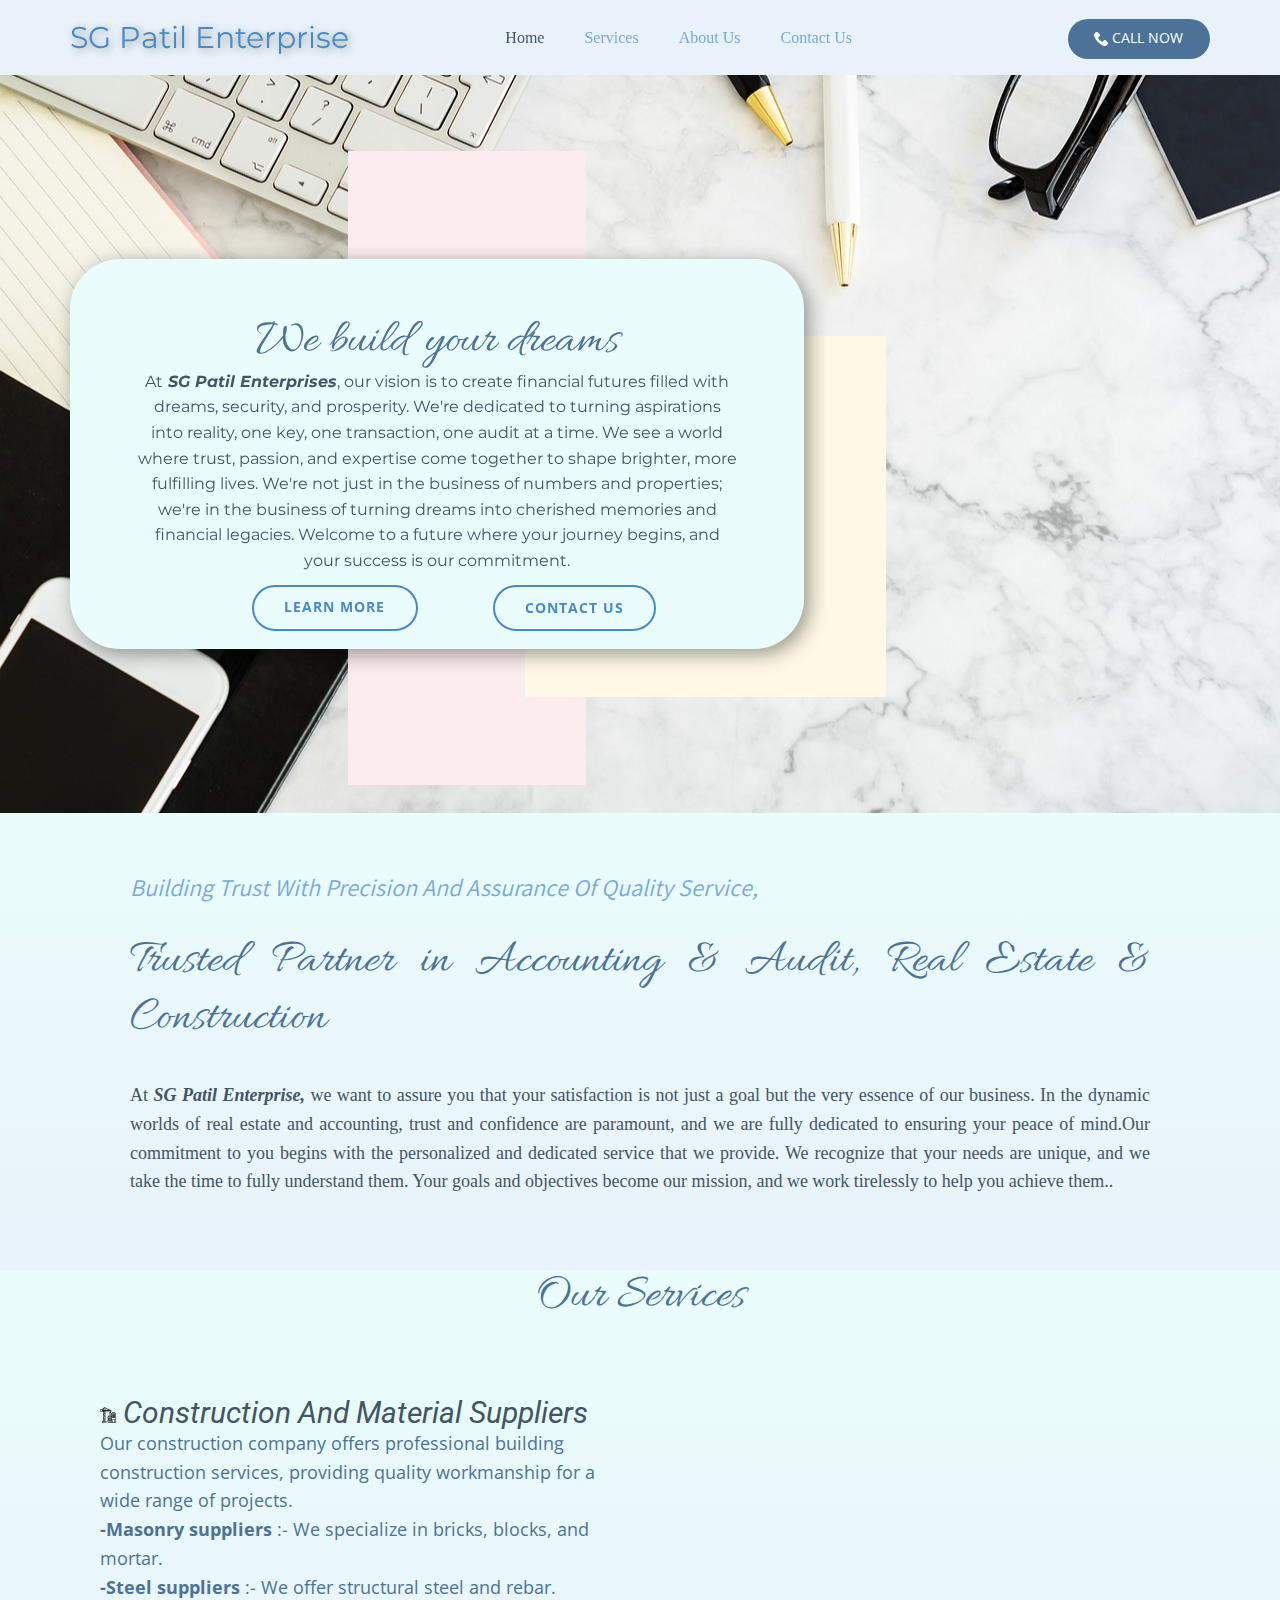
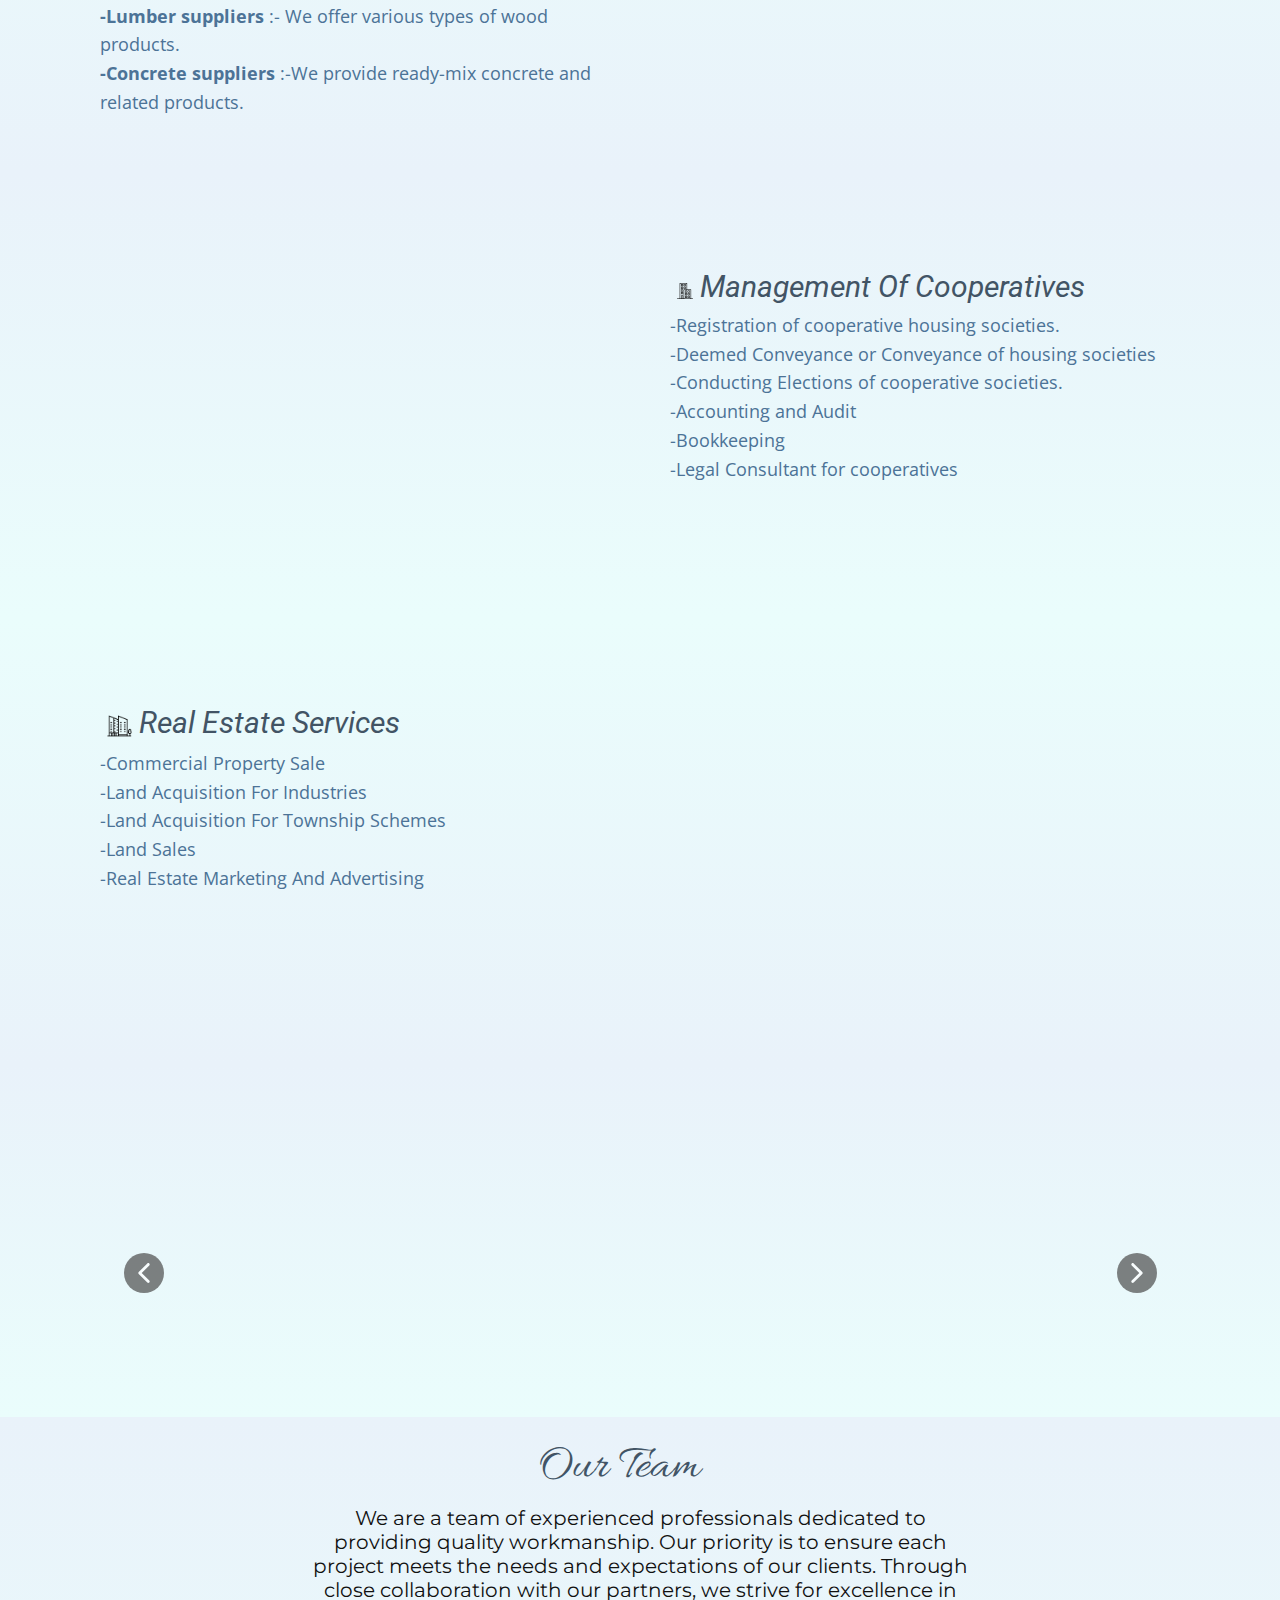
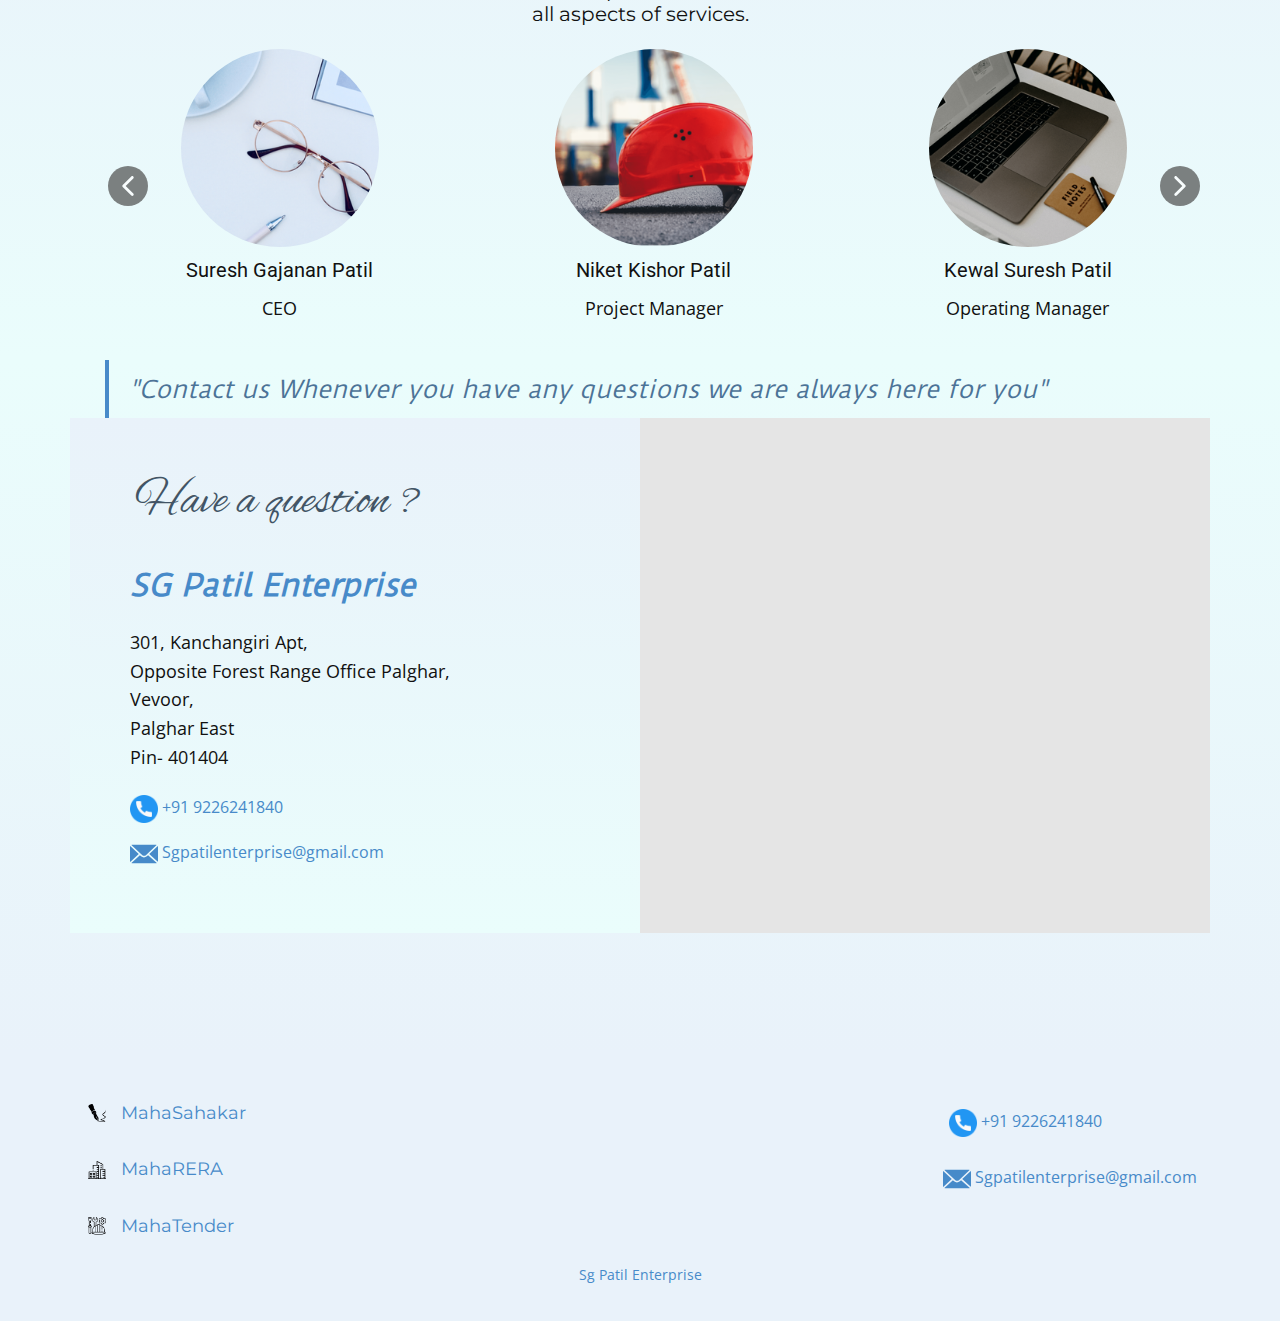
<file: index.html>
<!DOCTYPE html>
<html style="font-size: 16px;" lang="en"><head>
    <meta name="viewport" content="width=device-width, initial-scale=1.0">
    <meta charset="utf-8">
    <meta name="keywords" content="Key Features, Design Perfection, Business Center">
    <meta name="description" content="">
    <title>Home</title>
    <link rel="stylesheet" href="nicepage.css" media="screen">
<link rel="stylesheet" href="Home.css" media="screen">
    <script class="u-script" type="text/javascript" src="jquery.js" defer=""></script>
    <script class="u-script" type="text/javascript" src="nicepage.js" defer=""></script>
    <meta name="generator" content="Nicepage 6.0.3, nicepage.com">
    <link id="u-theme-google-font" rel="stylesheet" href="https://fonts.googleapis.com/css?family=Roboto:100,100i,300,300i,400,400i,500,500i,700,700i,900,900i|Open+Sans:300,300i,400,400i,500,500i,600,600i,700,700i,800,800i">
    <link id="u-page-google-font" rel="stylesheet" href="https://fonts.googleapis.com/css?family=Montserrat:100,100i,200,200i,300,300i,400,400i,500,500i,600,600i,700,700i,800,800i,900,900i|Roboto:100,100i,300,300i,400,400i,500,500i,700,700i,900,900i|Lato:100,100i,300,300i,400,400i,700,700i,900,900i|Allura:400|Assistant:200,300,400,500,600,700,800|Allison:400|Duru+Sans:400|Alex+Brush:400">
    
    
    
    
    
    
    
    
    
    
    
    <script type="application/ld+json">{
		"@context": "http://schema.org",
		"@type": "Organization",
		"name": ""
}</script>
    <meta name="theme-color" content="#478ac9">
    <meta property="og:title" content="Home">
    <meta property="og:type" content="website">
  <meta data-intl-tel-input-cdn-path="intlTelInput/"></head>
  <body data-home-page="Home.html" data-home-page-title="Home" data-path-to-root="./" data-include-products="false" class="u-body u-palette-4-light-3 u-xl-mode" data-lang="en"><header class="u-align-center-sm u-align-center-xs u-clearfix u-header u-palette-1-light-3 u-sticky u-header" id="sec-f1d3"><div class="u-clearfix u-sheet u-valign-middle-lg u-sheet-1">
        <a href="tel:+919226241840" class="u-border-none u-btn u-btn-round u-button-style u-hover-palette-4-dark-2 u-palette-1-dark-1 u-radius u-btn-1"><span class="u-icon"><svg class="u-svg-content" viewBox="0 0 513.64 513.64" x="0px" y="0px" style="width: 1em; height: 1em;"><path d="M499.66,376.96l-71.68-71.68c-25.6-25.6-69.12-15.359-79.36,17.92c-7.68,23.041-33.28,35.841-56.32,30.72 c-51.2-12.8-120.32-79.36-133.12-133.12c-7.68-23.041,7.68-48.641,30.72-56.32c33.28-10.24,43.52-53.76,17.92-79.36l-71.68-71.68 c-20.48-17.92-51.2-17.92-69.12,0l-48.64,48.64c-48.64,51.2,5.12,186.88,125.44,307.2c120.32,120.32,256,176.641,307.2,125.44 l48.64-48.64C517.581,425.6,517.581,394.88,499.66,376.96z"></path></svg></span>&nbsp;Call now
        </a>
        <p class="u-custom-font u-font-montserrat u-hover-feature u-text u-text-palette-1-light-1 u-text-1" data-animation-name="customAnimationIn" data-animation-duration="3000" data-animation-delay="0">
          <a class="u-active-none u-border-none u-btn u-button-link u-button-style u-hover-none u-none u-text-hover-palette-4-dark-2 u-text-palette-1-base u-btn-2" data-href="Home.html">SG Patil Enterprise </a>
        </p>
        <nav class="u-align-left u-menu u-menu-one-level u-offcanvas u-menu-1">
          <div class="menu-collapse u-custom-font u-font-georgia" style="font-size: 1rem;">
            <a class="u-button-style u-custom-active-color u-custom-text-active-color u-custom-text-color u-custom-text-hover-color u-nav-link" href="#" style="padding: 5px 2px; font-size: calc(1em + 10px);">
              <svg class="u-svg-link" preserveAspectRatio="xMidYMin slice" viewBox="0 0 302 302" style=""><use xmlns:xlink="http://www.w3.org/1999/xlink" xlink:href="#svg-8a8f"></use></svg>
              <svg xmlns="http://www.w3.org/2000/svg" xmlns:xlink="http://www.w3.org/1999/xlink" version="1.1" id="svg-8a8f" x="0px" y="0px" viewBox="0 0 302 302" style="enable-background:new 0 0 302 302;" xml:space="preserve" class="u-svg-content"><g><rect y="36" width="302" height="30"></rect><rect y="236" width="302" height="30"></rect><rect y="136" width="302" height="30"></rect>
</g><g></g><g></g><g></g><g></g><g></g><g></g><g></g><g></g><g></g><g></g><g></g><g></g><g></g><g></g><g></g></svg>
            </a>
          </div>
          <div class="u-custom-menu u-nav-container">
            <ul class="u-custom-font u-font-georgia u-nav u-unstyled u-nav-1"><li class="u-nav-item"><a class="u-button-style u-nav-link u-text-active-palette-1-dark-2 u-text-hover-palette-4-dark-2 u-text-palette-1-light-1" href="Home.html" style="padding: 10px 20px;">Home</a>
</li><li class="u-nav-item"><a class="u-button-style u-nav-link u-text-active-palette-1-dark-2 u-text-hover-palette-4-dark-2 u-text-palette-1-light-1" href="Services.html" style="padding: 10px 20px;">Services</a>
</li><li class="u-nav-item"><a class="u-button-style u-nav-link u-text-active-palette-1-dark-2 u-text-hover-palette-4-dark-2 u-text-palette-1-light-1" href="About-Us.html" style="padding: 10px 20px;">About Us</a>
</li><li class="u-nav-item"><a class="u-button-style u-nav-link u-text-active-palette-1-dark-2 u-text-hover-palette-4-dark-2 u-text-palette-1-light-1" href="Contact-Us.html" style="padding: 10px 20px;">Contact Us</a>
</li></ul>
          </div>
          <div class="u-custom-menu u-nav-container-collapse">
            <div class="u-align-center u-black u-container-style u-inner-container-layout u-opacity u-opacity-95 u-sidenav">
              <div class="u-inner-container-layout u-sidenav-overflow">
                <div class="u-menu-close"></div>
                <ul class="u-align-center u-nav u-popupmenu-items u-unstyled u-nav-2"><li class="u-nav-item"><a class="u-button-style u-nav-link" href="Home.html">Home</a>
</li><li class="u-nav-item"><a class="u-button-style u-nav-link" href="Services.html">Services</a>
</li><li class="u-nav-item"><a class="u-button-style u-nav-link" href="About-Us.html">About Us</a>
</li><li class="u-nav-item"><a class="u-button-style u-nav-link" href="Contact-Us.html">Contact Us</a>
</li></ul>
              </div>
            </div>
            <div class="u-black u-menu-overlay u-opacity u-opacity-70"></div>
          </div>
        </nav>
      </div></header>
    <section class="u-clearfix u-image u-section-1" id="carousel_6197" data-image-width="1280" data-image-height="853">
      <div class="u-clearfix u-sheet u-sheet-1">
        <div class="u-palette-2-light-3 u-shape u-shape-rectangle u-shape-1" data-animation-name="customAnimationIn" data-animation-duration="1500" data-animation-delay="500"></div>
        <div class="u-palette-3-light-3 u-preserve-proportions u-shape u-shape-rectangle u-shape-2" data-animation-name="customAnimationIn" data-animation-duration="1000"></div>
        <div class="u-align-left u-container-style u-expanded-width-sm u-expanded-width-xs u-group u-palette-4-light-3 u-radius u-shape-round u-group-1" data-animation-name="customAnimationIn" data-animation-duration="1000" data-animation-delay="250">
          <div class="u-container-layout u-container-layout-1">
            <h1 class="u-align-center u-custom-font u-text u-text-palette-1-dark-1 u-title u-text-1" data-animation-name="customAnimationIn" data-animation-duration="1000"> We build your d​reams</h1>
            <p class="u-align-center u-custom-font u-font-montserrat u-text u-text-palette-1-dark-2 u-text-2"> At<span style="font-style: italic; font-weight: 700;">&nbsp;SG Patil Enterprises</span>, our vision is to create financial futures filled with dreams, security, and prosperity. We're dedicated to turning aspirations into reality, one key, one transaction, one audit at a time. We see a world where trust, passion, and expertise come together to shape brighter, more fulfilling lives. We're not just in the business of numbers and properties; we're in the business of turning dreams into cherished memories and financial legacies. Welcome to a future where your journey begins, and your success is our commitment. 
            </p>
            <a href="Contact-Us.html" class="u-border-2 u-border-hover-palette-1-base u-border-palette-1-base u-btn u-btn-round u-button-style u-hover-palette-1-base u-none u-radius u-btn-1">Contact Us</a>
            <a href="About-Us.html" class="u-border-2 u-border-hover-palette-1-base u-border-palette-1-base u-btn u-btn-round u-button-style u-hover-palette-1-base u-none u-radius u-btn-2">Learn more</a>
          </div>
        </div>
      </div>
    </section>
    <section class="u-clearfix u-gradient u-section-2" id="sec-e70b">
      <div class="u-clearfix u-sheet u-valign-middle-md u-sheet-1">
        <h3 class="u-custom-font u-text u-text-palette-1-light-1 u-text-1"> Building Trust With Precision And Assura​nce Of Quality Service,</h3>
        <h3 class="u-align-justify u-custom-font u-text u-text-palette-1-dark-1 u-text-2"> Trusted Partner in Accounting &amp; Audit, Real Estate &amp; Construction</h3>
        <p class="u-align-justify u-custom-font u-font-georgia u-text u-text-palette-1-dark-2 u-text-3"> At&nbsp;<span style="font-style: italic; font-weight: 700;">SG Patil Enterprise,</span> we want to assure you that your satisfaction is not just a goal but the very essence of our business. In the dynamic worlds of real estate and accounting, trust and confidence are paramount, and we are fully dedicated to ensuring your peace of mind.Our commitment to you begins with the personalized and dedicated service that we provide. We recognize that your needs are unique, and we take the time to fully understand them. Your goals and objectives become our mission, and we work tirelessly to help you achieve them..
        </p>
      </div>
    </section>
    <section class="u-align-center u-clearfix u-palette-4-light-3 u-section-3" id="sec-17df">
      <div class="u-clearfix u-sheet u-valign-middle u-sheet-1">
        <h1 class="u-custom-font u-text u-text-default u-text-palette-1-dark-1 u-text-1">Our Service​s</h1>
      </div>
    </section>
    <section class="u-clearfix u-gradient u-section-4" id="sec-fb9e">
      <div class="u-clearfix u-sheet u-sheet-1">
        <div class="data-layout-selected u-clearfix u-expanded-width u-gutter-0 u-layout-wrap u-layout-wrap-1">
          <div class="u-gutter-0 u-layout" style="">
            <div class="u-layout-row" style="">
              <div class="u-container-style u-layout-cell u-size-30 u-layout-cell-1">
                <div class="u-container-layout u-container-layout-1">
                  <h2 class="u-align-left u-text u-text-default-xl u-text-palette-1-dark-2 u-text-1"><span class="u-file-icon u-icon u-icon-1"><img src="images/8818923.png" alt=""></span>&nbsp;​Construction And Material Suppliers 
                  </h2>
                  <p class="u-align-left u-text u-text-palette-1-dark-1 u-text-2">Our construction company offers professional building construction services, providing quality workmanship for a wide range of projects.<br>
                    <span style="font-weight: 700;">-Masonry suppliers</span>&nbsp;:- We specialize in bricks, blocks, and mortar.<br>
                    <span style="font-weight: 700;">-Steel suppliers</span>&nbsp;:- We offer structural steel and rebar.<br>
                    <span style="font-weight: 700;">-Lumber suppliers</span>&nbsp;:- We offer various types of wood products.<br>
                    <span style="font-weight: 700;">-Concrete suppliers</span>&nbsp;:-We provide ready-mix concrete and related products.
                  </p>
                </div>
              </div>
              <div class="u-container-style u-layout-cell u-size-30 u-layout-cell-2">
                <div class="u-container-layout u-container-layout-2" src="">
                  <img class="custom-expanded u-expanded-width-lg u-hidden-xs u-image u-image-round u-radius u-image-1" src="images/29227563de4c87181d1602dcfc13d2c6f67502a70129df0aba54c6ab3d4cc55ad8ebba8bb53f5819ac5c3b9a8a39ade2eb04b3fe8752019f18de19_1280.jpg" data-image-width="1280" data-image-height="853" data-animation-name="bounceIn" data-animation-duration="1000" data-animation-direction="">
                </div>
              </div>
            </div>
          </div>
        </div>
      </div>
    </section>
    <section class="u-clearfix u-gradient u-section-5" id="carousel_0960">
      <div class="u-clearfix u-sheet u-valign-middle-xs u-sheet-1">
        <div class="data-layout-selected u-clearfix u-expanded-width-xs u-gutter-0 u-layout-wrap u-layout-wrap-1">
          <div class="u-gutter-0 u-layout">
            <div class="u-layout-row">
              <div class="u-container-style u-hidden-sm u-hidden-xs u-layout-cell u-size-30 u-layout-cell-1">
                <div class="u-container-layout u-valign-middle u-container-layout-1">
                  <img class="custom-expanded u-image u-image-round u-radius u-image-1" src="images/0516a097ca6e49d00f74b2a740b08858d221197db80205e174db4dd0467bbba52721527d6dd7d96cc80cc7ae6cfd429436f0392827fb09c6c86b47_1280.jpg" data-image-width="1280" data-image-height="853" data-animation-name="bounceIn" data-animation-duration="1000" data-animation-direction="">
                </div>
              </div>
              <div class="u-container-style u-layout-cell u-size-30 u-layout-cell-2">
                <div class="u-container-layout u-container-layout-2" src="">
                  <h2 class="u-align-left u-text u-text-palette-1-dark-2 u-text-1"> &nbsp;<span class="u-file-icon u-icon u-icon-1"><img src="images/916771.png" alt=""></span>&nbsp;Management Of Cooperatives
                  </h2>
                  <p class="u-align-left u-text u-text-palette-1-dark-1 u-text-2"> -Registration of cooperative housing societie​s.<br>-Deemed Conveyance or Conveyance of housing societies<br>-Conducting Elections of cooperative societies.<br>-Accounting and Audit<br>-Bookkeeping<br>-Legal Consultant for cooperatives
                  </p>
                </div>
              </div>
            </div>
          </div>
        </div>
      </div>
    </section>
    <section class="u-clearfix u-gradient u-section-6" id="sec-6569">
      <div class="u-clearfix u-sheet u-valign-middle-sm u-sheet-1">
        <div class="data-layout-selected u-clearfix u-expanded-width u-gutter-0 u-layout-wrap u-layout-wrap-1">
          <div class="u-gutter-0 u-layout">
            <div class="u-layout-row">
              <div class="u-container-style u-layout-cell u-size-30 u-layout-cell-1">
                <div class="u-container-layout u-valign-top-sm u-container-layout-1">
                  <h2 class="u-align-left u-text u-text-default-lg u-text-default-md u-text-default-sm u-text-default-xl u-text-palette-1-dark-2 u-text-1"> &nbsp;<span class="u-file-icon u-icon u-icon-1"><img src="images/2347889.png" alt=""></span>&nbsp;Real Estate Ser<span style="font-style: italic;"></span>vices
                  </h2>
                  <p class="u-align-left u-text u-text-palette-1-dark-1 u-text-2">-Commercial Property Sale<br>-Land Acquisition For Industries<br>-Land Acquisition For Township Schemes<br>-Land Sales<br>-Real Estate Marketing And Advertising
                  </p>
                </div>
              </div>
              <div class="u-container-style u-layout-cell u-size-30 u-layout-cell-2">
                <div class="u-container-layout u-valign-middle u-container-layout-2" src="">
                  <img class="custom-expanded u-expanded-width-lg u-hidden-xs u-image u-image-round u-radius u-image-1" src="images/95b2b4f380cf4a43ab784e6f5f74994892d451efaca16f71618a2c74c3b0cba9038b8299bbbfe08e38efebc9345c953c04b949f13c3e53b1b25134_1280.jpg" data-image-width="1280" data-image-height="851" data-animation-name="bounceIn" data-animation-duration="1000" data-animation-direction="">
                </div>
              </div>
            </div>
          </div>
        </div>
      </div>
    </section>
    <section class="u-align-center u-clearfix u-gradient u-section-7" id="carousel_1cbd">
      
      
      
      
      
      
      
      
      <div class="u-clearfix u-sheet u-sheet-1">
        <h3 class="u-align-center u-custom-font u-text u-text-default u-text-palette-1-dark-1 u-text-1" data-animation-name="customAnimationIn" data-animation-duration="1500" data-animation-delay="0">Our Journey</h3>
        <div class="custom-expanded u-align-center-md u-align-center-sm u-align-center-xs u-expanded-width-lg u-layout-horizontal u-list u-list-1">
          <div class="u-repeater u-repeater-1">
            <div class="u-align-center u-border-2 u-border-grey-10 u-container-align-center-md u-container-align-center-sm u-container-style u-list-item u-radius u-repeater-item u-shape-round u-video-cover u-white u-list-item-1" data-animation-direction="Up" data-animation-name="customAnimationIn" data-animation-duration="1500" data-animation-delay="500">
              <div class="u-container-layout u-similar-container u-container-layout-1">
                <h5 class="u-align-center u-custom-font u-text u-text-palette-1-dark-1 u-text-2">30+</h5>
                <p class="u-align-center u-custom-font u-font-lato u-text u-text-palette-1-dark-2 u-text-3">years of experience</p>
              </div>
            </div>
            <div class="u-align-center u-border-2 u-border-grey-10 u-container-align-center-lg u-container-align-center-md u-container-align-center-sm u-container-align-center-xl u-container-style u-list-item u-radius u-repeater-item u-shape-round u-video-cover u-white u-list-item-2" data-animation-direction="Up" data-animation-name="customAnimationIn" data-animation-duration="1500" data-animation-delay="500">
              <div class="u-container-layout u-similar-container u-container-layout-2">
                <h5 class="u-align-center u-custom-font u-text u-text-palette-1-dark-1 u-text-4">30+</h5>
                <p class="u-align-center u-custom-font u-font-lato u-text u-text-palette-1-dark-2 u-text-5"> Societies Registered</p>
              </div>
            </div>
            <div class="u-align-center u-border-2 u-border-grey-10 u-container-align-center-md u-container-align-center-sm u-container-style u-list-item u-radius u-repeater-item u-shape-round u-video-cover u-white u-list-item-3" data-animation-direction="Up" data-animation-name="customAnimationIn" data-animation-duration="1500" data-animation-delay="500">
              <div class="u-container-layout u-similar-container u-container-layout-3">
                <h5 class="u-align-center u-custom-font u-text u-text-palette-1-dark-1 u-text-6"> 100+</h5>
                <p class="u-align-center u-custom-font u-font-lato u-text u-text-palette-1-dark-2 u-text-7">Projects Completed</p>
              </div>
            </div>
          </div>
          <a class="u-absolute-vcenter-lg u-absolute-vcenter-md u-absolute-vcenter-sm u-absolute-vcenter-xl u-gallery-nav u-gallery-nav-prev u-grey-70 u-icon-circle u-opacity u-opacity-70 u-spacing-10 u-text-white u-gallery-nav-1" href="#" role="button">
            <span aria-hidden="true">
              <svg viewBox="0 0 451.847 451.847"><path d="M97.141,225.92c0-8.095,3.091-16.192,9.259-22.366L300.689,9.27c12.359-12.359,32.397-12.359,44.751,0
c12.354,12.354,12.354,32.388,0,44.748L173.525,225.92l171.903,171.909c12.354,12.354,12.354,32.391,0,44.744
c-12.354,12.365-32.386,12.365-44.745,0l-194.29-194.281C100.226,242.115,97.141,234.018,97.141,225.92z"></path></svg>
            </span>
            <span class="sr-only">
              <svg viewBox="0 0 451.847 451.847"><path d="M97.141,225.92c0-8.095,3.091-16.192,9.259-22.366L300.689,9.27c12.359-12.359,32.397-12.359,44.751,0
c12.354,12.354,12.354,32.388,0,44.748L173.525,225.92l171.903,171.909c12.354,12.354,12.354,32.391,0,44.744
c-12.354,12.365-32.386,12.365-44.745,0l-194.29-194.281C100.226,242.115,97.141,234.018,97.141,225.92z"></path></svg>
            </span>
          </a>
          <a class="u-absolute-vcenter-lg u-absolute-vcenter-md u-absolute-vcenter-sm u-absolute-vcenter-xl u-gallery-nav u-gallery-nav-next u-grey-70 u-icon-circle u-opacity u-opacity-70 u-spacing-10 u-text-white u-gallery-nav-2" href="#" role="button">
            <span aria-hidden="true">
              <svg viewBox="0 0 451.846 451.847"><path d="M345.441,248.292L151.154,442.573c-12.359,12.365-32.397,12.365-44.75,0c-12.354-12.354-12.354-32.391,0-44.744
L278.318,225.92L106.409,54.017c-12.354-12.359-12.354-32.394,0-44.748c12.354-12.359,32.391-12.359,44.75,0l194.287,194.284
c6.177,6.18,9.262,14.271,9.262,22.366C354.708,234.018,351.617,242.115,345.441,248.292z"></path></svg>
            </span>
            <span class="sr-only">
              <svg viewBox="0 0 451.846 451.847"><path d="M345.441,248.292L151.154,442.573c-12.359,12.365-32.397,12.365-44.75,0c-12.354-12.354-12.354-32.391,0-44.744
L278.318,225.92L106.409,54.017c-12.354-12.359-12.354-32.394,0-44.748c12.354-12.359,32.391-12.359,44.75,0l194.287,194.284
c6.177,6.18,9.262,14.271,9.262,22.366C354.708,234.018,351.617,242.115,345.441,248.292z"></path></svg>
            </span>
          </a>
        </div>
      </div>
      
      
    </section>
    <section class="u-clearfix u-gradient u-section-8" id="sec-abac">
      <div class="u-clearfix u-sheet u-valign-middle-md u-valign-middle-sm u-sheet-1">
        <h3 class="u-align-center-lg u-align-center-md u-align-center-sm u-align-center-xs u-custom-font u-text u-text-palette-1-dark-2 u-text-1">Our Team</h3>
        <h5 class="u-align-center u-custom-font u-font-montserrat u-text u-text-2"> We are a team of experienced professionals dedicated to providing quality workmanship. Our priority is to ensure each project meets the needs and expectations of our clients. Through close collaboration with our partners, we strive for excellence in all aspects of services.</h5>
        <div class="u-expanded-width-lg u-expanded-width-sm u-expanded-width-xs u-layout-horizontal u-list u-list-1">
          <div class="u-repeater u-repeater-1">
            <div class="u-align-center u-container-style u-list-item u-repeater-item">
              <div class="u-container-layout u-similar-container u-container-layout-1">
                <div class="custom-expanded u-align-center u-image u-image-circle u-image-1" data-image-width="350" data-image-height="255"></div>
                <h5 class="u-text u-text-3">Suresh Gajanan Patil</h5>
                <p class="u-text u-text-4">CEO</p>
              </div>
            </div>
            <div class="u-align-center u-container-style u-list-item u-repeater-item">
              <div class="u-container-layout u-similar-container u-container-layout-2">
                <div class="custom-expanded u-align-center u-image u-image-circle u-image-2" data-image-width="350" data-image-height="255"></div>
                <h5 class="u-text u-text-5">Niket Kishor Patil</h5>
                <p class="u-text u-text-6">Project Manager</p>
              </div>
            </div>
            <div class="u-align-center u-container-style u-list-item u-repeater-item">
              <div class="u-container-layout u-similar-container u-container-layout-3">
                <div class="custom-expanded u-align-center u-image u-image-circle u-image-3" data-image-width="350" data-image-height="255"></div>
                <h5 class="u-text u-text-7">Kewal Suresh Patil</h5>
                <p class="u-text u-text-8">Operating Manager</p>
              </div>
            </div>
          </div>
          <a class="u-absolute-vcenter u-gallery-nav u-gallery-nav-prev u-grey-70 u-icon-circle u-opacity u-opacity-70 u-spacing-10 u-text-white u-gallery-nav-1" href="#" role="button">
            <span aria-hidden="true">
              <svg viewBox="0 0 451.847 451.847"><path d="M97.141,225.92c0-8.095,3.091-16.192,9.259-22.366L300.689,9.27c12.359-12.359,32.397-12.359,44.751,0
c12.354,12.354,12.354,32.388,0,44.748L173.525,225.92l171.903,171.909c12.354,12.354,12.354,32.391,0,44.744
c-12.354,12.365-32.386,12.365-44.745,0l-194.29-194.281C100.226,242.115,97.141,234.018,97.141,225.92z"></path></svg>
            </span>
            <span class="sr-only">
              <svg viewBox="0 0 451.847 451.847"><path d="M97.141,225.92c0-8.095,3.091-16.192,9.259-22.366L300.689,9.27c12.359-12.359,32.397-12.359,44.751,0
c12.354,12.354,12.354,32.388,0,44.748L173.525,225.92l171.903,171.909c12.354,12.354,12.354,32.391,0,44.744
c-12.354,12.365-32.386,12.365-44.745,0l-194.29-194.281C100.226,242.115,97.141,234.018,97.141,225.92z"></path></svg>
            </span>
          </a>
          <a class="u-absolute-vcenter u-gallery-nav u-gallery-nav-next u-grey-70 u-icon-circle u-opacity u-opacity-70 u-spacing-10 u-text-white u-gallery-nav-2" href="#" role="button">
            <span aria-hidden="true">
              <svg viewBox="0 0 451.846 451.847"><path d="M345.441,248.292L151.154,442.573c-12.359,12.365-32.397,12.365-44.75,0c-12.354-12.354-12.354-32.391,0-44.744
L278.318,225.92L106.409,54.017c-12.354-12.359-12.354-32.394,0-44.748c12.354-12.359,32.391-12.359,44.75,0l194.287,194.284
c6.177,6.18,9.262,14.271,9.262,22.366C354.708,234.018,351.617,242.115,345.441,248.292z"></path></svg>
            </span>
            <span class="sr-only">
              <svg viewBox="0 0 451.846 451.847"><path d="M345.441,248.292L151.154,442.573c-12.359,12.365-32.397,12.365-44.75,0c-12.354-12.354-12.354-32.391,0-44.744
L278.318,225.92L106.409,54.017c-12.354-12.359-12.354-32.394,0-44.748c12.354-12.359,32.391-12.359,44.75,0l194.287,194.284
c6.177,6.18,9.262,14.271,9.262,22.366C354.708,234.018,351.617,242.115,345.441,248.292z"></path></svg>
            </span>
          </a>
        </div>
      </div>
    </section>
    <section class="u-clearfix u-gradient u-section-9" id="sec-c73a">
      <div class="u-clearfix u-sheet u-valign-middle-md u-valign-middle-sm u-valign-middle-xs u-sheet-1">
        <blockquote class="u-custom-font u-text u-text-palette-1-dark-1 u-text-1">"Contact us Whenever you have any questions we are always here for you"</blockquote>
        <div class="data-layout-selected u-clearfix u-expanded-width u-layout-wrap u-layout-wrap-1">
          <div class="u-layout">
            <div class="u-layout-row">
              <div class="u-align-left u-container-style u-gradient u-layout-cell u-left-cell u-size-30 u-layout-cell-1">
                <div class="u-container-layout u-container-layout-1">
                  <h4 class="u-custom-font u-text u-text-palette-1-dark-2 u-text-2">Have a question ?</h4>
                  <h2 class="u-custom-font u-text u-text-palette-1-base u-text-3">SG Patil Enterpri​se</h2>
                  <p class="u-text u-text-4">301, Kanchangiri Apt,<br>Opposite Forest Range Office Palghar,<br>Vevoor,<br>Palghar East<br>Pin- 401404
                  </p>
                  <a href="tel:+919226241840" class="u-border-none u-btn u-button-style u-none u-text-hover-palette-2-dark-1 u-text-palette-1-base u-btn-1"><span class="u-file-icon u-icon u-icon-1"><img src="images/724664.png" alt=""></span>&nbsp;+91 9226241840
                  </a>
                  <a href="mailto:sgpatilenterprise@gmail.com" class="u-active-none u-btn u-btn-rectangle u-button-style u-hover-none u-none u-text-hover-palette-2-dark-1 u-text-palette-1-base u-btn-2"><span class="u-icon u-icon-2"><svg class="u-svg-content" viewBox="0 0 24 16" x="0px" y="0px" style="width: 1em; height: 1em;"><path fill="currentColor" d="M23.8,1.1l-7.3,6.8l7.3,6.8c0.1-0.2,0.2-0.6,0.2-0.9V2C24,1.7,23.9,1.4,23.8,1.1z M21.8,0H2.2
	c-0.4,0-0.7,0.1-1,0.2L10.6,9c0.8,0.8,2.2,0.8,3,0l9.2-8.7C22.6,0.1,22.2,0,21.8,0z M0.2,1.1C0.1,1.4,0,1.7,0,2V14
	c0,0.3,0.1,0.6,0.2,0.9l7.3-6.8L0.2,1.1z M15.5,9l-1.1,1c-1.3,1.2-3.6,1.2-4.9,0l-1-1l-7.3,6.8c0.2,0.1,0.6,0.2,1,0.2H22
	c0.4,0,0.6-0.1,1-0.2L15.5,9z"></path></svg></span>&nbsp;Sgpatilenterprise@gmail.com
                  </a>
                </div>
              </div>
              <div class="u-container-style u-layout-cell u-right-cell u-size-30 u-layout-cell-2">
                <div class="u-container-layout u-container-layout-2">
                  <div class="u-expanded u-grey-10 u-map">
                    <div class="embed-responsive">
                      <iframe class="embed-responsive-item" src="https://maps.google.com/maps?output=embed&amp;q=Kanchangiri%20Apartment%2CPQ4G%2BFJH%2C%20near%20Range%20forest%20office%2C%20Dungipada%2C%20Vevoor%2C%20Palghar%2C%20Maharashtra%20401404&amp;z=15&amp;t=m" data-map="[base64]"></iframe>
                    </div>
                  </div>
                </div>
              </div>
            </div>
          </div>
        </div>
      </div>
    </section>
    
    
    
    <footer class="u-align-center u-clearfix u-footer u-palette-1-light-3 u-footer" id="sec-064b"><div class="u-clearfix u-sheet u-valign-middle-xs u-sheet-1">
        <p class="u-align-left u-custom-font u-font-montserrat u-text u-text-1">
          <a class="u-active-none u-border-none u-btn u-button-link u-button-style u-hover-none u-none u-text-hover-palette-2-dark-1 u-text-palette-1-base u-btn-1" href="https://mahasahakar.maharashtra.gov.in/" target="_blank"><span class="u-file-icon u-icon"><img src="images/16941.png" alt=""></span>&nbsp; &nbsp;MahaSahakar
          </a>
        </p>
        <a href="tel:+919226241840" class="u-border-none u-btn u-button-style u-none u-text-hover-palette-2-dark-1 u-text-palette-1-base u-btn-2"><span class="u-file-icon u-icon u-icon-2"><img src="images/724664.png" alt=""></span>&nbsp;+91 9226241840
        </a>
        <p class="u-align-left u-custom-font u-font-montserrat u-text u-text-2">
          <a class="u-active-none u-border-none u-btn u-button-link u-button-style u-hover-none u-none u-text-hover-palette-2-dark-1 u-text-palette-1-base u-btn-3" href="https://maharera.maharashtra.gov.in/" target="_blank"><span class="u-file-icon u-icon"><img src="images/942153.png" alt=""></span>&nbsp; &nbsp;MahaRERA
          </a>
        </p>
        <a href="mailto:sgpatilenterprise@gmail.com" class="u-active-none u-btn u-btn-rectangle u-button-style u-hover-none u-none u-text-hover-palette-2-dark-1 u-text-palette-1-base u-btn-4"><span class="u-icon u-icon-4"><svg class="u-svg-content" viewBox="0 0 24 16" x="0px" y="0px" style="width: 1em; height: 1em;"><path fill="currentColor" d="M23.8,1.1l-7.3,6.8l7.3,6.8c0.1-0.2,0.2-0.6,0.2-0.9V2C24,1.7,23.9,1.4,23.8,1.1z M21.8,0H2.2
	c-0.4,0-0.7,0.1-1,0.2L10.6,9c0.8,0.8,2.2,0.8,3,0l9.2-8.7C22.6,0.1,22.2,0,21.8,0z M0.2,1.1C0.1,1.4,0,1.7,0,2V14
	c0,0.3,0.1,0.6,0.2,0.9l7.3-6.8L0.2,1.1z M15.5,9l-1.1,1c-1.3,1.2-3.6,1.2-4.9,0l-1-1l-7.3,6.8c0.2,0.1,0.6,0.2,1,0.2H22
	c0.4,0,0.6-0.1,1-0.2L15.5,9z"></path></svg></span>&nbsp;Sgpatilenterprise@gmail.com
        </a>
        <p class="u-align-left u-custom-font u-font-montserrat u-text u-text-3">
          <a class="u-active-none u-border-none u-btn u-button-link u-button-style u-hover-none u-none u-text-hover-palette-2-dark-1 u-text-palette-1-base u-btn-5" href="https://mahatenders.gov.in/" target="_blank"><span class="u-file-icon u-icon"><img src="images/2823675.png" alt=""></span>&nbsp; &nbsp;MahaTender
          </a>
        </p>
        <p class="u-small-text u-text u-text-variant u-text-4">
          <a class="u-active-none u-border-none u-btn u-button-link u-button-style u-hover-none u-none u-text-active-palette-4-dark-2 u-text-hover-palette-2-dark-1 u-text-palette-1-base u-btn-6" href="Home.html">Sg Patil Enterprise</a>
        </p>
      </div></footer>
  
</body></html>
</file>
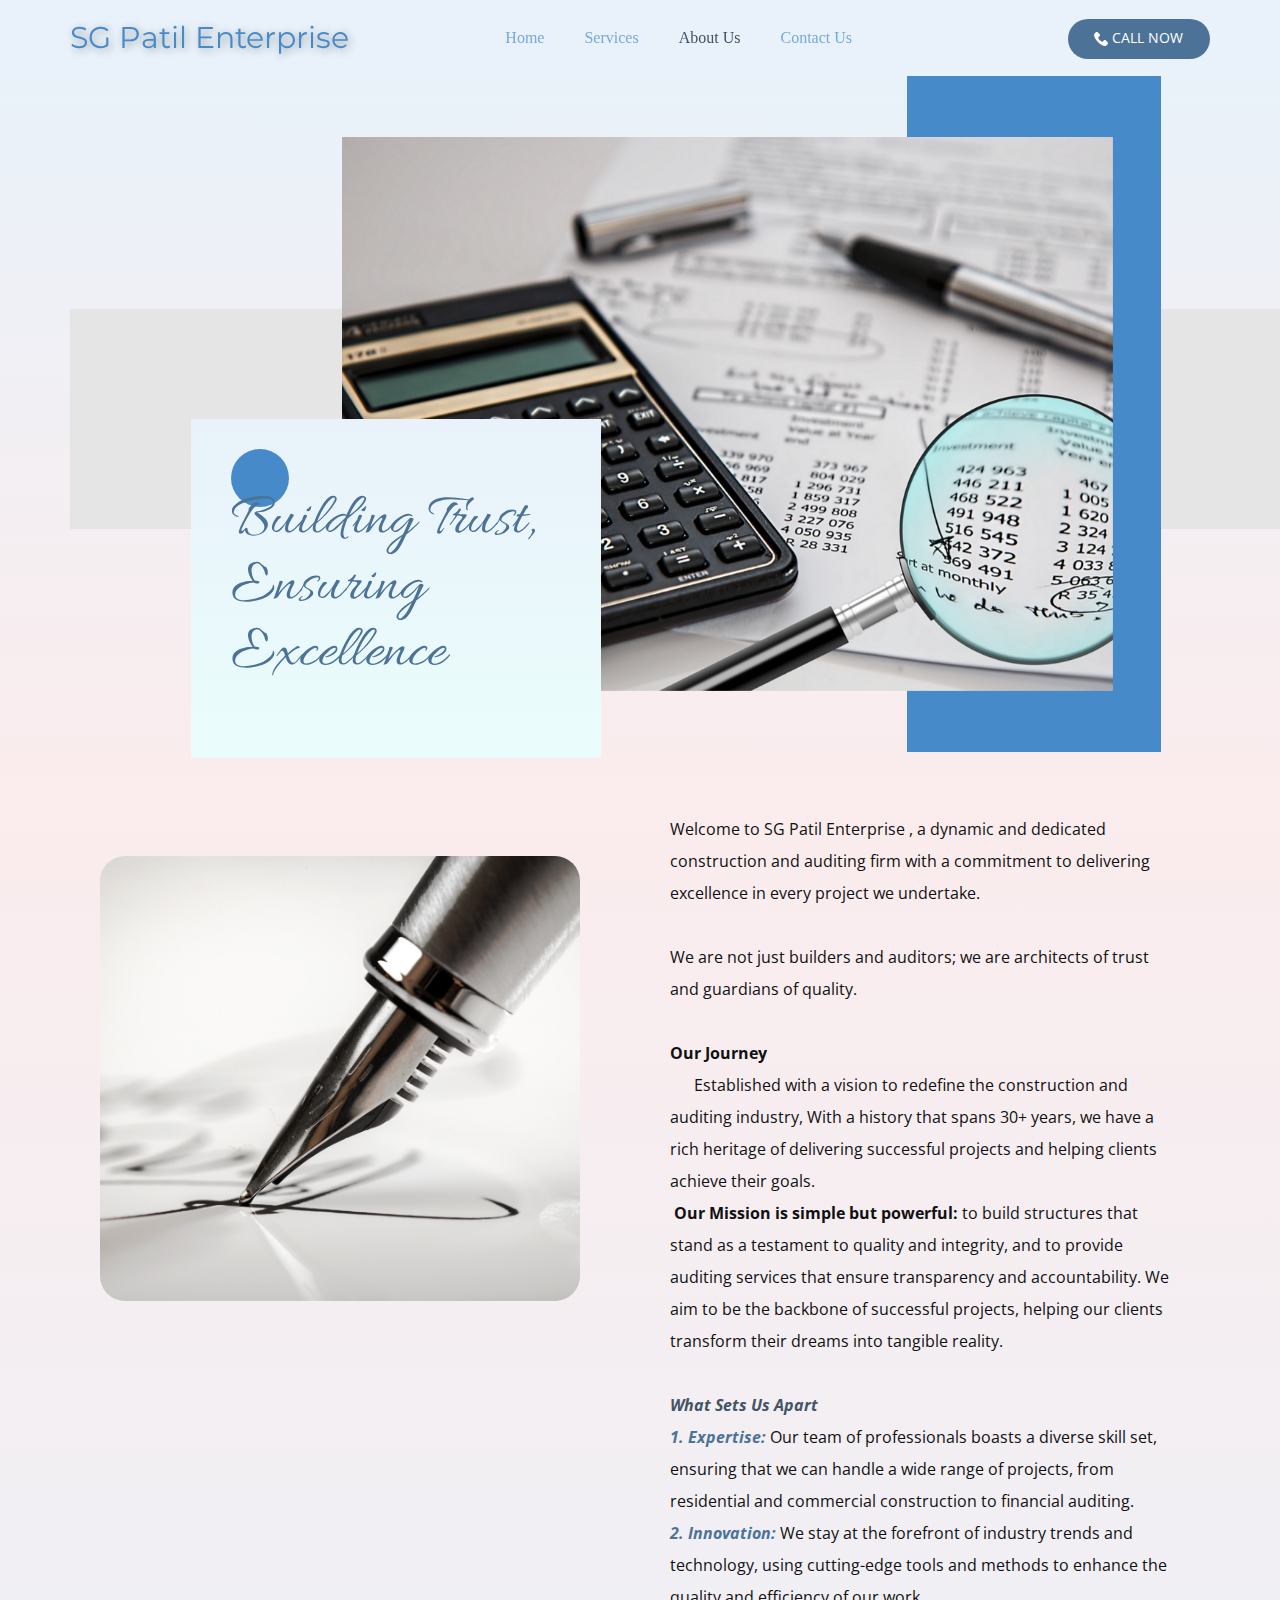
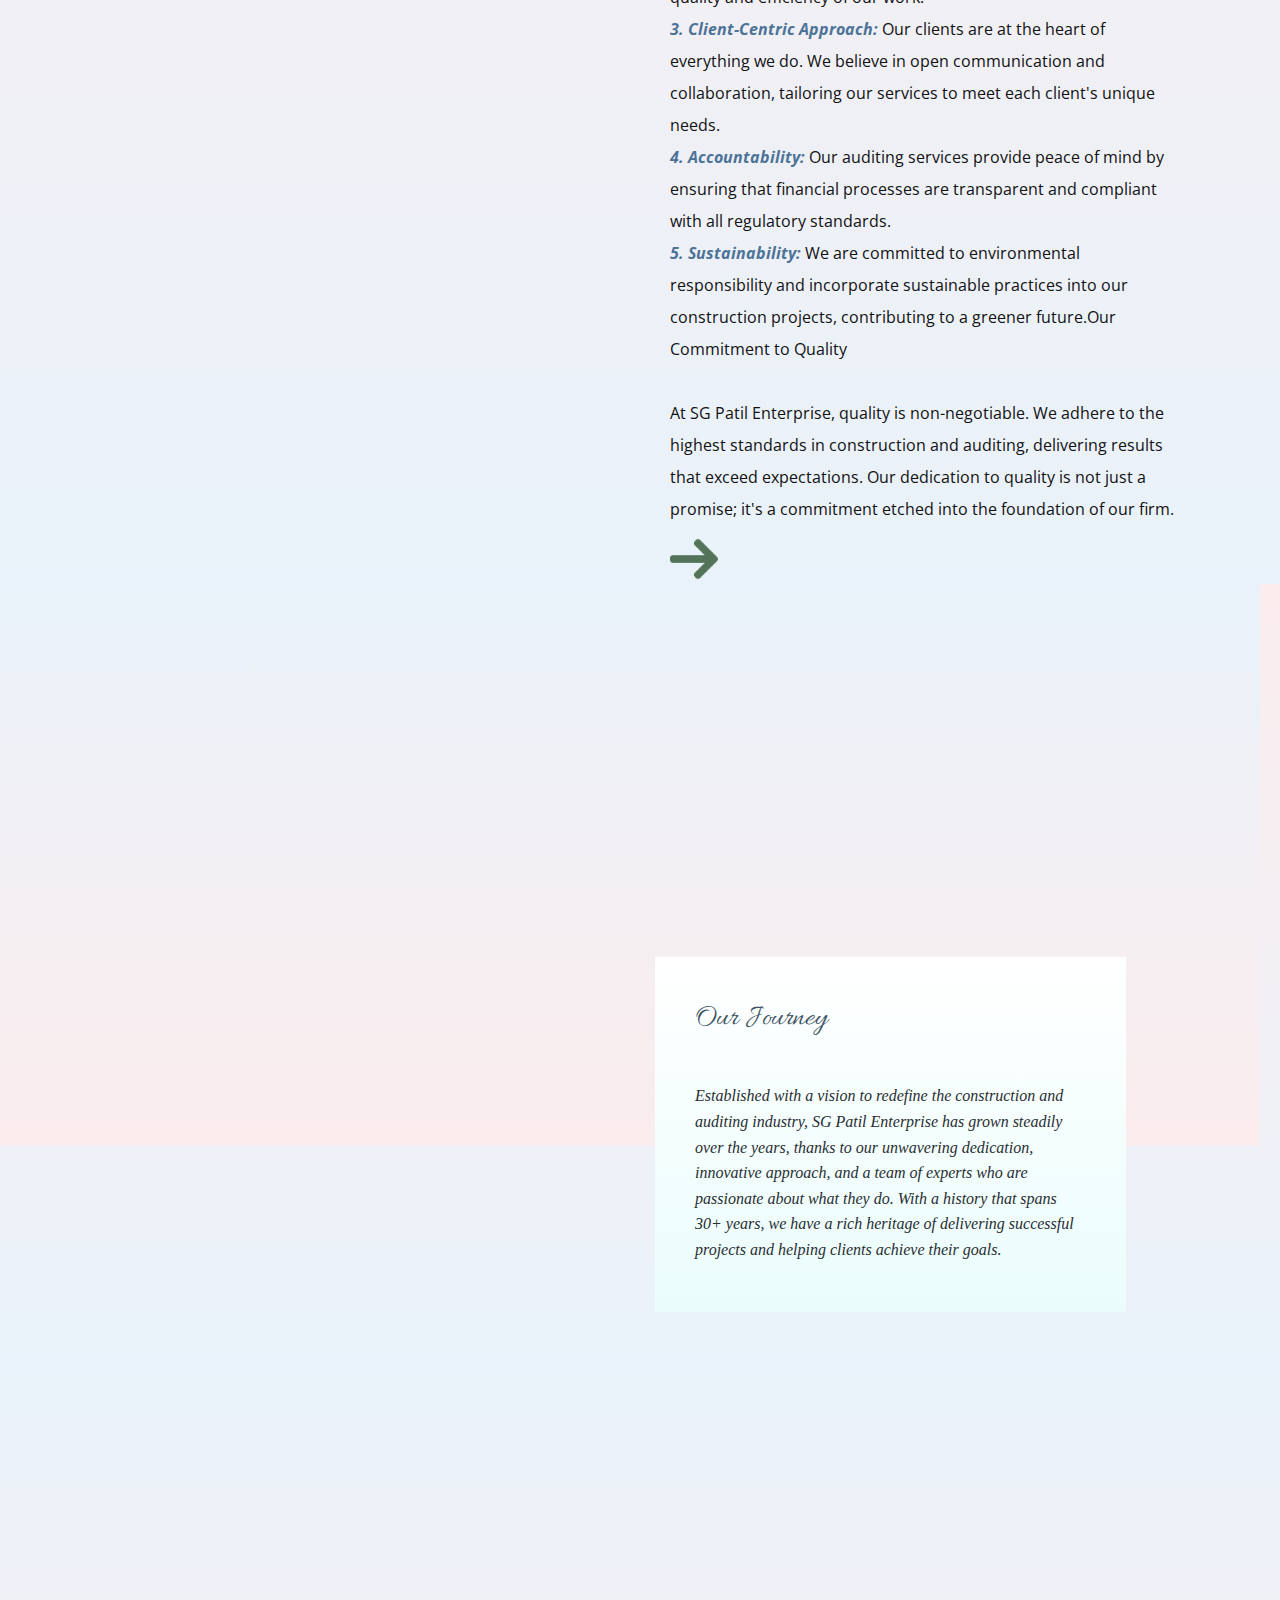
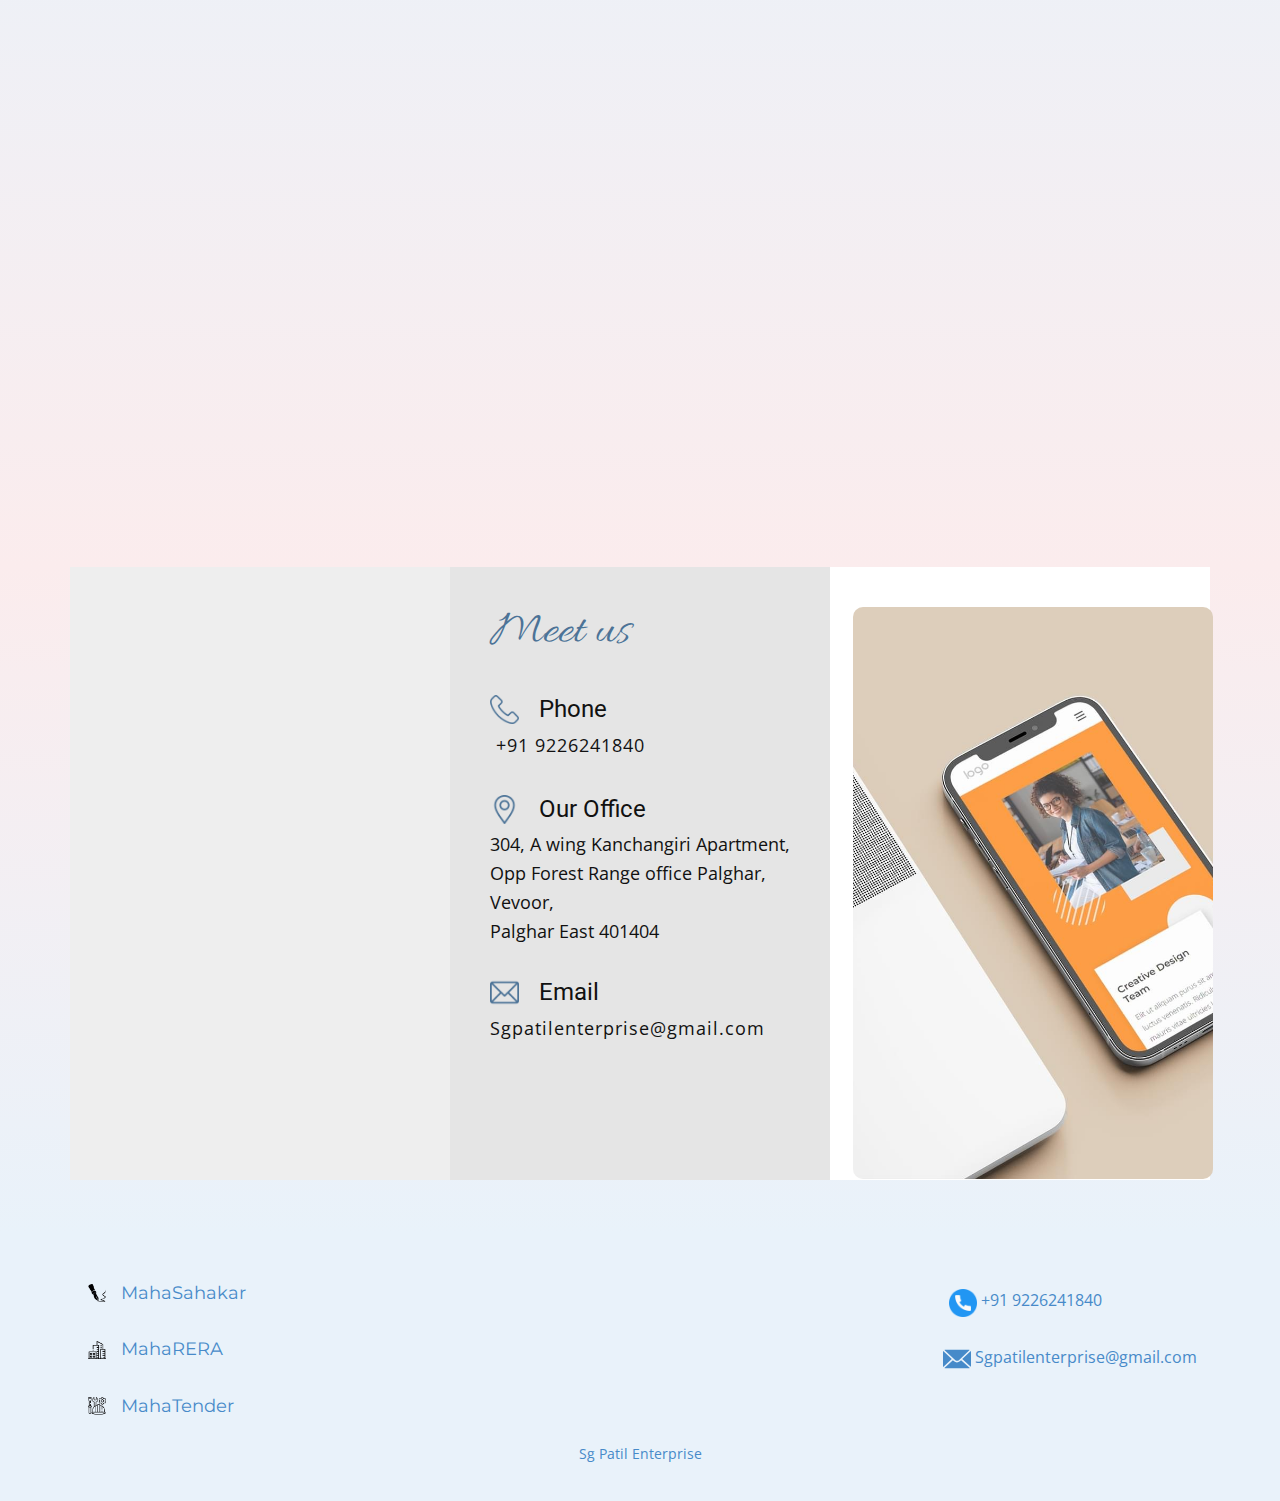
<file: About-Us.html>
<!DOCTYPE html>
<html style="font-size: 16px;" lang="en"><head>
    <meta name="viewport" content="width=device-width, initial-scale=1.0">
    <meta charset="utf-8">
    <meta name="keywords" content="​​We Work With You From Design to Construction, ​With over 30 Years of Experience, Our Services, We’d like to discuss your project needs to see if we might be a fit!, ​We design with the future in mind, ​Our experience includes:, ​A Trusted Reputation Built Over Time">
    <meta name="description" content="">
    <title>About Us</title>
    <link rel="stylesheet" href="nicepage.css" media="screen">
<link rel="stylesheet" href="About-Us.css" media="screen">
    <script class="u-script" type="text/javascript" src="jquery.js" defer=""></script>
    <script class="u-script" type="text/javascript" src="nicepage.js" defer=""></script>
    <meta name="generator" content="Nicepage 6.0.3, nicepage.com">
    <link id="u-theme-google-font" rel="stylesheet" href="https://fonts.googleapis.com/css?family=Roboto:100,100i,300,300i,400,400i,500,500i,700,700i,900,900i|Open+Sans:300,300i,400,400i,500,500i,600,600i,700,700i,800,800i">
    <link id="u-page-google-font" rel="stylesheet" href="https://fonts.googleapis.com/css?family=Playfair+Display:400,400i,500,500i,600,600i,700,700i,800,800i,900,900i|Montserrat:100,100i,200,200i,300,300i,400,400i,500,500i,600,600i,700,700i,800,800i,900,900i|Allura:400">
    
    
    
    
    
    
    
    <script type="application/ld+json">{
		"@context": "http://schema.org",
		"@type": "Organization",
		"name": ""
}</script>
    <meta name="theme-color" content="#478ac9">
    <meta property="og:title" content="About Us">
    <meta property="og:type" content="website">
  <meta data-intl-tel-input-cdn-path="intlTelInput/"></head>
  <body data-path-to-root="./" data-include-products="false" class="u-body u-xl-mode" data-lang="en"><header class="u-align-center-sm u-align-center-xs u-clearfix u-header u-palette-1-light-3 u-sticky u-header" id="sec-f1d3"><div class="u-clearfix u-sheet u-valign-middle-lg u-sheet-1">
        <a href="tel:+919226241840" class="u-border-none u-btn u-btn-round u-button-style u-hover-palette-4-dark-2 u-palette-1-dark-1 u-radius u-btn-1"><span class="u-icon"><svg class="u-svg-content" viewBox="0 0 513.64 513.64" x="0px" y="0px" style="width: 1em; height: 1em;"><path d="M499.66,376.96l-71.68-71.68c-25.6-25.6-69.12-15.359-79.36,17.92c-7.68,23.041-33.28,35.841-56.32,30.72 c-51.2-12.8-120.32-79.36-133.12-133.12c-7.68-23.041,7.68-48.641,30.72-56.32c33.28-10.24,43.52-53.76,17.92-79.36l-71.68-71.68 c-20.48-17.92-51.2-17.92-69.12,0l-48.64,48.64c-48.64,51.2,5.12,186.88,125.44,307.2c120.32,120.32,256,176.641,307.2,125.44 l48.64-48.64C517.581,425.6,517.581,394.88,499.66,376.96z"></path></svg></span>&nbsp;Call now
        </a>
        <p class="u-custom-font u-font-montserrat u-hover-feature u-text u-text-palette-1-light-1 u-text-1" data-animation-name="customAnimationIn" data-animation-duration="3000" data-animation-delay="0">
          <a class="u-active-none u-border-none u-btn u-button-link u-button-style u-hover-none u-none u-text-hover-palette-4-dark-2 u-text-palette-1-base u-btn-2" data-href="Home.html">SG Patil Enterprise </a>
        </p>
        <nav class="u-align-left u-menu u-menu-one-level u-offcanvas u-menu-1">
          <div class="menu-collapse u-custom-font u-font-georgia" style="font-size: 1rem;">
            <a class="u-button-style u-custom-active-color u-custom-text-active-color u-custom-text-color u-custom-text-hover-color u-nav-link" href="#" style="padding: 5px 2px; font-size: calc(1em + 10px);">
              <svg class="u-svg-link" preserveAspectRatio="xMidYMin slice" viewBox="0 0 302 302" style=""><use xmlns:xlink="http://www.w3.org/1999/xlink" xlink:href="#svg-8a8f"></use></svg>
              <svg xmlns="http://www.w3.org/2000/svg" xmlns:xlink="http://www.w3.org/1999/xlink" version="1.1" id="svg-8a8f" x="0px" y="0px" viewBox="0 0 302 302" style="enable-background:new 0 0 302 302;" xml:space="preserve" class="u-svg-content"><g><rect y="36" width="302" height="30"></rect><rect y="236" width="302" height="30"></rect><rect y="136" width="302" height="30"></rect>
</g><g></g><g></g><g></g><g></g><g></g><g></g><g></g><g></g><g></g><g></g><g></g><g></g><g></g><g></g><g></g></svg>
            </a>
          </div>
          <div class="u-custom-menu u-nav-container">
            <ul class="u-custom-font u-font-georgia u-nav u-unstyled u-nav-1"><li class="u-nav-item"><a class="u-button-style u-nav-link u-text-active-palette-1-dark-2 u-text-hover-palette-4-dark-2 u-text-palette-1-light-1" href="Home.html" style="padding: 10px 20px;">Home</a>
</li><li class="u-nav-item"><a class="u-button-style u-nav-link u-text-active-palette-1-dark-2 u-text-hover-palette-4-dark-2 u-text-palette-1-light-1" href="Services.html" style="padding: 10px 20px;">Services</a>
</li><li class="u-nav-item"><a class="u-button-style u-nav-link u-text-active-palette-1-dark-2 u-text-hover-palette-4-dark-2 u-text-palette-1-light-1" href="About-Us.html" style="padding: 10px 20px;">About Us</a>
</li><li class="u-nav-item"><a class="u-button-style u-nav-link u-text-active-palette-1-dark-2 u-text-hover-palette-4-dark-2 u-text-palette-1-light-1" href="Contact-Us.html" style="padding: 10px 20px;">Contact Us</a>
</li></ul>
          </div>
          <div class="u-custom-menu u-nav-container-collapse">
            <div class="u-align-center u-black u-container-style u-inner-container-layout u-opacity u-opacity-95 u-sidenav">
              <div class="u-inner-container-layout u-sidenav-overflow">
                <div class="u-menu-close"></div>
                <ul class="u-align-center u-nav u-popupmenu-items u-unstyled u-nav-2"><li class="u-nav-item"><a class="u-button-style u-nav-link" href="Home.html">Home</a>
</li><li class="u-nav-item"><a class="u-button-style u-nav-link" href="Services.html">Services</a>
</li><li class="u-nav-item"><a class="u-button-style u-nav-link" href="About-Us.html">About Us</a>
</li><li class="u-nav-item"><a class="u-button-style u-nav-link" href="Contact-Us.html">Contact Us</a>
</li></ul>
              </div>
            </div>
            <div class="u-black u-menu-overlay u-opacity u-opacity-70"></div>
          </div>
        </nav>
      </div></header>
    <section class="u-clearfix u-gradient u-valign-middle-sm u-valign-middle-xs u-section-1" id="carousel_8e26">
      <div class="u-grey-10 u-shape u-shape-rectangle u-shape-1" data-animation-name="customAnimationIn" data-animation-duration="1500"></div>
      <div class="u-palette-1-base u-shape u-shape-rectangle u-shape-2" data-animation-name="customAnimationIn" data-animation-duration="1500" data-animation-delay="250"></div>
      <img class="u-image u-image-default u-image-1" data-image-width="1280" data-image-height="754" src="images/7a548e51cbd6d8dc1af42aeca68d9fa09532abceb1c0fca3102f2747ca8040c8f53a40131dd546e54138b8b880bfaf78dc96f26d1d3d89c596e5ca_1280.jpg" data-animation-name="customAnimationIn" data-animation-duration="1000" data-animation-direction="X" data-animation-delay="750">
      <div class="u-align-left u-container-style u-gradient u-group u-group-1" data-animation-name="customAnimationIn" data-animation-duration="1500" data-animation-delay="750">
        <div class="u-container-layout u-container-layout-1">
          <div class="u-palette-1-base u-shape u-shape-circle u-shape-3"></div>
          <h1 class="u-align-left u-custom-font u-text u-text-palette-1-dark-1 u-text-1"> Building Trust, Ensuring Excellence</h1>
        </div>
      </div>
    </section>
    <section class="u-clearfix u-gradient u-section-2" id="carousel_e540">
      <div class="u-clearfix u-sheet u-valign-middle u-sheet-1">
        <div class="data-layout-selected u-clearfix u-expanded-width u-layout-wrap u-layout-wrap-1">
          <div class="u-layout">
            <div class="u-layout-row">
              <div class="u-container-style u-layout-cell u-shape-rectangle u-size-30 u-layout-cell-1">
                <div class="u-container-layout u-container-layout-1">
                  <img class="u-expanded-width-lg u-expanded-width-md u-expanded-width-xl u-image u-image-round u-radius-25 u-image-1" src="images/926212756-0.jpeg" alt="" data-image-width="1500" data-image-height="1000">
                </div>
              </div>
              <div class="u-align-left u-container-style u-layout-cell u-size-30 u-layout-cell-2">
                <div class="u-container-layout u-container-layout-2">
                  <p class="u-text u-text-1"> Welcome to&nbsp;SG Patil Enterprise&nbsp;, a dynamic and dedicated construction and auditing firm with a commitment to delivering excellence in every project we undertake.&nbsp;<br>
                    <br>We are not just builders and auditors; we are architects of trust and guardians of quality.<br>
                    <br>
                    <span style="font-weight: 700;">Our Journey</span>
                    <br>&nbsp; &nbsp; &nbsp; Established with a vision to redefine the construction and auditing industry,&nbsp;With a history that spans 30+ years, we have a rich heritage of delivering successful projects and helping clients achieve their goals.<br>&nbsp;<span style="font-weight: 700;">Our Mission is simple but powerful:</span> to build structures that stand as a testament to quality and integrity, and to provide auditing services that ensure transparency and accountability. We aim to be the backbone of successful projects, helping our clients transform their dreams into tangible reality.<br>
                    <br>
                    <span style="font-weight: 700; font-style: italic;" class="u-text-palette-1-dark-2">What Sets Us Apart</span>
                    <br>
                    <span style="font-style: italic; font-weight: 700;" class="u-text-palette-1-dark-1">1.&nbsp;Expertise:</span>&nbsp;Our team of professionals boasts a diverse skill set, ensuring that we can handle a wide range of projects, from residential and commercial construction to financial auditing.<br>
                    <span style="font-style: italic; font-weight: 700;" class="u-text-palette-1-dark-1">2.&nbsp;Innovation:</span> We stay at the forefront of industry trends and technology, using cutting-edge tools and methods to enhance the quality and efficiency of our work.<br>
                    <span style="font-style: italic; font-weight: 700;" class="u-text-palette-1-dark-1">3.&nbsp;Client-Centric Approach:</span>&nbsp;Our clients are at the heart of everything we do. We believe in open communication and collaboration, tailoring our services to meet each client's unique needs.<br>
                    <span style="font-style: italic; font-weight: 700;" class="u-text-palette-1-dark-1">4.&nbsp;Accountability:</span>&nbsp;Our auditing services provide peace of mind by ensuring that financial processes are transparent and compliant with all regulatory standards.<br>
                    <span style="font-style: italic; font-weight: 700;" class="u-text-palette-1-dark-1">5.&nbsp;Sustainability:</span>&nbsp;We are committed to environmental responsibility and incorporate sustainable practices into our construction projects, contributing to a greener future.Our Commitment to Quality<br>
                    <br>At&nbsp;SG Patil Enterprise, quality is non-negotiable. We adhere to the highest standards in construction and auditing, delivering results that exceed expectations. Our dedication to quality is not just a promise; it's a commitment etched into the foundation of our firm.
                  </p><span class="u-file-icon u-icon u-text-palette-1-base u-icon-1" data-href="About-Us.html#carousel_e9fc"><img src="images/271226-4863c1a7.png" alt=""></span>
                </div>
              </div>
            </div>
          </div>
        </div>
      </div>
    </section>
    <section class="u-clearfix u-gradient u-section-3" id="carousel_2249">
      <div class="custom-expanded u-container-style u-gradient u-group u-shape-rectangle u-group-1">
        <div class="u-container-layout u-container-layout-1">
          <div class="u-palette-1-base u-shape u-shape-rectangle u-shape-1" data-animation-name="customAnimationIn" data-animation-duration="1500" data-animation-delay="500"></div>
          <img src="images/clnnebuhn1wsp014zbl7exi4u.png" class="u-align-center u-image u-image-default u-image-1" data-image-width="350" data-image-height="255" data-animation-name="customAnimationIn" data-animation-duration="1500">
          <div class="u-align-left u-container-align-left u-container-style u-gradient u-group u-shape-rectangle u-group-2">
            <div class="u-container-layout u-valign-bottom-lg u-valign-bottom-md u-valign-bottom-xl u-valign-top-sm u-valign-top-xs u-container-layout-2">
              <h5 class="u-align-left u-custom-font u-text u-text-palette-1-dark-2 u-text-1">Our Journey</h5>
              <p class="u-align-left u-custom-font u-font-georgia u-text u-text-palette-1-dark-3 u-text-2">Established with a vision to redefine the construction and auditing industry,&nbsp;SG Patil Enterprise&nbsp;has grown steadily over the years, thanks to our unwavering dedication, innovative approach, and a team of experts who are passionate about what they do. With a history that spans 30+ years, we have a rich heritage of delivering successful projects and helping clients achieve their goals.&nbsp;<br>
                <br>
              </p>
            </div>
          </div>
        </div>
      </div>
    </section>
    <section class="u-align-center u-clearfix u-gradient u-section-4" id="sec-b6c2">
      <div class="u-clearfix u-sheet u-valign-middle-md u-valign-middle-sm u-valign-middle-xs u-sheet-1">
        <h2 class="u-align-center u-custom-font u-font-playfair-display u-text u-text-default u-text-1" data-animation-name="customAnimationIn" data-animation-duration="1500"> A Trusted Reputation Built Over Time</h2>
        <div class="data-layout-selected u-align-center u-clearfix u-expanded-width-sm u-expanded-width-xs u-gutter-0 u-layout-wrap u-layout-wrap-1">
          <div class="u-layout">
            <div class="u-layout-row">
              <div class="u-size-30 u-size-60-md">
                <div class="u-layout-col">
                  <div class="u-size-40">
                    <div class="u-layout-row">
                      <div class="u-container-style u-image u-layout-cell u-left-cell u-size-60 u-image-1" src="" data-image-width="350" data-image-height="255" data-animation-name="customAnimationIn" data-animation-duration="1500">
                        <div class="u-container-layout u-valign-middle u-container-layout-1"></div>
                      </div>
                    </div>
                  </div>
                  <div class="u-size-20">
                    <div class="u-layout-row">
                      <div class="u-container-style u-image u-layout-cell u-left-cell u-size-30 u-image-2" src="" data-image-width="686" data-image-height="920" data-animation-name="flipIn" data-animation-duration="1500" data-animation-direction="X" data-animation-delay="250">
                        <div class="u-container-layout u-container-layout-2"></div>
                      </div>
                      <div class="u-align-center u-container-style u-layout-cell u-palette-1-base u-shape-rectangle u-size-30 u-layout-cell-3" data-animation-name="customAnimationIn" data-animation-duration="1500" data-animation-delay="500">
                        <div class="u-container-layout u-valign-middle u-container-layout-3">
                          <h3 class="u-text u-text-2" data-animation-name="counter" data-animation-event="scroll" data-animation-duration="3000">30+</h3>
                          <h5 class="u-text u-text-3"> Years Established</h5>
                        </div>
                      </div>
                    </div>
                  </div>
                </div>
              </div>
              <div class="u-size-30 u-size-60-md">
                <div class="u-layout-col">
                  <div class="u-size-20">
                    <div class="u-layout-row">
                      <div class="u-align-center u-container-style u-layout-cell u-shape-rectangle u-size-30 u-white u-layout-cell-4" data-animation-name="customAnimationIn" data-animation-duration="1500" data-animation-delay="500">
                        <div class="u-container-layout u-valign-middle u-container-layout-4">
                          <h3 class="u-text u-text-palette-1-base u-text-4" data-animation-name="counter" data-animation-event="scroll" data-animation-duration="3000"> 50+</h3>
                          <h5 class="u-text u-text-5">Completed Projects</h5>
                        </div>
                      </div>
                      <div class="u-container-style u-image u-layout-cell u-right-cell u-size-30 u-image-3" src="" data-image-width="1280" data-image-height="853" data-animation-name="flipIn" data-animation-duration="1500" data-animation-direction="X" data-animation-delay="250">
                        <div class="u-container-layout u-valign-middle u-container-layout-5"></div>
                      </div>
                    </div>
                  </div>
                  <div class="u-size-40">
                    <div class="u-layout-row">
                      <div class="u-container-align-center u-container-style u-image u-layout-cell u-right-cell u-size-60 u-image-4" src="" data-image-width="1280" data-image-height="757" data-animation-name="customAnimationIn" data-animation-duration="1500">
                        <div class="u-container-layout u-valign-middle u-container-layout-6"></div>
                      </div>
                    </div>
                  </div>
                </div>
              </div>
            </div>
          </div>
        </div>
      </div>
    </section>
    <section class="u-clearfix u-gradient u-section-5" id="carousel_e9fc">
      <div class="u-clearfix u-sheet u-valign-middle-md u-valign-middle-sm u-valign-middle-xs u-sheet-1">
        <div class="data-layout-selected u-clearfix u-expanded-width-sm u-expanded-width-xs u-gradient u-layout-wrap u-layout-wrap-1">
          <div class="u-layout">
            <div class="u-layout-row">
              <div class="u-container-style u-gradient u-layout-cell u-size-20-lg u-size-20-xl u-size-30-md u-size-30-sm u-size-30-xs u-layout-cell-1">
                <div class="u-container-layout u-container-layout-1">
                  <div class="u-expanded u-grey-light-2 u-map">
                    <div class="embed-responsive">
                      <iframe class="embed-responsive-item" src="https://maps.google.com/maps?output=embed&amp;q=kanchangiri%20Apartment%2C%20Palghar&amp;z=15&amp;t=m" data-map="[base64]"></iframe>
                    </div>
                  </div>
                </div>
              </div>
              <div class="u-align-center-md u-align-center-sm u-align-center-xs u-align-left-lg u-align-left-xl u-container-style u-grey-10 u-layout-cell u-size-20-lg u-size-20-xl u-size-30-md u-size-30-sm u-size-30-xs u-layout-cell-2">
                <div class="u-container-layout u-valign-top-lg u-valign-top-md u-valign-top-xl u-container-layout-2">
                  <h2 class="u-custom-font u-text u-text-palette-1-dark-1 u-text-1"> Meet us</h2>
                  <div class="u-expanded-width u-list u-list-1">
                    <div class="u-repeater u-repeater-1">
                      <div class="u-container-style u-list-item u-repeater-item u-shape-rectangle">
                        <div class="u-container-layout u-similar-container u-container-layout-3"><span class="u-file-icon u-icon u-text-palette-1-dark-1 u-icon-1"><img src="images/159832-99a93ac9.png" alt=""></span>
                          <h4 class="u-hidden-sm u-hidden-xs u-text u-text-2">Phone</h4>
                          <p class="u-text u-text-3">
                            <a href="tel:+919226241840" class="u-active-none u-border-active-palette-2-base u-border-hover-palette-2-base u-border-none u-btn u-button-link u-button-style u-hover-none u-none u-text-active-palette-2-base u-text-body-color u-text-hover-palette-2-base u-btn-1"><span class="u-icon"></span>&nbsp;​+91 9226241840
                            </a>
                          </p>
                        </div>
                      </div>
                      <div class="u-container-style u-list-item u-repeater-item u-shape-rectangle">
                        <div class="u-container-layout u-similar-container u-container-layout-4"><span class="u-file-icon u-icon u-text-palette-1-dark-1 u-icon-3"><img src="images/2838912-08ca057d.png" alt=""></span>
                          <h4 class="u-hidden-sm u-hidden-xs u-text u-text-4">Our Office</h4>
                          <p class="u-text u-text-5">304, A wing Kanchangiri Apartment,<br>Opp Forest Range office Palghar,<br>Vevoor,<br>Palghar East 401404
                          </p>
                        </div>
                      </div>
                      <div class="u-container-style u-list-item u-repeater-item u-shape-rectangle">
                        <div class="u-container-layout u-similar-container u-container-layout-5"><span class="u-file-icon u-icon u-text-palette-1-dark-1 u-icon-4"><img src="images/561127-5fce85ac.png" alt=""></span>
                          <h4 class="u-hidden-sm u-hidden-xs u-text u-text-6">Email</h4>
                          <p class="u-text u-text-7">
                            <a href="mailto:sgpatilenterprise@gmail.com" class="u-active-none u-border-active-palette-2-base u-border-hover-palette-2-base u-btn u-button-link u-button-style u-hover-none u-none u-text-active-palette-2-base u-text-body-color u-text-hover-palette-2-base u-btn-2" data-animation-name="" data-animation-duration="0" data-animation-delay="0" data-animation-direction="">Sgpatilenterprise@gmail.com</a>
                          </p>
                        </div>
                      </div>
                    </div>
                  </div>
                </div>
              </div>
              <div class="u-align-center-md u-align-center-sm u-align-center-xs u-align-left-lg u-align-left-xl u-container-style u-hidden-md u-hidden-sm u-hidden-xs u-layout-cell u-size-20-lg u-size-20-xl u-size-60-md u-size-60-sm u-size-60-xs u-white u-layout-cell-3" data-animation-name="" data-animation-duration="0" data-animation-delay="0" data-animation-direction="">
                <div class="u-container-layout u-container-layout-6">
                  <img class="u-expanded-width-xs u-hidden-xs u-image u-image-round u-radius u-image-1" src="images/PSD_01.jpg" alt="" data-image-width="1355" data-image-height="1080">
                </div>
              </div>
            </div>
          </div>
        </div>
      </div>
    </section>
    
    
    
    <footer class="u-align-center u-clearfix u-footer u-palette-1-light-3 u-footer" id="sec-064b"><div class="u-clearfix u-sheet u-valign-middle-xs u-sheet-1">
        <p class="u-align-left u-custom-font u-font-montserrat u-text u-text-1">
          <a class="u-active-none u-border-none u-btn u-button-link u-button-style u-hover-none u-none u-text-hover-palette-2-dark-1 u-text-palette-1-base u-btn-1" href="https://mahasahakar.maharashtra.gov.in/" target="_blank"><span class="u-file-icon u-icon"><img src="images/16941.png" alt=""></span>&nbsp; &nbsp;MahaSahakar
          </a>
        </p>
        <a href="tel:+919226241840" class="u-border-none u-btn u-button-style u-none u-text-hover-palette-2-dark-1 u-text-palette-1-base u-btn-2"><span class="u-file-icon u-icon u-icon-2"><img src="images/724664.png" alt=""></span>&nbsp;+91 9226241840
        </a>
        <p class="u-align-left u-custom-font u-font-montserrat u-text u-text-2">
          <a class="u-active-none u-border-none u-btn u-button-link u-button-style u-hover-none u-none u-text-hover-palette-2-dark-1 u-text-palette-1-base u-btn-3" href="https://maharera.maharashtra.gov.in/" target="_blank"><span class="u-file-icon u-icon"><img src="images/942153.png" alt=""></span>&nbsp; &nbsp;MahaRERA
          </a>
        </p>
        <a href="mailto:sgpatilenterprise@gmail.com" class="u-active-none u-btn u-btn-rectangle u-button-style u-hover-none u-none u-text-hover-palette-2-dark-1 u-text-palette-1-base u-btn-4"><span class="u-icon u-icon-4"><svg class="u-svg-content" viewBox="0 0 24 16" x="0px" y="0px" style="width: 1em; height: 1em;"><path fill="currentColor" d="M23.8,1.1l-7.3,6.8l7.3,6.8c0.1-0.2,0.2-0.6,0.2-0.9V2C24,1.7,23.9,1.4,23.8,1.1z M21.8,0H2.2
	c-0.4,0-0.7,0.1-1,0.2L10.6,9c0.8,0.8,2.2,0.8,3,0l9.2-8.7C22.6,0.1,22.2,0,21.8,0z M0.2,1.1C0.1,1.4,0,1.7,0,2V14
	c0,0.3,0.1,0.6,0.2,0.9l7.3-6.8L0.2,1.1z M15.5,9l-1.1,1c-1.3,1.2-3.6,1.2-4.9,0l-1-1l-7.3,6.8c0.2,0.1,0.6,0.2,1,0.2H22
	c0.4,0,0.6-0.1,1-0.2L15.5,9z"></path></svg></span>&nbsp;Sgpatilenterprise@gmail.com
        </a>
        <p class="u-align-left u-custom-font u-font-montserrat u-text u-text-3">
          <a class="u-active-none u-border-none u-btn u-button-link u-button-style u-hover-none u-none u-text-hover-palette-2-dark-1 u-text-palette-1-base u-btn-5" href="https://mahatenders.gov.in/" target="_blank"><span class="u-file-icon u-icon"><img src="images/2823675.png" alt=""></span>&nbsp; &nbsp;MahaTender
          </a>
        </p>
        <p class="u-small-text u-text u-text-variant u-text-4">
          <a class="u-active-none u-border-none u-btn u-button-link u-button-style u-hover-none u-none u-text-active-palette-4-dark-2 u-text-hover-palette-2-dark-1 u-text-palette-1-base u-btn-6" href="Home.html">Sg Patil Enterprise</a>
        </p>
      </div></footer>
  
</body></html>
</file>
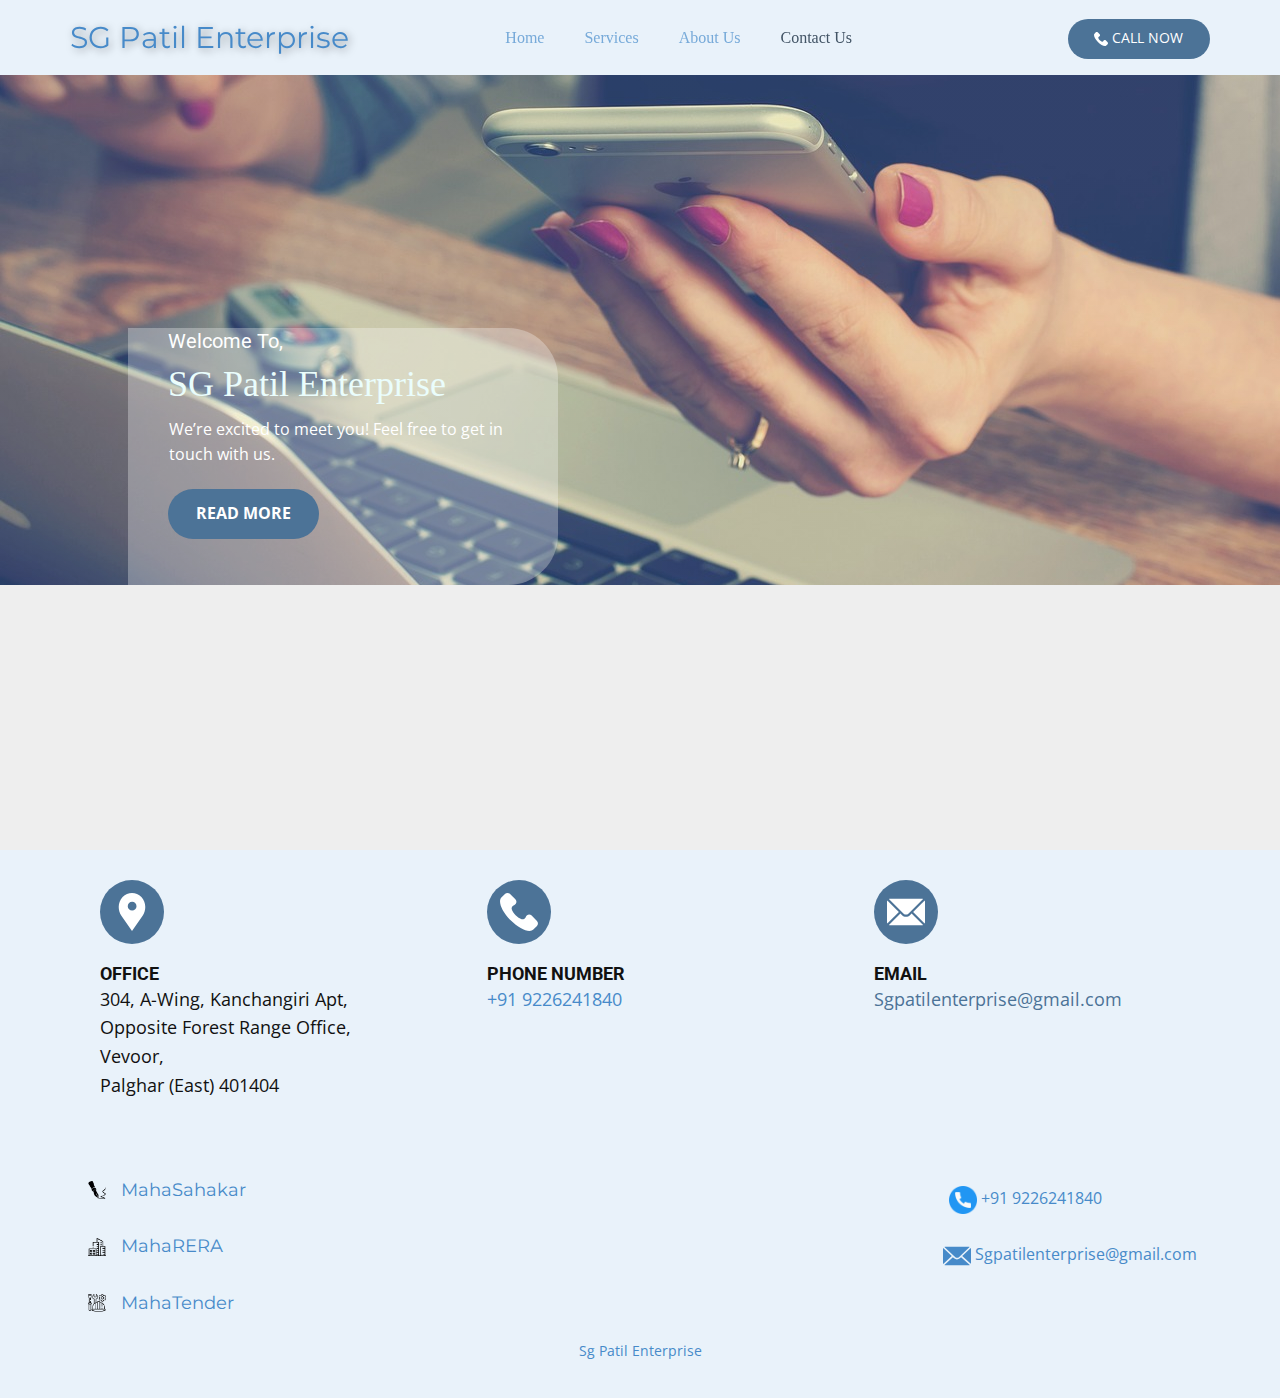
<file: Contact-Us.html>
<!DOCTYPE html>
<html style="font-size: 16px;" lang="en"><head>
    <meta name="viewport" content="width=device-width, initial-scale=1.0">
    <meta charset="utf-8">
    <meta name="keywords" content="Welcome!, ​We&amp;apos;re here to support">
    <meta name="description" content="">
    <title>Contact Us</title>
    <link rel="stylesheet" href="nicepage.css" media="screen">
<link rel="stylesheet" href="Contact-Us.css" media="screen">
    <script class="u-script" type="text/javascript" src="jquery.js" defer=""></script>
    <script class="u-script" type="text/javascript" src="nicepage.js" defer=""></script>
    <meta name="generator" content="Nicepage 6.0.3, nicepage.com">
    <link id="u-theme-google-font" rel="stylesheet" href="https://fonts.googleapis.com/css?family=Roboto:100,100i,300,300i,400,400i,500,500i,700,700i,900,900i|Open+Sans:300,300i,400,400i,500,500i,600,600i,700,700i,800,800i">
    <link id="u-page-google-font" rel="stylesheet" href="https://fonts.googleapis.com/css?family=Montserrat:100,100i,200,200i,300,300i,400,400i,500,500i,600,600i,700,700i,800,800i,900,900i">
    
    
    
    
    
    <script type="application/ld+json">{
		"@context": "http://schema.org",
		"@type": "Organization",
		"name": ""
}</script>
    <meta name="theme-color" content="#478ac9">
    <meta property="og:title" content="Contact Us">
    <meta property="og:type" content="website">
  <meta data-intl-tel-input-cdn-path="intlTelInput/"></head>
  <body data-path-to-root="./" data-include-products="false" class="u-body u-xl-mode" data-lang="en"><header class="u-align-center-sm u-align-center-xs u-clearfix u-header u-palette-1-light-3 u-sticky u-header" id="sec-f1d3"><div class="u-clearfix u-sheet u-valign-middle-lg u-sheet-1">
        <a href="tel:+919226241840" class="u-border-none u-btn u-btn-round u-button-style u-hover-palette-4-dark-2 u-palette-1-dark-1 u-radius u-btn-1"><span class="u-icon"><svg class="u-svg-content" viewBox="0 0 513.64 513.64" x="0px" y="0px" style="width: 1em; height: 1em;"><path d="M499.66,376.96l-71.68-71.68c-25.6-25.6-69.12-15.359-79.36,17.92c-7.68,23.041-33.28,35.841-56.32,30.72 c-51.2-12.8-120.32-79.36-133.12-133.12c-7.68-23.041,7.68-48.641,30.72-56.32c33.28-10.24,43.52-53.76,17.92-79.36l-71.68-71.68 c-20.48-17.92-51.2-17.92-69.12,0l-48.64,48.64c-48.64,51.2,5.12,186.88,125.44,307.2c120.32,120.32,256,176.641,307.2,125.44 l48.64-48.64C517.581,425.6,517.581,394.88,499.66,376.96z"></path></svg></span>&nbsp;Call now
        </a>
        <p class="u-custom-font u-font-montserrat u-hover-feature u-text u-text-palette-1-light-1 u-text-1" data-animation-name="customAnimationIn" data-animation-duration="3000" data-animation-delay="0">
          <a class="u-active-none u-border-none u-btn u-button-link u-button-style u-hover-none u-none u-text-hover-palette-4-dark-2 u-text-palette-1-base u-btn-2" data-href="Home.html">SG Patil Enterprise </a>
        </p>
        <nav class="u-align-left u-menu u-menu-one-level u-offcanvas u-menu-1">
          <div class="menu-collapse u-custom-font u-font-georgia" style="font-size: 1rem;">
            <a class="u-button-style u-custom-active-color u-custom-text-active-color u-custom-text-color u-custom-text-hover-color u-nav-link" href="#" style="padding: 5px 2px; font-size: calc(1em + 10px);">
              <svg class="u-svg-link" preserveAspectRatio="xMidYMin slice" viewBox="0 0 302 302" style=""><use xmlns:xlink="http://www.w3.org/1999/xlink" xlink:href="#svg-8a8f"></use></svg>
              <svg xmlns="http://www.w3.org/2000/svg" xmlns:xlink="http://www.w3.org/1999/xlink" version="1.1" id="svg-8a8f" x="0px" y="0px" viewBox="0 0 302 302" style="enable-background:new 0 0 302 302;" xml:space="preserve" class="u-svg-content"><g><rect y="36" width="302" height="30"></rect><rect y="236" width="302" height="30"></rect><rect y="136" width="302" height="30"></rect>
</g><g></g><g></g><g></g><g></g><g></g><g></g><g></g><g></g><g></g><g></g><g></g><g></g><g></g><g></g><g></g></svg>
            </a>
          </div>
          <div class="u-custom-menu u-nav-container">
            <ul class="u-custom-font u-font-georgia u-nav u-unstyled u-nav-1"><li class="u-nav-item"><a class="u-button-style u-nav-link u-text-active-palette-1-dark-2 u-text-hover-palette-4-dark-2 u-text-palette-1-light-1" href="Home.html" style="padding: 10px 20px;">Home</a>
</li><li class="u-nav-item"><a class="u-button-style u-nav-link u-text-active-palette-1-dark-2 u-text-hover-palette-4-dark-2 u-text-palette-1-light-1" href="Services.html" style="padding: 10px 20px;">Services</a>
</li><li class="u-nav-item"><a class="u-button-style u-nav-link u-text-active-palette-1-dark-2 u-text-hover-palette-4-dark-2 u-text-palette-1-light-1" href="About-Us.html" style="padding: 10px 20px;">About Us</a>
</li><li class="u-nav-item"><a class="u-button-style u-nav-link u-text-active-palette-1-dark-2 u-text-hover-palette-4-dark-2 u-text-palette-1-light-1" href="Contact-Us.html" style="padding: 10px 20px;">Contact Us</a>
</li></ul>
          </div>
          <div class="u-custom-menu u-nav-container-collapse">
            <div class="u-align-center u-black u-container-style u-inner-container-layout u-opacity u-opacity-95 u-sidenav">
              <div class="u-inner-container-layout u-sidenav-overflow">
                <div class="u-menu-close"></div>
                <ul class="u-align-center u-nav u-popupmenu-items u-unstyled u-nav-2"><li class="u-nav-item"><a class="u-button-style u-nav-link" href="Home.html">Home</a>
</li><li class="u-nav-item"><a class="u-button-style u-nav-link" href="Services.html">Services</a>
</li><li class="u-nav-item"><a class="u-button-style u-nav-link" href="About-Us.html">About Us</a>
</li><li class="u-nav-item"><a class="u-button-style u-nav-link" href="Contact-Us.html">Contact Us</a>
</li></ul>
              </div>
            </div>
            <div class="u-black u-menu-overlay u-opacity u-opacity-70"></div>
          </div>
        </nav>
      </div></header>
    <section class="u-clearfix u-image u-shading u-section-1" id="sec-d305" data-image-width="1280" data-image-height="850">
      <div class="u-clearfix u-sheet u-valign-middle-md u-valign-top-lg u-valign-top-xl u-sheet-1">
        <div class="u-container-style u-expanded-width-xs u-group u-opacity u-opacity-30 u-radius u-shape-round u-white u-group-1">
          <div class="u-container-layout u-container-layout-1">
            <h5 class="u-align-left u-text u-text-body-alt-color u-text-default u-text-1">Welcome To,</h5>
            <h1 class="u-align-left u-custom-font u-font-georgia u-text u-text-palette-4-light-3 u-text-2">SG Patil Enterprise</h1>
            <p class="u-align-left u-text u-text-body-alt-color u-text-default u-text-3"> We’re excited to meet you! Feel free to get in touch with us.</p>
            <a href="About-Us.html" class="u-align-left u-border-none u-btn u-btn-round u-button-style u-palette-1-dark-1 u-radius-50 u-text-white u-btn-1">read more</a>
          </div>
        </div>
      </div>
    </section>
    <section class="u-clearfix u-grey-light-2 u-typography-custom-page-typography-12--Map u-section-2" id="sec-dc1d">
      <div class="u-expanded u-grey-light-2 u-map">
        <div class="embed-responsive">
          <iframe class="embed-responsive-item" src="https://maps.google.com/maps?output=embed&amp;q=Kanchangiri%20Apartment%2CPQ4G%2BFJH%2C%20near%20Range%20forest%20office%2C%20Dungipada%2C%20Vevoor%2C%20Palghar%2C%20Maharashtra%20401404&amp;z=15&amp;t=m" data-map="[base64]"></iframe>
        </div>
      </div>
    </section>
    <section class="u-clearfix u-palette-1-light-3 u-section-3" id="sec-57e6">
      <div class="u-clearfix u-sheet u-valign-middle-lg u-valign-middle-sm u-valign-middle-xl u-valign-top-md u-sheet-1">
        <div class="custom-expanded u-expanded-width-lg u-expanded-width-xl u-layout-grid u-list u-list-1">
          <div class="u-repeater u-repeater-1">
            <div class="u-align-center u-container-style u-list-item u-repeater-item u-shape-rectangle">
              <div class="u-container-layout u-similar-container u-valign-top-lg u-valign-top-md u-valign-top-sm u-valign-top-xl u-container-layout-1"><span class="u-align-left u-icon u-icon-circle u-palette-1-dark-1 u-text-white u-icon-1"><svg class="u-svg-link" preserveAspectRatio="xMidYMin slice" viewBox="0 0 52 52" style=""><use xmlns:xlink="http://www.w3.org/1999/xlink" xlink:href="#svg-077e"></use></svg><svg class="u-svg-content" viewBox="0 0 52 52" x="0px" y="0px" id="svg-077e" style="enable-background:new 0 0 52 52;"><path style="fill:currentColor;" d="M38.853,5.324L38.853,5.324c-7.098-7.098-18.607-7.098-25.706,0h0
	C6.751,11.72,6.031,23.763,11.459,31L26,52l14.541-21C45.969,23.763,45.249,11.72,38.853,5.324z M26.177,24c-3.314,0-6-2.686-6-6
	s2.686-6,6-6s6,2.686,6,6S29.491,24,26.177,24z"></path></svg></span>
                <h6 class="u-align-left u-text u-text-1">OFFICE</h6>
                <p class="u-align-left u-text u-text-2">304, A-Wing, Kanchangiri Apt,<br>Opposite Forest Range Office,<br>Vevoor,<br>Palghar (East) 401404
                </p>
              </div>
            </div>
            <div class="u-align-center u-container-style u-list-item u-repeater-item u-shape-rectangle">
              <div class="u-container-layout u-similar-container u-valign-top-lg u-valign-top-md u-valign-top-sm u-valign-top-xl u-container-layout-2"><span class="u-align-left u-icon u-icon-circle u-palette-1-dark-1 u-text-white u-icon-2"><svg class="u-svg-link" preserveAspectRatio="xMidYMin slice" viewBox="0 0 513.64 513.64" style=""><use xmlns:xlink="http://www.w3.org/1999/xlink" xlink:href="#svg-9786"></use></svg><svg class="u-svg-content" viewBox="0 0 513.64 513.64" x="0px" y="0px" id="svg-9786" style="enable-background:new 0 0 513.64 513.64;"><g><g><path d="M499.66,376.96l-71.68-71.68c-25.6-25.6-69.12-15.359-79.36,17.92c-7.68,23.041-33.28,35.841-56.32,30.72    c-51.2-12.8-120.32-79.36-133.12-133.12c-7.68-23.041,7.68-48.641,30.72-56.32c33.28-10.24,43.52-53.76,17.92-79.36l-71.68-71.68    c-20.48-17.92-51.2-17.92-69.12,0l-48.64,48.64c-48.64,51.2,5.12,186.88,125.44,307.2c120.32,120.32,256,176.641,307.2,125.44    l48.64-48.64C517.581,425.6,517.581,394.88,499.66,376.96z"></path>
</g>
</g></svg></span>
                <h6 class="u-align-left u-text u-text-3">phone number</h6>
                <p class="u-align-left u-text u-text-4">
                  <a class="u-active-none u-border-none u-btn u-button-link u-button-style u-hover-none u-none u-text-palette-1-base u-btn-1" href="tel:+91 9226241840">+91 9226241840<br>
                  </a>
                </p>
              </div>
            </div>
            <div class="u-align-center u-container-style u-list-item u-repeater-item u-shape-rectangle">
              <div class="u-container-layout u-similar-container u-valign-top-lg u-valign-top-md u-valign-top-sm u-valign-top-xl u-container-layout-3"><span class="u-align-left u-icon u-icon-circle u-palette-1-dark-1 u-text-white u-icon-3"><svg class="u-svg-link" preserveAspectRatio="xMidYMin slice" viewBox="0 0 512 512" style=""><use xmlns:xlink="http://www.w3.org/1999/xlink" xlink:href="#svg-9f82"></use></svg><svg class="u-svg-content" viewBox="0 0 512 512" x="0px" y="0px" id="svg-9f82" style="enable-background:new 0 0 512 512;"><g><g><path d="M507.49,101.721L352.211,256L507.49,410.279c2.807-5.867,4.51-12.353,4.51-19.279V121    C512,114.073,510.297,107.588,507.49,101.721z"></path>
</g>
</g><g><g><path d="M467,76H45c-6.927,0-13.412,1.703-19.279,4.51l198.463,197.463c17.548,17.548,46.084,17.548,63.632,0L486.279,80.51    C480.412,77.703,473.927,76,467,76z"></path>
</g>
</g><g><g><path d="M4.51,101.721C1.703,107.588,0,114.073,0,121v270c0,6.927,1.703,13.413,4.51,19.279L159.789,256L4.51,101.721z"></path>
</g>
</g><g><g><path d="M331,277.211l-21.973,21.973c-29.239,29.239-76.816,29.239-106.055,0L181,277.211L25.721,431.49    C31.588,434.297,38.073,436,45,436h422c6.927,0,13.412-1.703,19.279-4.51L331,277.211z"></path>
</g>
</g></svg></span>
                <h6 class="u-align-left u-text u-text-5">Email</h6>
                <p class="u-align-left u-text u-text-6">
                  <a href="mailto:hello@theme.com" class="u-active-none u-border-none u-btn u-button-link u-button-style u-hover-none u-none u-text-palette-1-dark-1 u-btn-2">Sgpatilenterprise@gmail.com</a>
                </p>
              </div>
            </div>
          </div>
        </div>
      </div>
    </section>
    
    
    
    <footer class="u-align-center u-clearfix u-footer u-palette-1-light-3 u-footer" id="sec-064b"><div class="u-clearfix u-sheet u-valign-middle-xs u-sheet-1">
        <p class="u-align-left u-custom-font u-font-montserrat u-text u-text-1">
          <a class="u-active-none u-border-none u-btn u-button-link u-button-style u-hover-none u-none u-text-hover-palette-2-dark-1 u-text-palette-1-base u-btn-1" href="https://mahasahakar.maharashtra.gov.in/" target="_blank"><span class="u-file-icon u-icon"><img src="images/16941.png" alt=""></span>&nbsp; &nbsp;MahaSahakar
          </a>
        </p>
        <a href="tel:+919226241840" class="u-border-none u-btn u-button-style u-none u-text-hover-palette-2-dark-1 u-text-palette-1-base u-btn-2"><span class="u-file-icon u-icon u-icon-2"><img src="images/724664.png" alt=""></span>&nbsp;+91 9226241840
        </a>
        <p class="u-align-left u-custom-font u-font-montserrat u-text u-text-2">
          <a class="u-active-none u-border-none u-btn u-button-link u-button-style u-hover-none u-none u-text-hover-palette-2-dark-1 u-text-palette-1-base u-btn-3" href="https://maharera.maharashtra.gov.in/" target="_blank"><span class="u-file-icon u-icon"><img src="images/942153.png" alt=""></span>&nbsp; &nbsp;MahaRERA
          </a>
        </p>
        <a href="mailto:sgpatilenterprise@gmail.com" class="u-active-none u-btn u-btn-rectangle u-button-style u-hover-none u-none u-text-hover-palette-2-dark-1 u-text-palette-1-base u-btn-4"><span class="u-icon u-icon-4"><svg class="u-svg-content" viewBox="0 0 24 16" x="0px" y="0px" style="width: 1em; height: 1em;"><path fill="currentColor" d="M23.8,1.1l-7.3,6.8l7.3,6.8c0.1-0.2,0.2-0.6,0.2-0.9V2C24,1.7,23.9,1.4,23.8,1.1z M21.8,0H2.2
	c-0.4,0-0.7,0.1-1,0.2L10.6,9c0.8,0.8,2.2,0.8,3,0l9.2-8.7C22.6,0.1,22.2,0,21.8,0z M0.2,1.1C0.1,1.4,0,1.7,0,2V14
	c0,0.3,0.1,0.6,0.2,0.9l7.3-6.8L0.2,1.1z M15.5,9l-1.1,1c-1.3,1.2-3.6,1.2-4.9,0l-1-1l-7.3,6.8c0.2,0.1,0.6,0.2,1,0.2H22
	c0.4,0,0.6-0.1,1-0.2L15.5,9z"></path></svg></span>&nbsp;Sgpatilenterprise@gmail.com
        </a>
        <p class="u-align-left u-custom-font u-font-montserrat u-text u-text-3">
          <a class="u-active-none u-border-none u-btn u-button-link u-button-style u-hover-none u-none u-text-hover-palette-2-dark-1 u-text-palette-1-base u-btn-5" href="https://mahatenders.gov.in/" target="_blank"><span class="u-file-icon u-icon"><img src="images/2823675.png" alt=""></span>&nbsp; &nbsp;MahaTender
          </a>
        </p>
        <p class="u-small-text u-text u-text-variant u-text-4">
          <a class="u-active-none u-border-none u-btn u-button-link u-button-style u-hover-none u-none u-text-active-palette-4-dark-2 u-text-hover-palette-2-dark-1 u-text-palette-1-base u-btn-6" href="Home.html">Sg Patil Enterprise</a>
        </p>
      </div></footer>
  
</body></html>
</file>
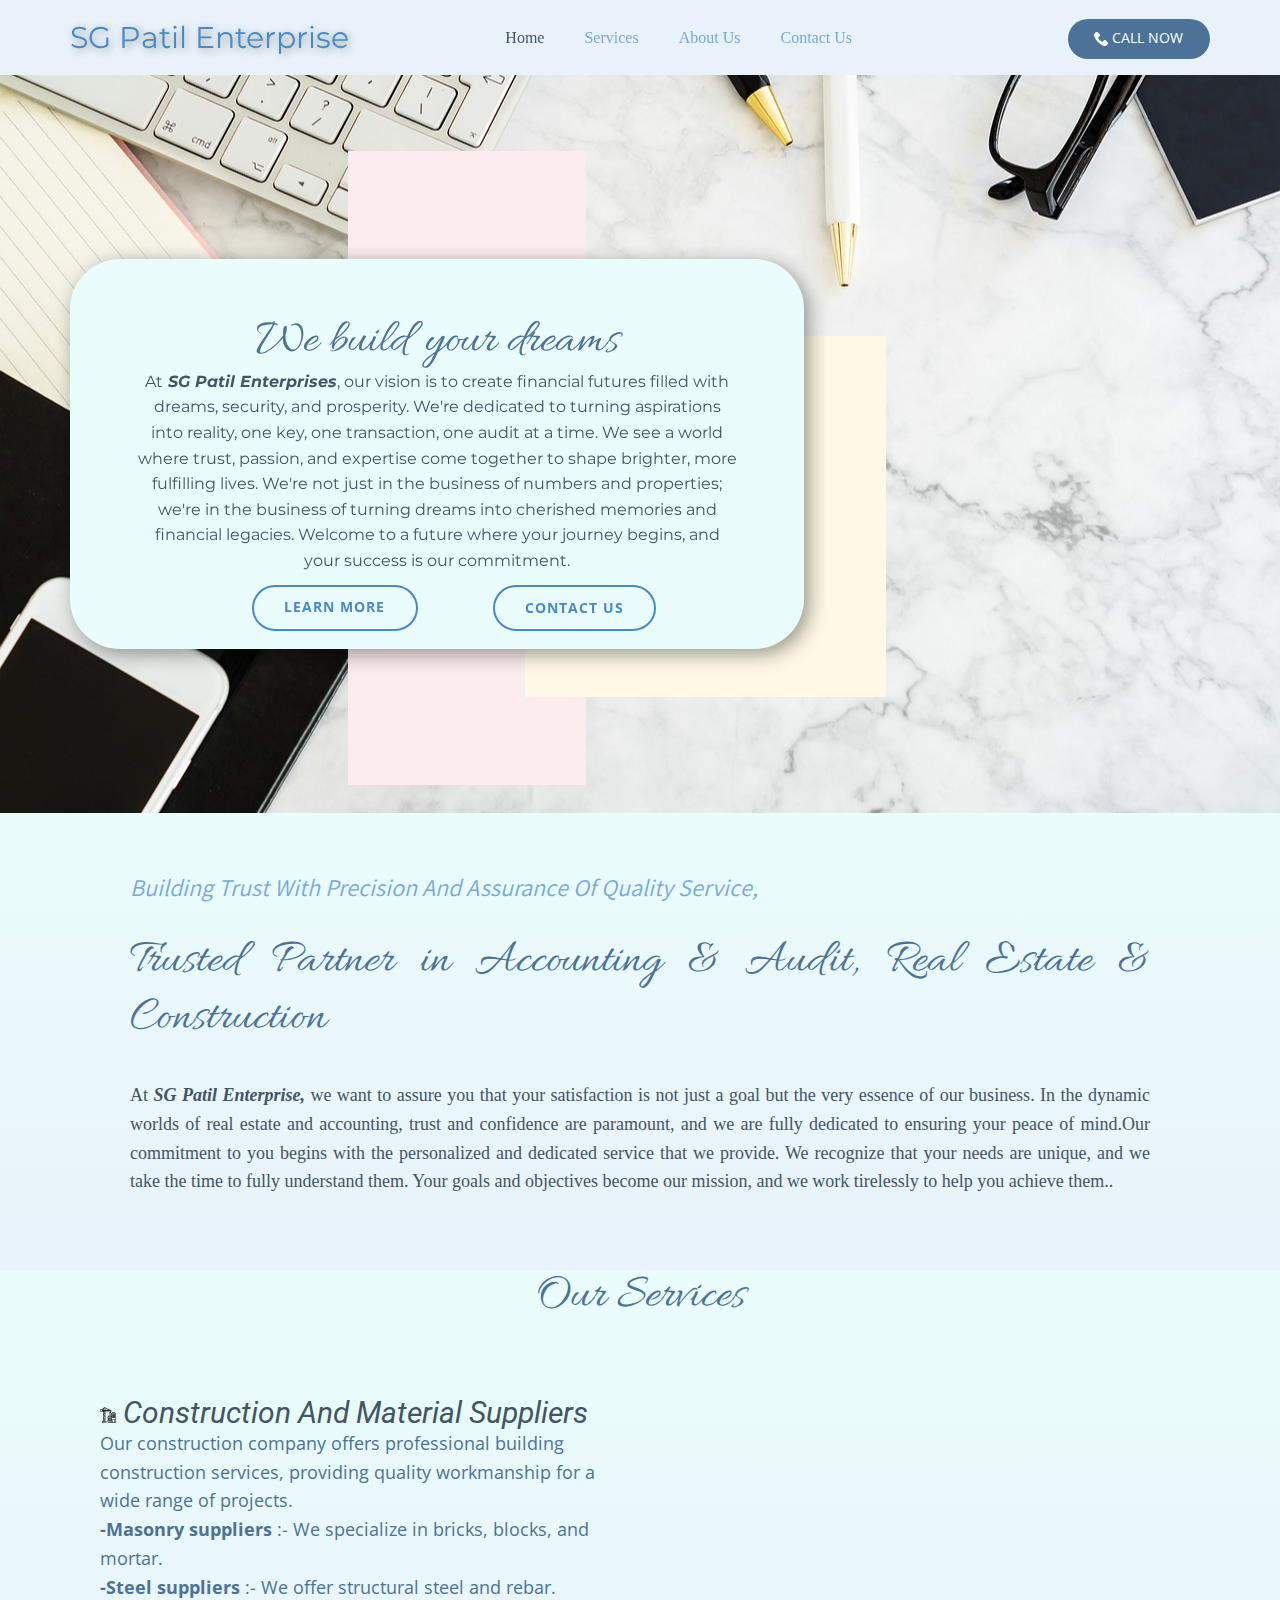
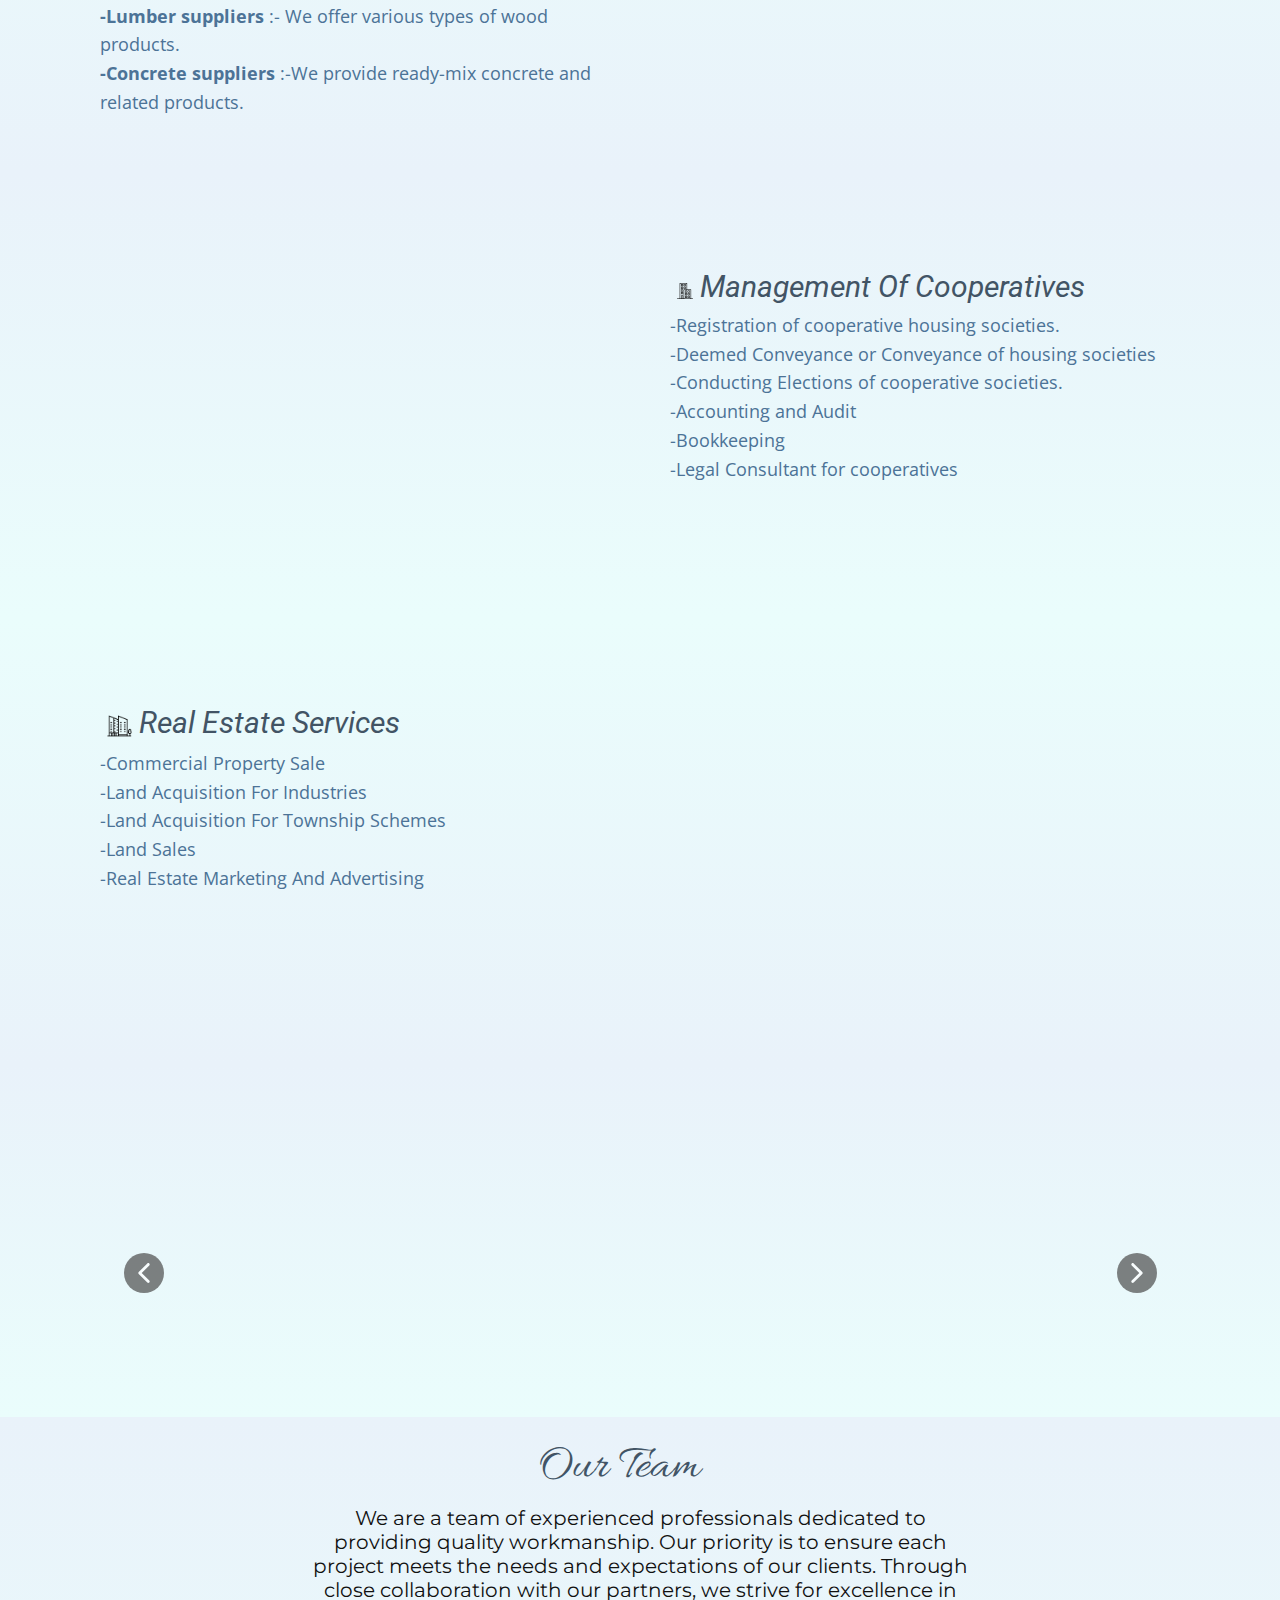
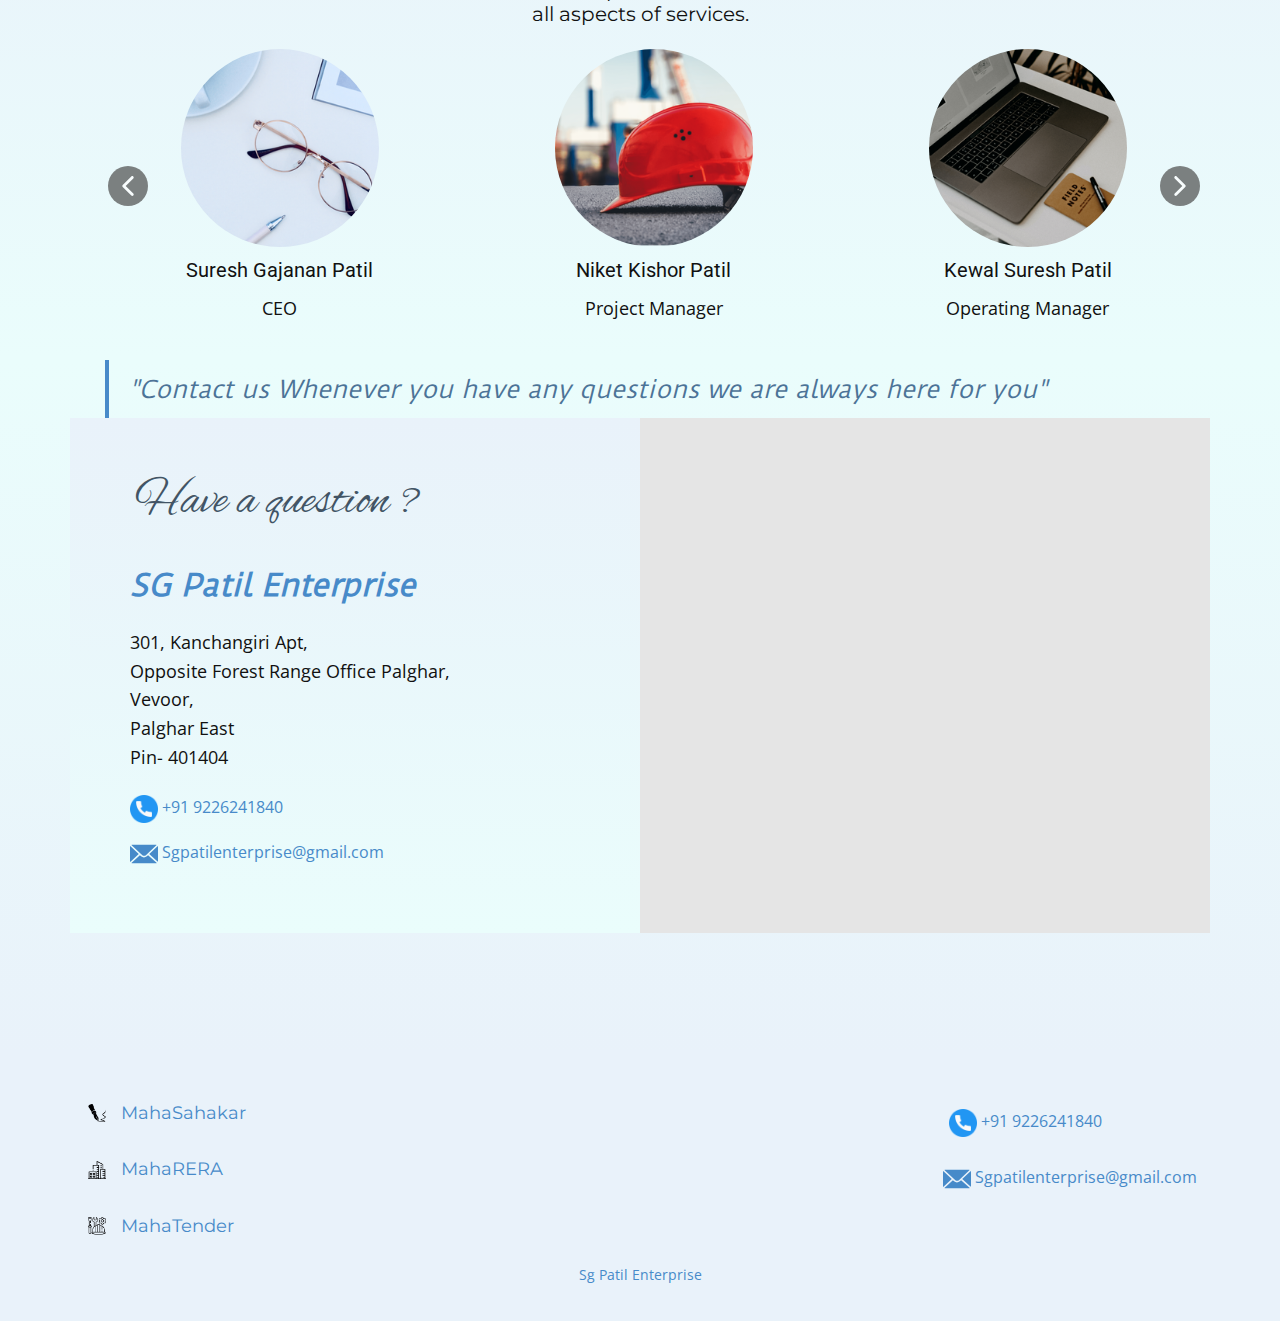
<file: Home.html>
<!DOCTYPE html>
<html style="font-size: 16px;" lang="en"><head>
    <meta name="viewport" content="width=device-width, initial-scale=1.0">
    <meta charset="utf-8">
    <meta name="keywords" content="Key Features, Design Perfection, Business Center">
    <meta name="description" content="">
    <title>Home</title>
    <link rel="stylesheet" href="nicepage.css" media="screen">
<link rel="stylesheet" href="Home.css" media="screen">
    <script class="u-script" type="text/javascript" src="jquery.js" defer=""></script>
    <script class="u-script" type="text/javascript" src="nicepage.js" defer=""></script>
    <meta name="generator" content="Nicepage 6.0.3">
    <link id="u-theme-google-font" rel="stylesheet" href="https://fonts.googleapis.com/css?family=Roboto:100,100i,300,300i,400,400i,500,500i,700,700i,900,900i|Open+Sans:300,300i,400,400i,500,500i,600,600i,700,700i,800,800i">
    <link id="u-page-google-font" rel="stylesheet" href="https://fonts.googleapis.com/css?family=Montserrat:100,100i,200,200i,300,300i,400,400i,500,500i,600,600i,700,700i,800,800i,900,900i|Roboto:100,100i,300,300i,400,400i,500,500i,700,700i,900,900i|Lato:100,100i,300,300i,400,400i,700,700i,900,900i|Allura:400|Assistant:200,300,400,500,600,700,800|Allison:400|Duru+Sans:400|Alex+Brush:400">
    
    
    
    
    
    
    
    
    
    
    
    <script type="application/ld+json">{
		"@context": "http://schema.org",
		"@type": "Organization",
		"name": ""
}</script>
    <meta name="theme-color" content="#478ac9">
    <meta property="og:title" content="Home">
    <meta property="og:type" content="website">
  <meta data-intl-tel-input-cdn-path="intlTelInput/"></head>
  <body data-path-to-root="./" data-include-products="false" class="u-body u-palette-4-light-3 u-xl-mode" data-lang="en"><header class="u-align-center-sm u-align-center-xs u-clearfix u-header u-palette-1-light-3 u-sticky u-header" id="sec-f1d3"><div class="u-clearfix u-sheet u-valign-middle-lg u-sheet-1">
        <a href="tel:+919226241840" class="u-border-none u-btn u-btn-round u-button-style u-hover-palette-4-dark-2 u-palette-1-dark-1 u-radius u-btn-1"><span class="u-icon"><svg class="u-svg-content" viewBox="0 0 513.64 513.64" x="0px" y="0px" style="width: 1em; height: 1em;"><path d="M499.66,376.96l-71.68-71.68c-25.6-25.6-69.12-15.359-79.36,17.92c-7.68,23.041-33.28,35.841-56.32,30.72 c-51.2-12.8-120.32-79.36-133.12-133.12c-7.68-23.041,7.68-48.641,30.72-56.32c33.28-10.24,43.52-53.76,17.92-79.36l-71.68-71.68 c-20.48-17.92-51.2-17.92-69.12,0l-48.64,48.64c-48.64,51.2,5.12,186.88,125.44,307.2c120.32,120.32,256,176.641,307.2,125.44 l48.64-48.64C517.581,425.6,517.581,394.88,499.66,376.96z"></path></svg></span>&nbsp;Call now
        </a>
        <p class="u-custom-font u-font-montserrat u-hover-feature u-text u-text-palette-1-light-1 u-text-1" data-animation-name="customAnimationIn" data-animation-duration="3000" data-animation-delay="0">
          <a class="u-active-none u-border-none u-btn u-button-link u-button-style u-hover-none u-none u-text-hover-palette-4-dark-2 u-text-palette-1-base u-btn-2" data-href="Home.html">SG Patil Enterprise </a>
        </p>
        <nav class="u-align-left u-menu u-menu-one-level u-offcanvas u-menu-1">
          <div class="menu-collapse u-custom-font u-font-georgia" style="font-size: 1rem;">
            <a class="u-button-style u-custom-active-color u-custom-text-active-color u-custom-text-color u-custom-text-hover-color u-nav-link" href="#" style="padding: 5px 2px; font-size: calc(1em + 10px);">
              <svg class="u-svg-link" preserveAspectRatio="xMidYMin slice" viewBox="0 0 302 302" style=""><use xmlns:xlink="http://www.w3.org/1999/xlink" xlink:href="#svg-8a8f"></use></svg>
              <svg xmlns="http://www.w3.org/2000/svg" xmlns:xlink="http://www.w3.org/1999/xlink" version="1.1" id="svg-8a8f" x="0px" y="0px" viewBox="0 0 302 302" style="enable-background:new 0 0 302 302;" xml:space="preserve" class="u-svg-content"><g><rect y="36" width="302" height="30"></rect><rect y="236" width="302" height="30"></rect><rect y="136" width="302" height="30"></rect>
</g><g></g><g></g><g></g><g></g><g></g><g></g><g></g><g></g><g></g><g></g><g></g><g></g><g></g><g></g><g></g></svg>
            </a>
          </div>
          <div class="u-custom-menu u-nav-container">
            <ul class="u-custom-font u-font-georgia u-nav u-unstyled u-nav-1"><li class="u-nav-item"><a class="u-button-style u-nav-link u-text-active-palette-1-dark-2 u-text-hover-palette-4-dark-2 u-text-palette-1-light-1" href="Home.html" style="padding: 10px 20px;">Home</a>
</li><li class="u-nav-item"><a class="u-button-style u-nav-link u-text-active-palette-1-dark-2 u-text-hover-palette-4-dark-2 u-text-palette-1-light-1" href="Services.html" style="padding: 10px 20px;">Services</a>
</li><li class="u-nav-item"><a class="u-button-style u-nav-link u-text-active-palette-1-dark-2 u-text-hover-palette-4-dark-2 u-text-palette-1-light-1" href="About-Us.html" style="padding: 10px 20px;">About Us</a>
</li><li class="u-nav-item"><a class="u-button-style u-nav-link u-text-active-palette-1-dark-2 u-text-hover-palette-4-dark-2 u-text-palette-1-light-1" href="Contact-Us.html" style="padding: 10px 20px;">Contact Us</a>
</li></ul>
          </div>
          <div class="u-custom-menu u-nav-container-collapse">
            <div class="u-align-center u-black u-container-style u-inner-container-layout u-opacity u-opacity-95 u-sidenav">
              <div class="u-inner-container-layout u-sidenav-overflow">
                <div class="u-menu-close"></div>
                <ul class="u-align-center u-nav u-popupmenu-items u-unstyled u-nav-2"><li class="u-nav-item"><a class="u-button-style u-nav-link" href="Home.html">Home</a>
</li><li class="u-nav-item"><a class="u-button-style u-nav-link" href="Services.html">Services</a>
</li><li class="u-nav-item"><a class="u-button-style u-nav-link" href="About-Us.html">About Us</a>
</li><li class="u-nav-item"><a class="u-button-style u-nav-link" href="Contact-Us.html">Contact Us</a>
</li></ul>
              </div>
            </div>
            <div class="u-black u-menu-overlay u-opacity u-opacity-70"></div>
          </div>
        </nav>
      </div></header>
    <section class="u-clearfix u-image u-section-1" id="carousel_6197" data-image-width="1280" data-image-height="853">
      <div class="u-clearfix u-sheet u-sheet-1">
        <div class="u-palette-2-light-3 u-shape u-shape-rectangle u-shape-1" data-animation-name="customAnimationIn" data-animation-duration="1500" data-animation-delay="500"></div>
        <div class="u-palette-3-light-3 u-preserve-proportions u-shape u-shape-rectangle u-shape-2" data-animation-name="customAnimationIn" data-animation-duration="1000"></div>
        <div class="u-align-left u-container-style u-expanded-width-sm u-expanded-width-xs u-group u-palette-4-light-3 u-radius u-shape-round u-group-1" data-animation-name="customAnimationIn" data-animation-duration="1000" data-animation-delay="250">
          <div class="u-container-layout u-container-layout-1">
            <h1 class="u-align-center u-custom-font u-text u-text-palette-1-dark-1 u-title u-text-1" data-animation-name="customAnimationIn" data-animation-duration="1000"> We build your d​reams</h1>
            <p class="u-align-center u-custom-font u-font-montserrat u-text u-text-palette-1-dark-2 u-text-2"> At<span style="font-style: italic; font-weight: 700;">&nbsp;SG Patil Enterprises</span>, our vision is to create financial futures filled with dreams, security, and prosperity. We're dedicated to turning aspirations into reality, one key, one transaction, one audit at a time. We see a world where trust, passion, and expertise come together to shape brighter, more fulfilling lives. We're not just in the business of numbers and properties; we're in the business of turning dreams into cherished memories and financial legacies. Welcome to a future where your journey begins, and your success is our commitment. 
            </p>
            <a href="Contact-Us.html" class="u-border-2 u-border-hover-palette-1-base u-border-palette-1-base u-btn u-btn-round u-button-style u-hover-palette-1-base u-none u-radius u-btn-1">Contact Us</a>
            <a href="About-Us.html" class="u-border-2 u-border-hover-palette-1-base u-border-palette-1-base u-btn u-btn-round u-button-style u-hover-palette-1-base u-none u-radius u-btn-2">Learn more</a>
          </div>
        </div>
      </div>
    </section>
    <section class="u-clearfix u-gradient u-section-2" id="sec-e70b">
      <div class="u-clearfix u-sheet u-valign-middle-md u-sheet-1">
        <h3 class="u-custom-font u-text u-text-palette-1-light-1 u-text-1"> Building Trust With Precision And Assura​nce Of Quality Service,</h3>
        <h3 class="u-align-justify u-custom-font u-text u-text-palette-1-dark-1 u-text-2"> Trusted Partner in Accounting &amp; Audit, Real Estate &amp; Construction</h3>
        <p class="u-align-justify u-custom-font u-font-georgia u-text u-text-palette-1-dark-2 u-text-3"> At&nbsp;<span style="font-style: italic; font-weight: 700;">SG Patil Enterprise,</span> we want to assure you that your satisfaction is not just a goal but the very essence of our business. In the dynamic worlds of real estate and accounting, trust and confidence are paramount, and we are fully dedicated to ensuring your peace of mind.Our commitment to you begins with the personalized and dedicated service that we provide. We recognize that your needs are unique, and we take the time to fully understand them. Your goals and objectives become our mission, and we work tirelessly to help you achieve them..
        </p>
      </div>
    </section>
    <section class="u-align-center u-clearfix u-palette-4-light-3 u-section-3" id="sec-17df">
      <div class="u-clearfix u-sheet u-valign-middle u-sheet-1">
        <h1 class="u-custom-font u-text u-text-default u-text-palette-1-dark-1 u-text-1">Our Service​s</h1>
      </div>
    </section>
    <section class="u-clearfix u-gradient u-section-4" id="sec-fb9e">
      <div class="u-clearfix u-sheet u-sheet-1">
        <div class="data-layout-selected u-clearfix u-expanded-width u-gutter-0 u-layout-wrap u-layout-wrap-1">
          <div class="u-gutter-0 u-layout" style="">
            <div class="u-layout-row" style="">
              <div class="u-container-style u-layout-cell u-size-30 u-layout-cell-1">
                <div class="u-container-layout u-container-layout-1">
                  <h2 class="u-align-left u-text u-text-default-xl u-text-palette-1-dark-2 u-text-1"><span class="u-file-icon u-icon u-icon-1"><img src="images/8818923.png" alt=""></span>&nbsp;​Construction And Material Suppliers 
                  </h2>
                  <p class="u-align-left u-text u-text-palette-1-dark-1 u-text-2">Our construction company offers professional building construction services, providing quality workmanship for a wide range of projects.<br>
                    <span style="font-weight: 700;">-Masonry suppliers</span>&nbsp;:- We specialize in bricks, blocks, and mortar.<br>
                    <span style="font-weight: 700;">-Steel suppliers</span>&nbsp;:- We offer structural steel and rebar.<br>
                    <span style="font-weight: 700;">-Lumber suppliers</span>&nbsp;:- We offer various types of wood products.<br>
                    <span style="font-weight: 700;">-Concrete suppliers</span>&nbsp;:-We provide ready-mix concrete and related products.
                  </p>
                </div>
              </div>
              <div class="u-container-style u-layout-cell u-size-30 u-layout-cell-2">
                <div class="u-container-layout u-container-layout-2" src="">
                  <img class="custom-expanded u-expanded-width-lg u-hidden-xs u-image u-image-round u-radius u-image-1" src="images/29227563de4c87181d1602dcfc13d2c6f67502a70129df0aba54c6ab3d4cc55ad8ebba8bb53f5819ac5c3b9a8a39ade2eb04b3fe8752019f18de19_1280.jpg" data-image-width="1280" data-image-height="853" data-animation-name="bounceIn" data-animation-duration="1000" data-animation-direction="">
                </div>
              </div>
            </div>
          </div>
        </div>
      </div>
    </section>
    <section class="u-clearfix u-gradient u-section-5" id="carousel_0960">
      <div class="u-clearfix u-sheet u-valign-middle-xs u-sheet-1">
        <div class="data-layout-selected u-clearfix u-expanded-width-xs u-gutter-0 u-layout-wrap u-layout-wrap-1">
          <div class="u-gutter-0 u-layout">
            <div class="u-layout-row">
              <div class="u-container-style u-hidden-sm u-hidden-xs u-layout-cell u-size-30 u-layout-cell-1">
                <div class="u-container-layout u-valign-middle u-container-layout-1">
                  <img class="custom-expanded u-image u-image-round u-radius u-image-1" src="images/0516a097ca6e49d00f74b2a740b08858d221197db80205e174db4dd0467bbba52721527d6dd7d96cc80cc7ae6cfd429436f0392827fb09c6c86b47_1280.jpg" data-image-width="1280" data-image-height="853" data-animation-name="bounceIn" data-animation-duration="1000" data-animation-direction="">
                </div>
              </div>
              <div class="u-container-style u-layout-cell u-size-30 u-layout-cell-2">
                <div class="u-container-layout u-container-layout-2" src="">
                  <h2 class="u-align-left u-text u-text-palette-1-dark-2 u-text-1"> &nbsp;<span class="u-file-icon u-icon u-icon-1"><img src="images/916771.png" alt=""></span>&nbsp;Management Of Cooperatives
                  </h2>
                  <p class="u-align-left u-text u-text-palette-1-dark-1 u-text-2"> -Registration of cooperative housing societie​s.<br>-Deemed Conveyance or Conveyance of housing societies<br>-Conducting Elections of cooperative societies.<br>-Accounting and Audit<br>-Bookkeeping<br>-Legal Consultant for cooperatives
                  </p>
                </div>
              </div>
            </div>
          </div>
        </div>
      </div>
    </section>
    <section class="u-clearfix u-gradient u-section-6" id="sec-6569">
      <div class="u-clearfix u-sheet u-valign-middle-sm u-sheet-1">
        <div class="data-layout-selected u-clearfix u-expanded-width u-gutter-0 u-layout-wrap u-layout-wrap-1">
          <div class="u-gutter-0 u-layout">
            <div class="u-layout-row">
              <div class="u-container-style u-layout-cell u-size-30 u-layout-cell-1">
                <div class="u-container-layout u-valign-top-sm u-container-layout-1">
                  <h2 class="u-align-left u-text u-text-default-lg u-text-default-md u-text-default-sm u-text-default-xl u-text-palette-1-dark-2 u-text-1"> &nbsp;<span class="u-file-icon u-icon u-icon-1"><img src="images/2347889.png" alt=""></span>&nbsp;Real Estate Ser<span style="font-style: italic;"></span>vices
                  </h2>
                  <p class="u-align-left u-text u-text-palette-1-dark-1 u-text-2">-Commercial Property Sale<br>-Land Acquisition For Industries<br>-Land Acquisition For Township Schemes<br>-Land Sales<br>-Real Estate Marketing And Advertising
                  </p>
                </div>
              </div>
              <div class="u-container-style u-layout-cell u-size-30 u-layout-cell-2">
                <div class="u-container-layout u-valign-middle u-container-layout-2" src="">
                  <img class="custom-expanded u-expanded-width-lg u-hidden-xs u-image u-image-round u-radius u-image-1" src="images/95b2b4f380cf4a43ab784e6f5f74994892d451efaca16f71618a2c74c3b0cba9038b8299bbbfe08e38efebc9345c953c04b949f13c3e53b1b25134_1280.jpg" data-image-width="1280" data-image-height="851" data-animation-name="bounceIn" data-animation-duration="1000" data-animation-direction="">
                </div>
              </div>
            </div>
          </div>
        </div>
      </div>
    </section>
    <section class="u-align-center u-clearfix u-gradient u-section-7" id="carousel_1cbd">
      
      
      
      
      
      
      
      
      <div class="u-clearfix u-sheet u-sheet-1">
        <h3 class="u-align-center u-custom-font u-text u-text-default u-text-palette-1-dark-1 u-text-1" data-animation-name="customAnimationIn" data-animation-duration="1500" data-animation-delay="0">Our Journey</h3>
        <div class="custom-expanded u-align-center-md u-align-center-sm u-align-center-xs u-expanded-width-lg u-layout-horizontal u-list u-list-1">
          <div class="u-repeater u-repeater-1">
            <div class="u-align-center u-border-2 u-border-grey-10 u-container-align-center-md u-container-align-center-sm u-container-style u-list-item u-radius u-repeater-item u-shape-round u-video-cover u-white u-list-item-1" data-animation-direction="Up" data-animation-name="customAnimationIn" data-animation-duration="1500" data-animation-delay="500">
              <div class="u-container-layout u-similar-container u-container-layout-1">
                <h5 class="u-align-center u-custom-font u-text u-text-palette-1-dark-1 u-text-2">30+</h5>
                <p class="u-align-center u-custom-font u-font-lato u-text u-text-palette-1-dark-2 u-text-3">years of experience</p>
              </div>
            </div>
            <div class="u-align-center u-border-2 u-border-grey-10 u-container-align-center-lg u-container-align-center-md u-container-align-center-sm u-container-align-center-xl u-container-style u-list-item u-radius u-repeater-item u-shape-round u-video-cover u-white u-list-item-2" data-animation-direction="Up" data-animation-name="customAnimationIn" data-animation-duration="1500" data-animation-delay="500">
              <div class="u-container-layout u-similar-container u-container-layout-2">
                <h5 class="u-align-center u-custom-font u-text u-text-palette-1-dark-1 u-text-4">30+</h5>
                <p class="u-align-center u-custom-font u-font-lato u-text u-text-palette-1-dark-2 u-text-5"> Societies Registered</p>
              </div>
            </div>
            <div class="u-align-center u-border-2 u-border-grey-10 u-container-align-center-md u-container-align-center-sm u-container-style u-list-item u-radius u-repeater-item u-shape-round u-video-cover u-white u-list-item-3" data-animation-direction="Up" data-animation-name="customAnimationIn" data-animation-duration="1500" data-animation-delay="500">
              <div class="u-container-layout u-similar-container u-container-layout-3">
                <h5 class="u-align-center u-custom-font u-text u-text-palette-1-dark-1 u-text-6"> 100+</h5>
                <p class="u-align-center u-custom-font u-font-lato u-text u-text-palette-1-dark-2 u-text-7">Projects Completed</p>
              </div>
            </div>
          </div>
          <a class="u-absolute-vcenter-lg u-absolute-vcenter-md u-absolute-vcenter-sm u-absolute-vcenter-xl u-gallery-nav u-gallery-nav-prev u-grey-70 u-icon-circle u-opacity u-opacity-70 u-spacing-10 u-text-white u-gallery-nav-1" href="#" role="button">
            <span aria-hidden="true">
              <svg viewBox="0 0 451.847 451.847"><path d="M97.141,225.92c0-8.095,3.091-16.192,9.259-22.366L300.689,9.27c12.359-12.359,32.397-12.359,44.751,0
c12.354,12.354,12.354,32.388,0,44.748L173.525,225.92l171.903,171.909c12.354,12.354,12.354,32.391,0,44.744
c-12.354,12.365-32.386,12.365-44.745,0l-194.29-194.281C100.226,242.115,97.141,234.018,97.141,225.92z"></path></svg>
            </span>
            <span class="sr-only">
              <svg viewBox="0 0 451.847 451.847"><path d="M97.141,225.92c0-8.095,3.091-16.192,9.259-22.366L300.689,9.27c12.359-12.359,32.397-12.359,44.751,0
c12.354,12.354,12.354,32.388,0,44.748L173.525,225.92l171.903,171.909c12.354,12.354,12.354,32.391,0,44.744
c-12.354,12.365-32.386,12.365-44.745,0l-194.29-194.281C100.226,242.115,97.141,234.018,97.141,225.92z"></path></svg>
            </span>
          </a>
          <a class="u-absolute-vcenter-lg u-absolute-vcenter-md u-absolute-vcenter-sm u-absolute-vcenter-xl u-gallery-nav u-gallery-nav-next u-grey-70 u-icon-circle u-opacity u-opacity-70 u-spacing-10 u-text-white u-gallery-nav-2" href="#" role="button">
            <span aria-hidden="true">
              <svg viewBox="0 0 451.846 451.847"><path d="M345.441,248.292L151.154,442.573c-12.359,12.365-32.397,12.365-44.75,0c-12.354-12.354-12.354-32.391,0-44.744
L278.318,225.92L106.409,54.017c-12.354-12.359-12.354-32.394,0-44.748c12.354-12.359,32.391-12.359,44.75,0l194.287,194.284
c6.177,6.18,9.262,14.271,9.262,22.366C354.708,234.018,351.617,242.115,345.441,248.292z"></path></svg>
            </span>
            <span class="sr-only">
              <svg viewBox="0 0 451.846 451.847"><path d="M345.441,248.292L151.154,442.573c-12.359,12.365-32.397,12.365-44.75,0c-12.354-12.354-12.354-32.391,0-44.744
L278.318,225.92L106.409,54.017c-12.354-12.359-12.354-32.394,0-44.748c12.354-12.359,32.391-12.359,44.75,0l194.287,194.284
c6.177,6.18,9.262,14.271,9.262,22.366C354.708,234.018,351.617,242.115,345.441,248.292z"></path></svg>
            </span>
          </a>
        </div>
      </div>
      
      
    </section>
    <section class="u-clearfix u-gradient u-section-8" id="sec-abac">
      <div class="u-clearfix u-sheet u-valign-middle-md u-valign-middle-sm u-sheet-1">
        <h3 class="u-align-center-lg u-align-center-md u-align-center-sm u-align-center-xs u-custom-font u-text u-text-palette-1-dark-2 u-text-1">Our Team</h3>
        <h5 class="u-align-center u-custom-font u-font-montserrat u-text u-text-2"> We are a team of experienced professionals dedicated to providing quality workmanship. Our priority is to ensure each project meets the needs and expectations of our clients. Through close collaboration with our partners, we strive for excellence in all aspects of services.</h5>
        <div class="u-expanded-width-lg u-expanded-width-sm u-expanded-width-xs u-layout-horizontal u-list u-list-1">
          <div class="u-repeater u-repeater-1">
            <div class="u-align-center u-container-style u-list-item u-repeater-item">
              <div class="u-container-layout u-similar-container u-container-layout-1">
                <div class="custom-expanded u-align-center u-image u-image-circle u-image-1" data-image-width="350" data-image-height="255"></div>
                <h5 class="u-text u-text-3">Suresh Gajanan Patil</h5>
                <p class="u-text u-text-4">CEO</p>
              </div>
            </div>
            <div class="u-align-center u-container-style u-list-item u-repeater-item">
              <div class="u-container-layout u-similar-container u-container-layout-2">
                <div class="custom-expanded u-align-center u-image u-image-circle u-image-2" data-image-width="350" data-image-height="255"></div>
                <h5 class="u-text u-text-5">Niket Kishor Patil</h5>
                <p class="u-text u-text-6">Project Manager</p>
              </div>
            </div>
            <div class="u-align-center u-container-style u-list-item u-repeater-item">
              <div class="u-container-layout u-similar-container u-container-layout-3">
                <div class="custom-expanded u-align-center u-image u-image-circle u-image-3" data-image-width="350" data-image-height="255"></div>
                <h5 class="u-text u-text-7">Kewal Suresh Patil</h5>
                <p class="u-text u-text-8">Operating Manager</p>
              </div>
            </div>
          </div>
          <a class="u-absolute-vcenter u-gallery-nav u-gallery-nav-prev u-grey-70 u-icon-circle u-opacity u-opacity-70 u-spacing-10 u-text-white u-gallery-nav-1" href="#" role="button">
            <span aria-hidden="true">
              <svg viewBox="0 0 451.847 451.847"><path d="M97.141,225.92c0-8.095,3.091-16.192,9.259-22.366L300.689,9.27c12.359-12.359,32.397-12.359,44.751,0
c12.354,12.354,12.354,32.388,0,44.748L173.525,225.92l171.903,171.909c12.354,12.354,12.354,32.391,0,44.744
c-12.354,12.365-32.386,12.365-44.745,0l-194.29-194.281C100.226,242.115,97.141,234.018,97.141,225.92z"></path></svg>
            </span>
            <span class="sr-only">
              <svg viewBox="0 0 451.847 451.847"><path d="M97.141,225.92c0-8.095,3.091-16.192,9.259-22.366L300.689,9.27c12.359-12.359,32.397-12.359,44.751,0
c12.354,12.354,12.354,32.388,0,44.748L173.525,225.92l171.903,171.909c12.354,12.354,12.354,32.391,0,44.744
c-12.354,12.365-32.386,12.365-44.745,0l-194.29-194.281C100.226,242.115,97.141,234.018,97.141,225.92z"></path></svg>
            </span>
          </a>
          <a class="u-absolute-vcenter u-gallery-nav u-gallery-nav-next u-grey-70 u-icon-circle u-opacity u-opacity-70 u-spacing-10 u-text-white u-gallery-nav-2" href="#" role="button">
            <span aria-hidden="true">
              <svg viewBox="0 0 451.846 451.847"><path d="M345.441,248.292L151.154,442.573c-12.359,12.365-32.397,12.365-44.75,0c-12.354-12.354-12.354-32.391,0-44.744
L278.318,225.92L106.409,54.017c-12.354-12.359-12.354-32.394,0-44.748c12.354-12.359,32.391-12.359,44.75,0l194.287,194.284
c6.177,6.18,9.262,14.271,9.262,22.366C354.708,234.018,351.617,242.115,345.441,248.292z"></path></svg>
            </span>
            <span class="sr-only">
              <svg viewBox="0 0 451.846 451.847"><path d="M345.441,248.292L151.154,442.573c-12.359,12.365-32.397,12.365-44.75,0c-12.354-12.354-12.354-32.391,0-44.744
L278.318,225.92L106.409,54.017c-12.354-12.359-12.354-32.394,0-44.748c12.354-12.359,32.391-12.359,44.75,0l194.287,194.284
c6.177,6.18,9.262,14.271,9.262,22.366C354.708,234.018,351.617,242.115,345.441,248.292z"></path></svg>
            </span>
          </a>
        </div>
      </div>
    </section>
    <section class="u-clearfix u-gradient u-section-9" id="sec-c73a">
      <div class="u-clearfix u-sheet u-valign-middle-md u-valign-middle-sm u-valign-middle-xs u-sheet-1">
        <blockquote class="u-custom-font u-text u-text-palette-1-dark-1 u-text-1">"Contact us Whenever you have any questions we are always here for you"</blockquote>
        <div class="data-layout-selected u-clearfix u-expanded-width u-layout-wrap u-layout-wrap-1">
          <div class="u-layout">
            <div class="u-layout-row">
              <div class="u-align-left u-container-style u-gradient u-layout-cell u-left-cell u-size-30 u-layout-cell-1">
                <div class="u-container-layout u-container-layout-1">
                  <h4 class="u-custom-font u-text u-text-palette-1-dark-2 u-text-2">Have a question ?</h4>
                  <h2 class="u-custom-font u-text u-text-palette-1-base u-text-3">SG Patil Enterpri​se</h2>
                  <p class="u-text u-text-4">301, Kanchangiri Apt,<br>Opposite Forest Range Office Palghar,<br>Vevoor,<br>Palghar East<br>Pin- 401404
                  </p>
                  <a href="tel:+919226241840" class="u-border-none u-btn u-button-style u-none u-text-hover-palette-2-dark-1 u-text-palette-1-base u-btn-1"><span class="u-file-icon u-icon u-icon-1"><img src="images/724664.png" alt=""></span>&nbsp;+91 9226241840
                  </a>
                  <a href="mailto:sgpatilenterprise@gmail.com" class="u-active-none u-btn u-btn-rectangle u-button-style u-hover-none u-none u-text-hover-palette-2-dark-1 u-text-palette-1-base u-btn-2"><span class="u-icon u-icon-2"><svg class="u-svg-content" viewBox="0 0 24 16" x="0px" y="0px" style="width: 1em; height: 1em;"><path fill="currentColor" d="M23.8,1.1l-7.3,6.8l7.3,6.8c0.1-0.2,0.2-0.6,0.2-0.9V2C24,1.7,23.9,1.4,23.8,1.1z M21.8,0H2.2
	c-0.4,0-0.7,0.1-1,0.2L10.6,9c0.8,0.8,2.2,0.8,3,0l9.2-8.7C22.6,0.1,22.2,0,21.8,0z M0.2,1.1C0.1,1.4,0,1.7,0,2V14
	c0,0.3,0.1,0.6,0.2,0.9l7.3-6.8L0.2,1.1z M15.5,9l-1.1,1c-1.3,1.2-3.6,1.2-4.9,0l-1-1l-7.3,6.8c0.2,0.1,0.6,0.2,1,0.2H22
	c0.4,0,0.6-0.1,1-0.2L15.5,9z"></path></svg></span>&nbsp;Sgpatilenterprise@gmail.com
                  </a>
                </div>
              </div>
              <div class="u-container-style u-layout-cell u-right-cell u-size-30 u-layout-cell-2">
                <div class="u-container-layout u-container-layout-2">
                  <div class="u-expanded u-grey-10 u-map">
                    <div class="embed-responsive">
                      <iframe class="embed-responsive-item" src="https://maps.google.com/maps?output=embed&amp;q=Kanchangiri%20Apartment%2CPQ4G%2BFJH%2C%20near%20Range%20forest%20office%2C%20Dungipada%2C%20Vevoor%2C%20Palghar%2C%20Maharashtra%20401404&amp;z=15&amp;t=m" data-map="[base64]"></iframe>
                    </div>
                  </div>
                </div>
              </div>
            </div>
          </div>
        </div>
      </div>
    </section>
    
    
    
    <footer class="u-align-center u-clearfix u-footer u-palette-1-light-3 u-footer" id="sec-064b"><div class="u-clearfix u-sheet u-valign-middle-xs u-sheet-1">
        <p class="u-align-left u-custom-font u-font-montserrat u-text u-text-1">
          <a class="u-active-none u-border-none u-btn u-button-link u-button-style u-hover-none u-none u-text-hover-palette-2-dark-1 u-text-palette-1-base u-btn-1" href="https://mahasahakar.maharashtra.gov.in/" target="_blank"><span class="u-file-icon u-icon"><img src="images/16941.png" alt=""></span>&nbsp; &nbsp;MahaSahakar
          </a>
        </p>
        <a href="tel:+919226241840" class="u-border-none u-btn u-button-style u-none u-text-hover-palette-2-dark-1 u-text-palette-1-base u-btn-2"><span class="u-file-icon u-icon u-icon-2"><img src="images/724664.png" alt=""></span>&nbsp;+91 9226241840
        </a>
        <p class="u-align-left u-custom-font u-font-montserrat u-text u-text-2">
          <a class="u-active-none u-border-none u-btn u-button-link u-button-style u-hover-none u-none u-text-hover-palette-2-dark-1 u-text-palette-1-base u-btn-3" href="https://maharera.maharashtra.gov.in/" target="_blank"><span class="u-file-icon u-icon"><img src="images/942153.png" alt=""></span>&nbsp; &nbsp;MahaRERA
          </a>
        </p>
        <a href="mailto:sgpatilenterprise@gmail.com" class="u-active-none u-btn u-btn-rectangle u-button-style u-hover-none u-none u-text-hover-palette-2-dark-1 u-text-palette-1-base u-btn-4"><span class="u-icon u-icon-4"><svg class="u-svg-content" viewBox="0 0 24 16" x="0px" y="0px" style="width: 1em; height: 1em;"><path fill="currentColor" d="M23.8,1.1l-7.3,6.8l7.3,6.8c0.1-0.2,0.2-0.6,0.2-0.9V2C24,1.7,23.9,1.4,23.8,1.1z M21.8,0H2.2
	c-0.4,0-0.7,0.1-1,0.2L10.6,9c0.8,0.8,2.2,0.8,3,0l9.2-8.7C22.6,0.1,22.2,0,21.8,0z M0.2,1.1C0.1,1.4,0,1.7,0,2V14
	c0,0.3,0.1,0.6,0.2,0.9l7.3-6.8L0.2,1.1z M15.5,9l-1.1,1c-1.3,1.2-3.6,1.2-4.9,0l-1-1l-7.3,6.8c0.2,0.1,0.6,0.2,1,0.2H22
	c0.4,0,0.6-0.1,1-0.2L15.5,9z"></path></svg></span>&nbsp;Sgpatilenterprise@gmail.com
        </a>
        <p class="u-align-left u-custom-font u-font-montserrat u-text u-text-3">
          <a class="u-active-none u-border-none u-btn u-button-link u-button-style u-hover-none u-none u-text-hover-palette-2-dark-1 u-text-palette-1-base u-btn-5" href="https://mahatenders.gov.in/" target="_blank"><span class="u-file-icon u-icon"><img src="images/2823675.png" alt=""></span>&nbsp; &nbsp;MahaTender
          </a>
        </p>
        <p class="u-small-text u-text u-text-variant u-text-4">
          <a class="u-active-none u-border-none u-btn u-button-link u-button-style u-hover-none u-none u-text-active-palette-4-dark-2 u-text-hover-palette-2-dark-1 u-text-palette-1-base u-btn-6" href="Home.html">Sg Patil Enterprise</a>
        </p>
      </div></footer>
  
</body></html>
</file>
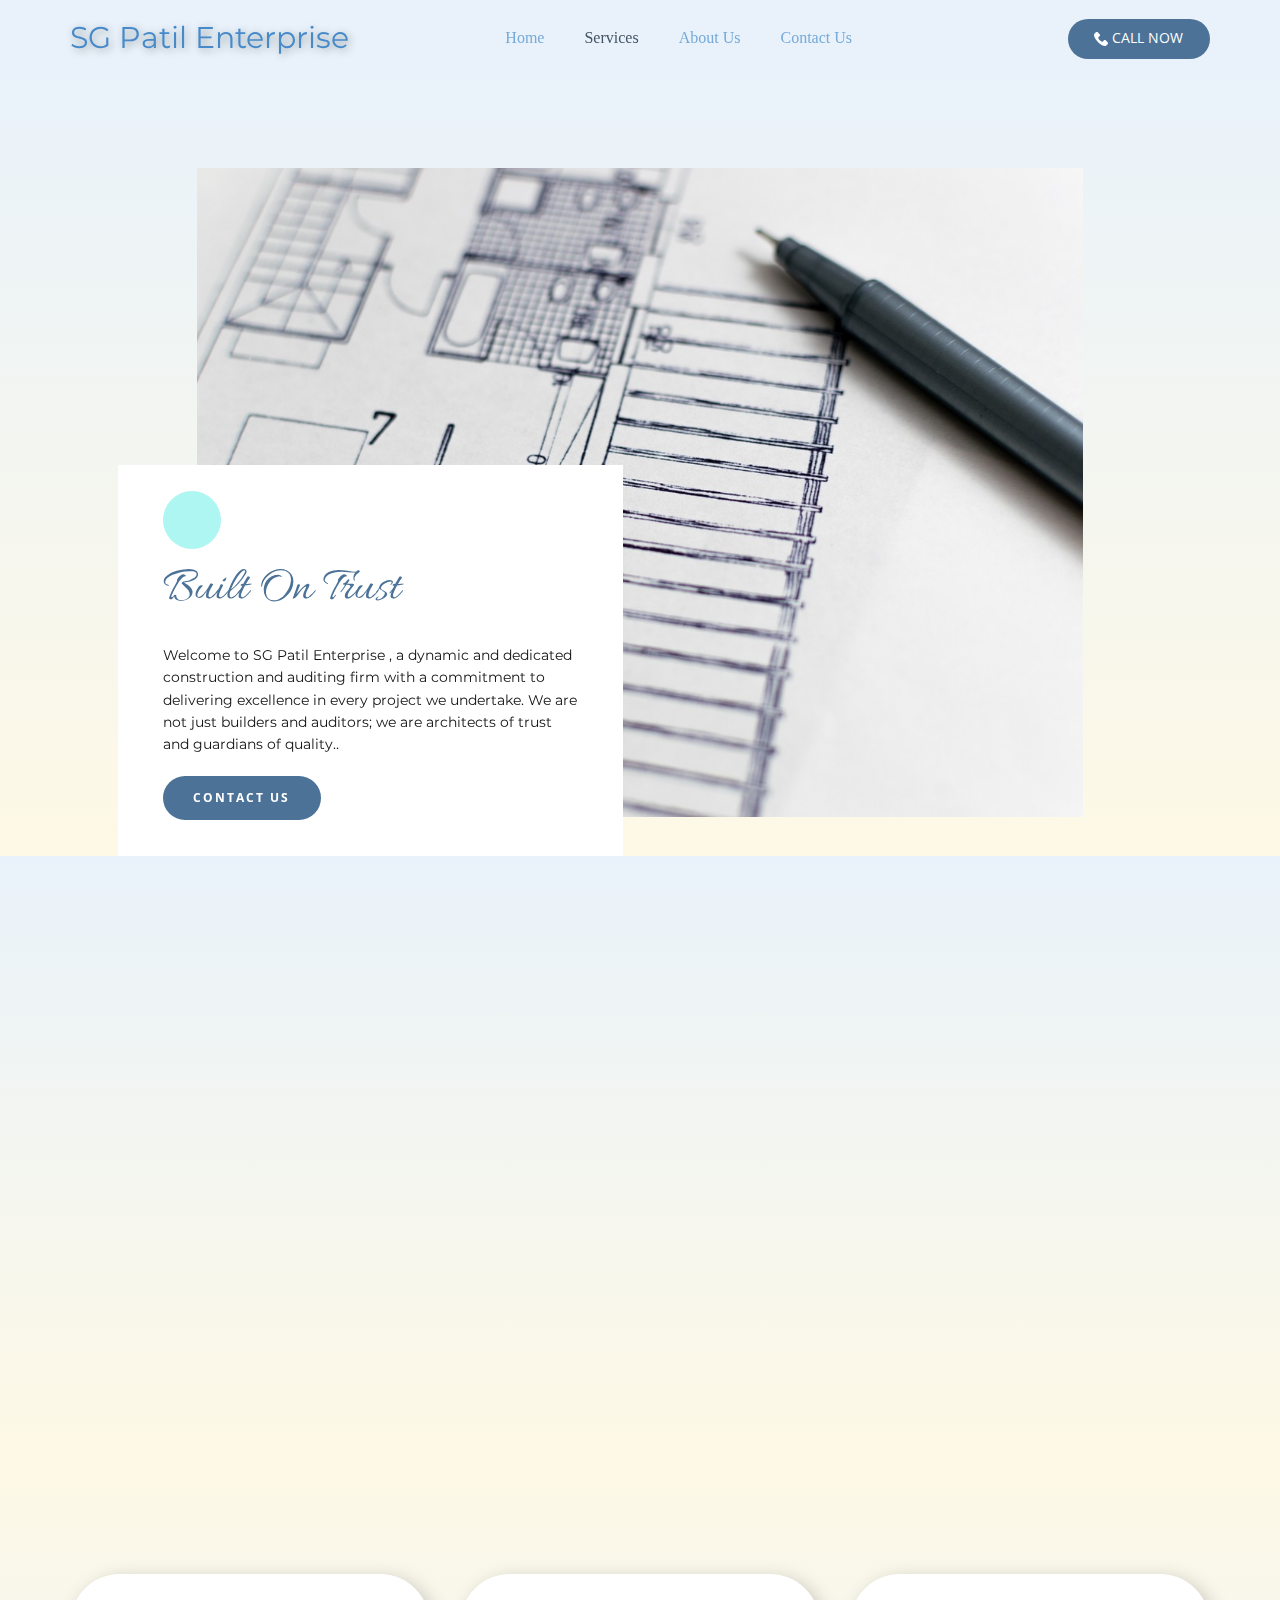
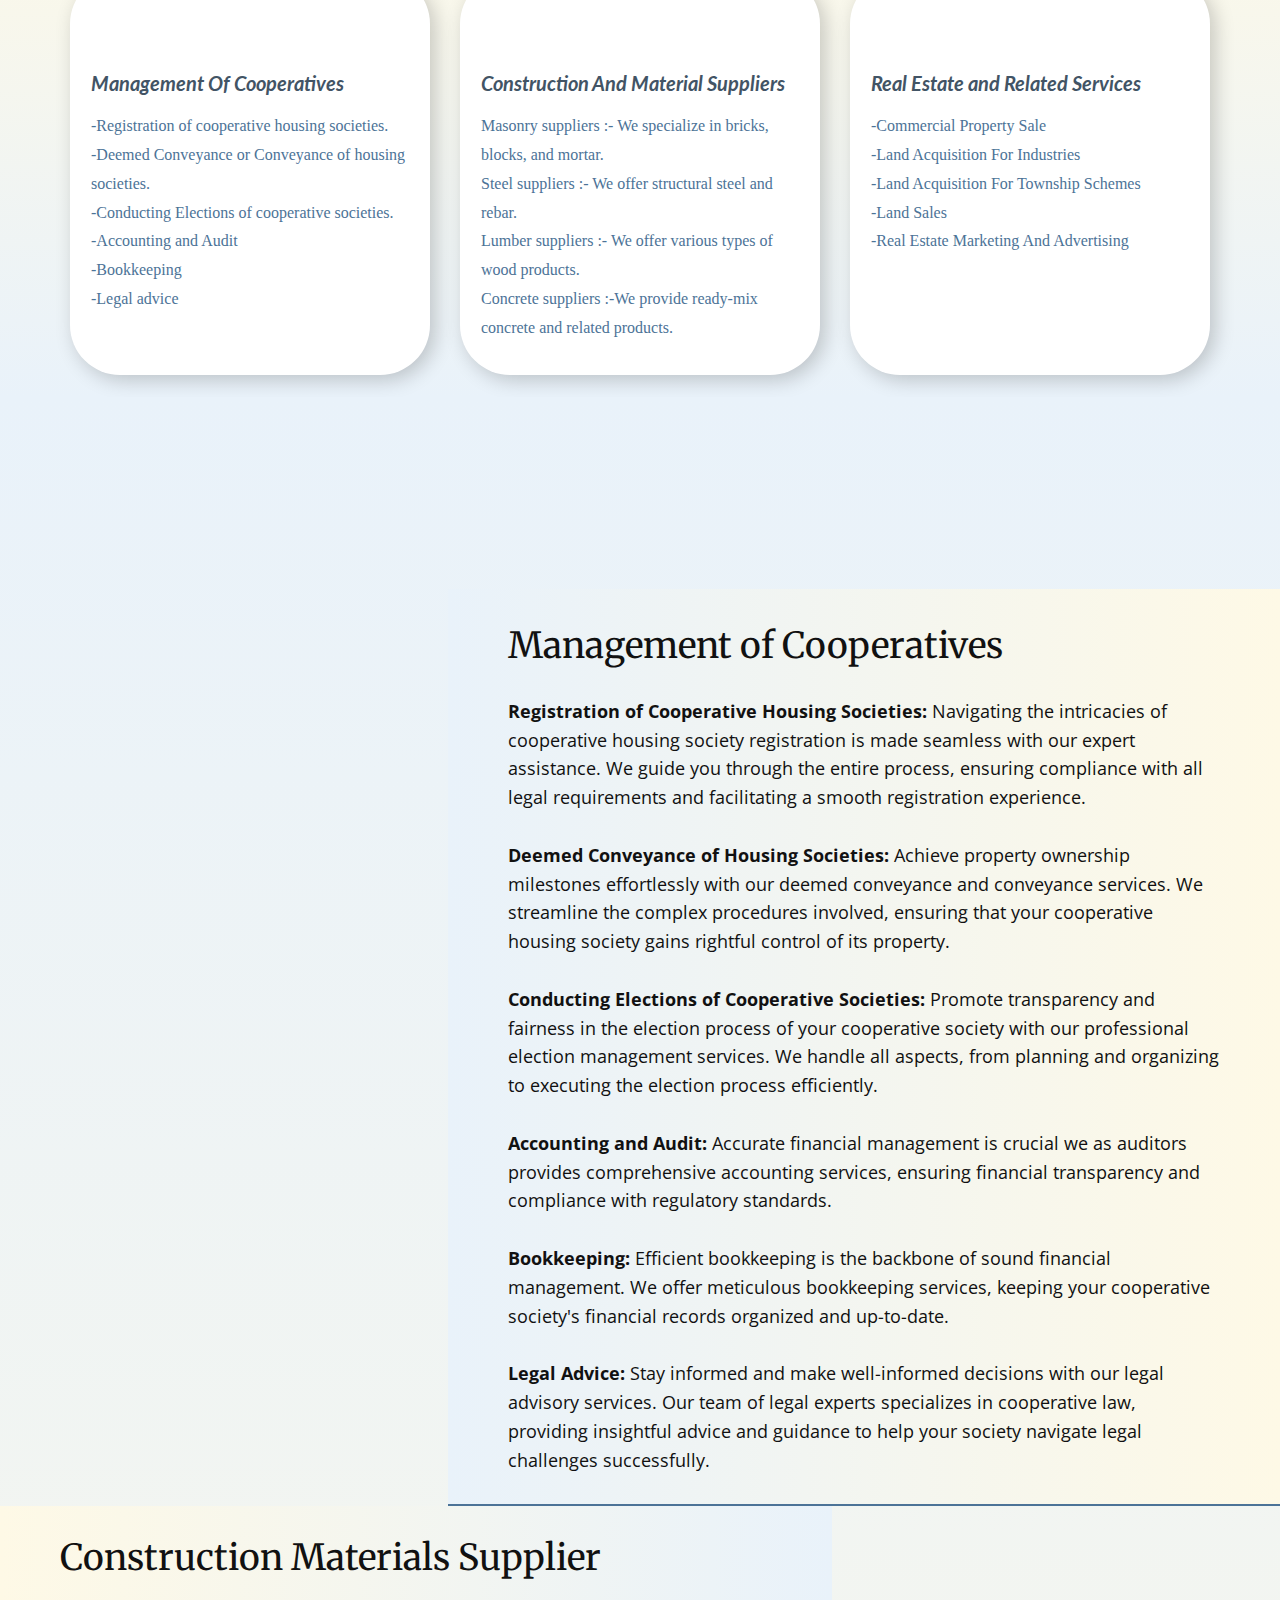
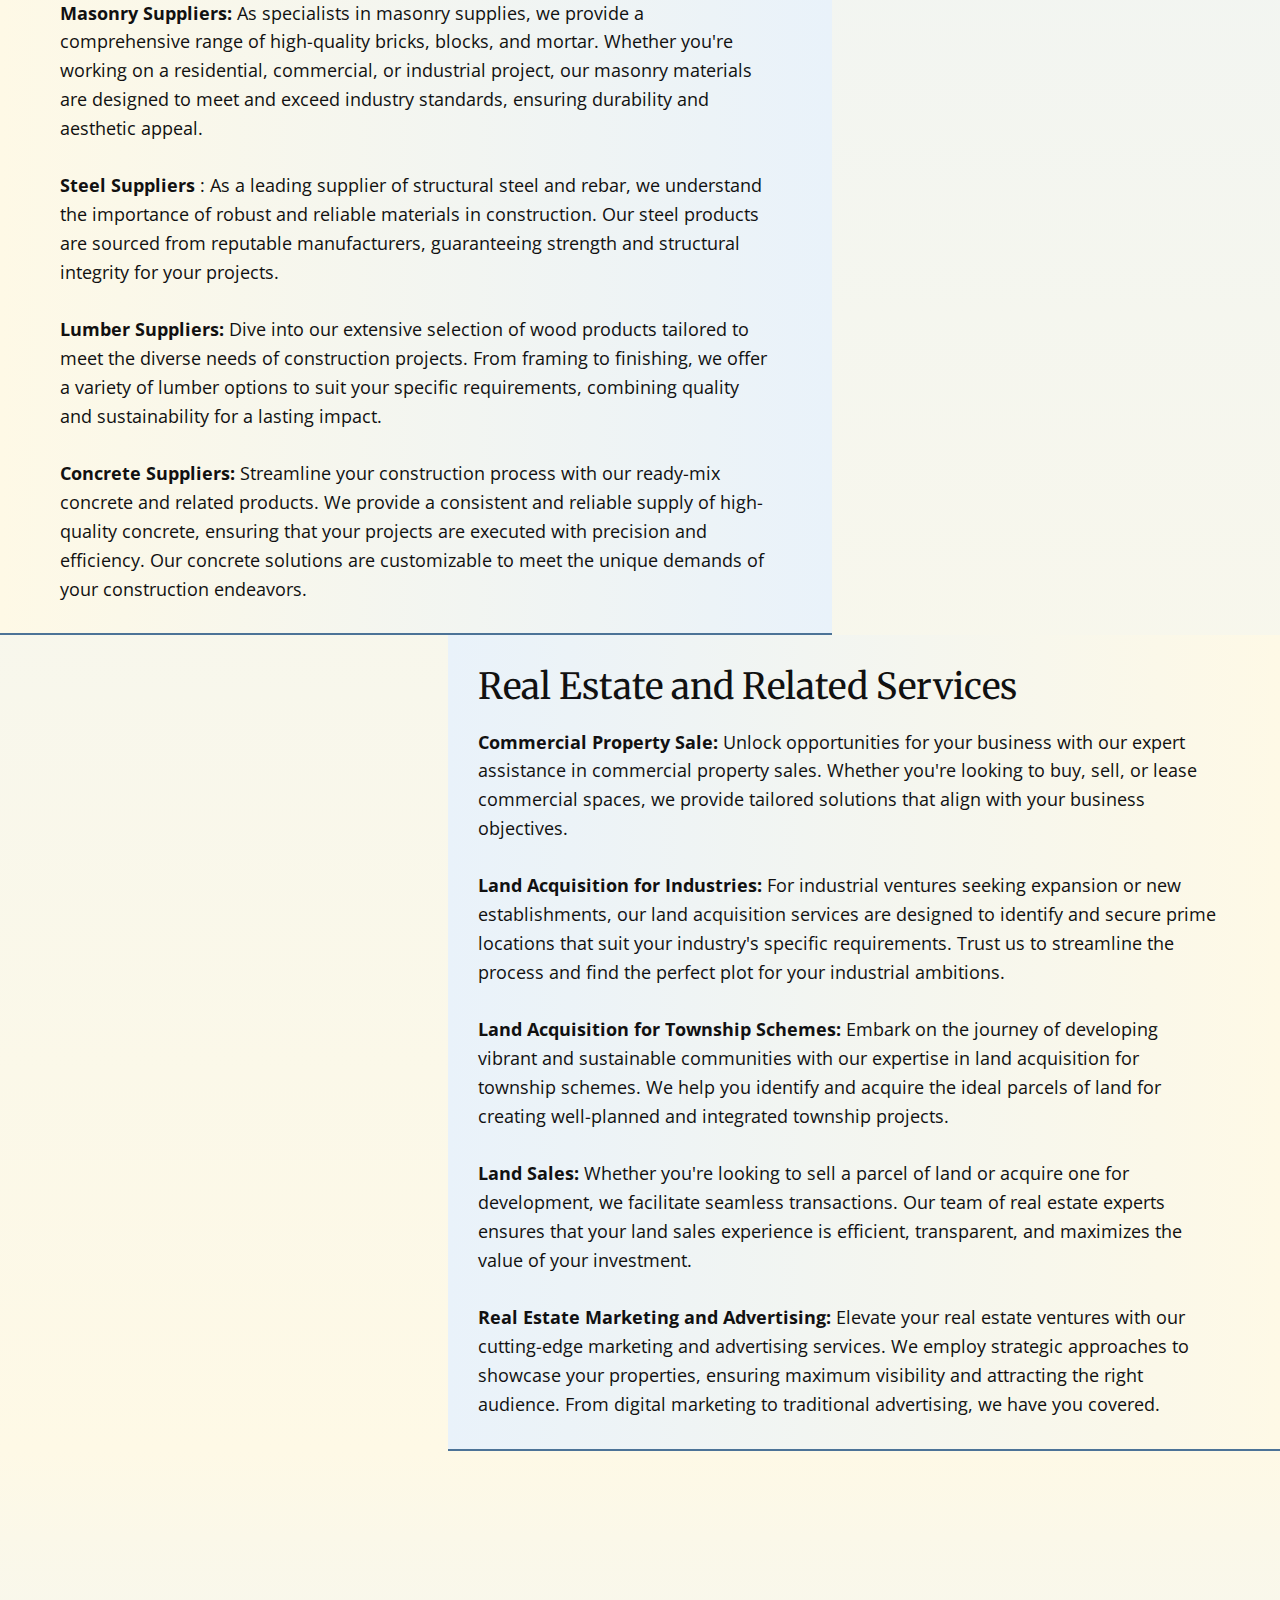
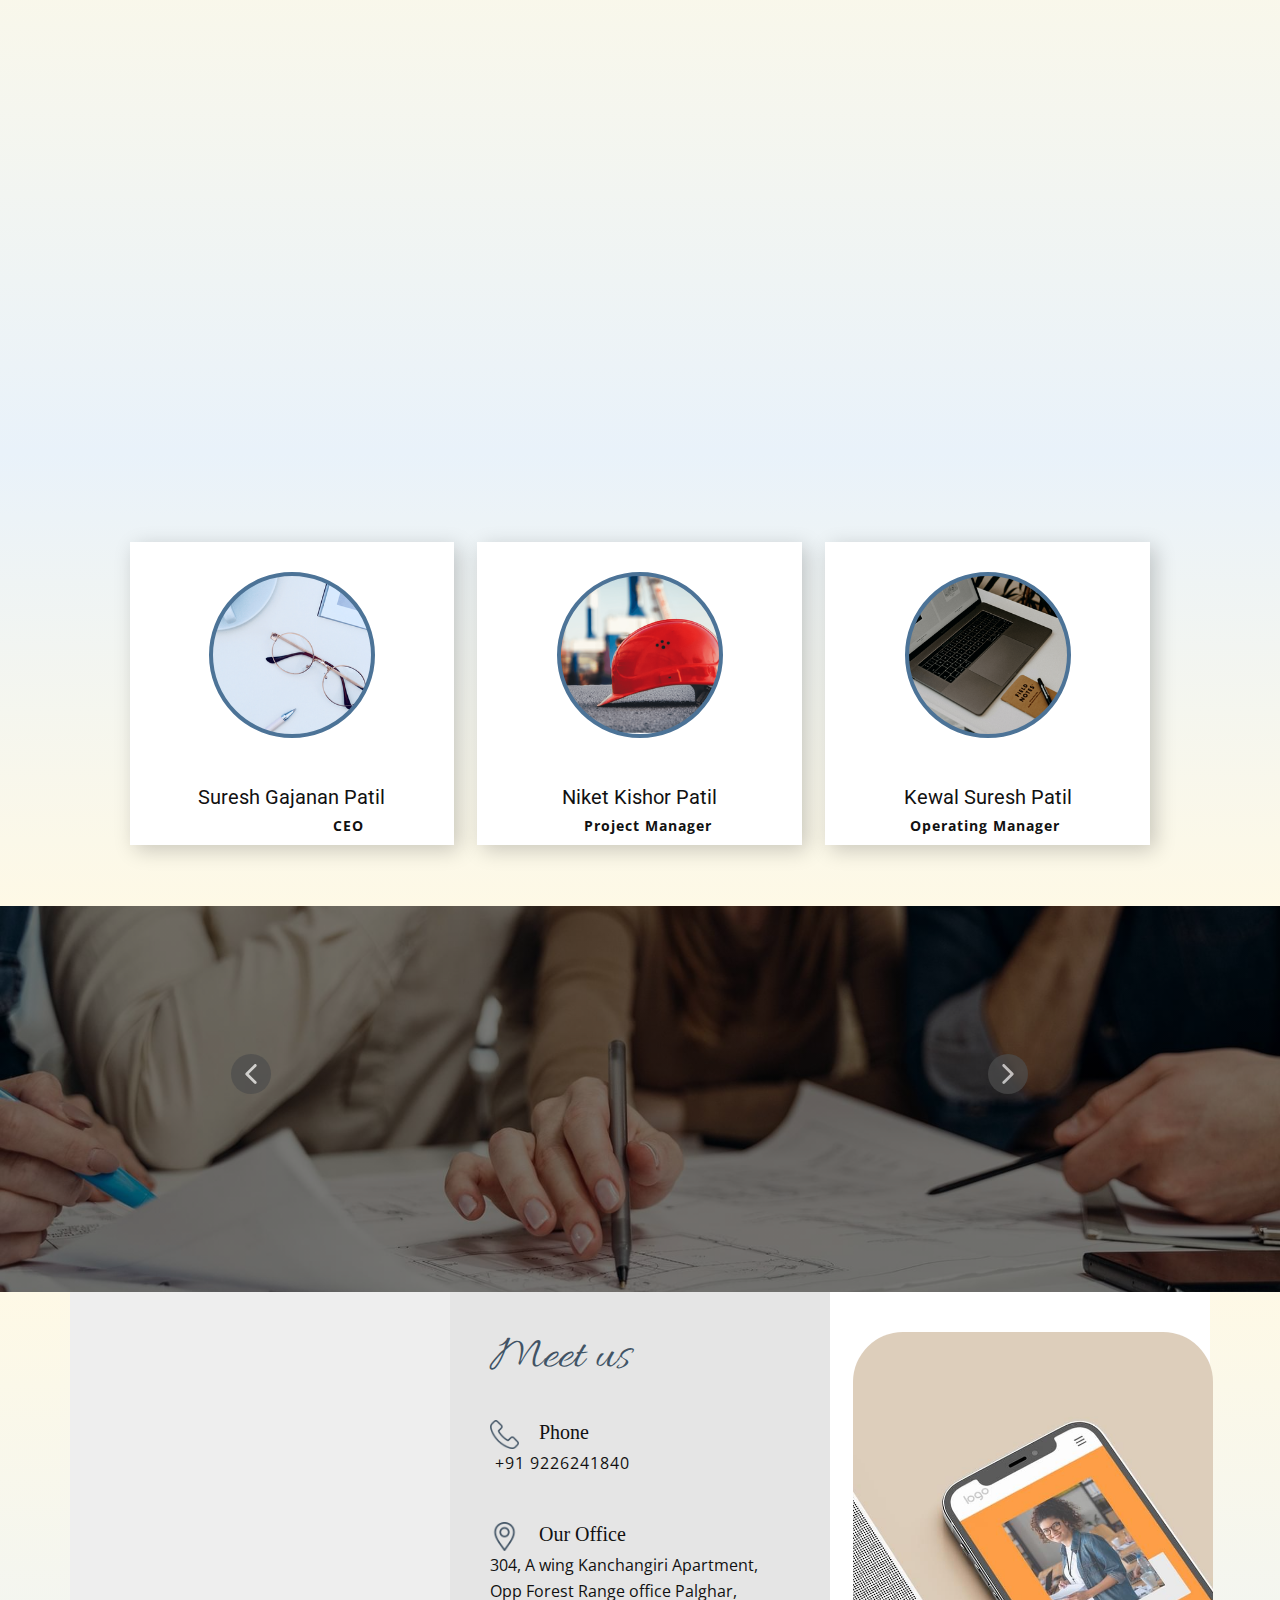
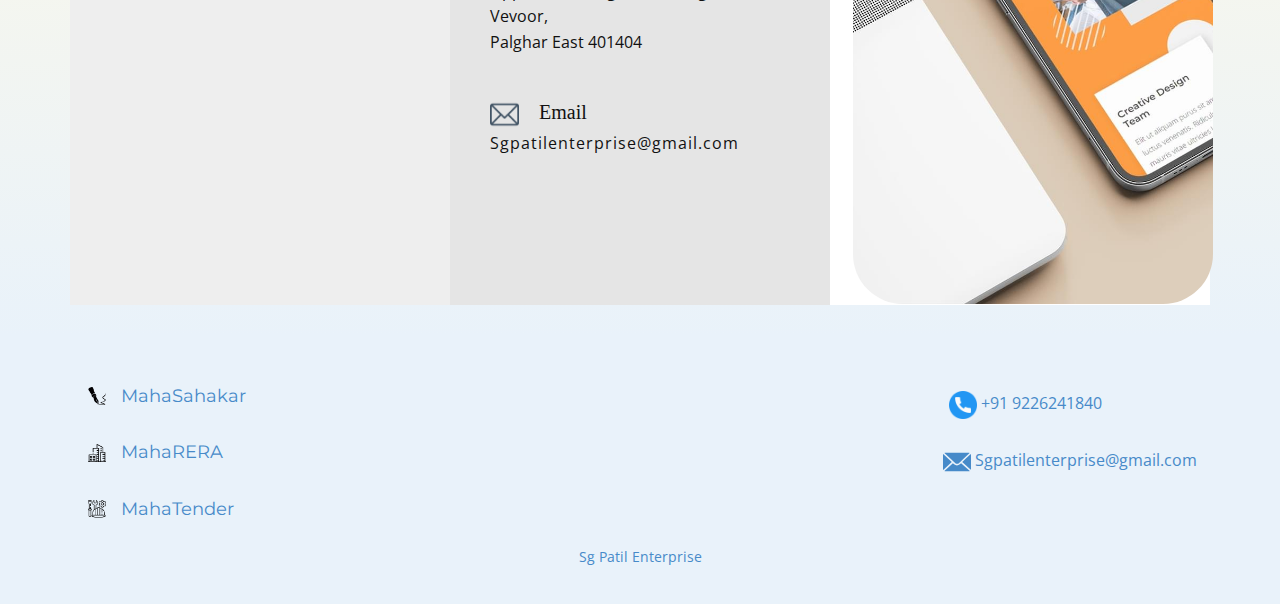
<file: Services.html>
<!DOCTYPE html>
<html style="font-size: 16px;" lang="en"><head>
    <meta name="viewport" content="width=device-width, initial-scale=1.0">
    <meta charset="utf-8">
    <meta name="keywords" content="Innovative Solutions, Company Services, We work with user research, UX design, UI and engineering, Meet Our Team, ​Got a project?
Let’s talk">
    <meta name="description" content="">
    <title>Services</title>
    <link rel="stylesheet" href="nicepage.css" media="screen">
<link rel="stylesheet" href="Services.css" media="screen">
    <script class="u-script" type="text/javascript" src="jquery.js" defer=""></script>
    <script class="u-script" type="text/javascript" src="nicepage.js" defer=""></script>
    <meta name="generator" content="Nicepage 6.0.3, nicepage.com">
    <link id="u-theme-google-font" rel="stylesheet" href="https://fonts.googleapis.com/css?family=Roboto:100,100i,300,300i,400,400i,500,500i,700,700i,900,900i|Open+Sans:300,300i,400,400i,500,500i,600,600i,700,700i,800,800i">
    <link id="u-page-google-font" rel="stylesheet" href="https://fonts.googleapis.com/css?family=Montserrat:100,100i,200,200i,300,300i,400,400i,500,500i,600,600i,700,700i,800,800i,900,900i|Lato:100,100i,300,300i,400,400i,700,700i,900,900i|Merriweather:300,300i,400,400i,700,700i,900,900i|Allura:400">
    
    
    
    
    
    
    
    
    
    
    <script type="application/ld+json">{
		"@context": "http://schema.org",
		"@type": "Organization",
		"name": ""
}</script>
    <meta name="theme-color" content="#478ac9">
    <meta property="og:title" content="Services">
    <meta property="og:type" content="website">
  <meta data-intl-tel-input-cdn-path="intlTelInput/"></head>
  <body data-path-to-root="./" data-include-products="false" class="u-body u-xl-mode" data-lang="en"><header class="u-align-center-sm u-align-center-xs u-clearfix u-header u-palette-1-light-3 u-sticky u-header" id="sec-f1d3"><div class="u-clearfix u-sheet u-valign-middle-lg u-sheet-1">
        <a href="tel:+919226241840" class="u-border-none u-btn u-btn-round u-button-style u-hover-palette-4-dark-2 u-palette-1-dark-1 u-radius u-btn-1"><span class="u-icon"><svg class="u-svg-content" viewBox="0 0 513.64 513.64" x="0px" y="0px" style="width: 1em; height: 1em;"><path d="M499.66,376.96l-71.68-71.68c-25.6-25.6-69.12-15.359-79.36,17.92c-7.68,23.041-33.28,35.841-56.32,30.72 c-51.2-12.8-120.32-79.36-133.12-133.12c-7.68-23.041,7.68-48.641,30.72-56.32c33.28-10.24,43.52-53.76,17.92-79.36l-71.68-71.68 c-20.48-17.92-51.2-17.92-69.12,0l-48.64,48.64c-48.64,51.2,5.12,186.88,125.44,307.2c120.32,120.32,256,176.641,307.2,125.44 l48.64-48.64C517.581,425.6,517.581,394.88,499.66,376.96z"></path></svg></span>&nbsp;Call now
        </a>
        <p class="u-custom-font u-font-montserrat u-hover-feature u-text u-text-palette-1-light-1 u-text-1" data-animation-name="customAnimationIn" data-animation-duration="3000" data-animation-delay="0">
          <a class="u-active-none u-border-none u-btn u-button-link u-button-style u-hover-none u-none u-text-hover-palette-4-dark-2 u-text-palette-1-base u-btn-2" data-href="Home.html">SG Patil Enterprise </a>
        </p>
        <nav class="u-align-left u-menu u-menu-one-level u-offcanvas u-menu-1">
          <div class="menu-collapse u-custom-font u-font-georgia" style="font-size: 1rem;">
            <a class="u-button-style u-custom-active-color u-custom-text-active-color u-custom-text-color u-custom-text-hover-color u-nav-link" href="#" style="padding: 5px 2px; font-size: calc(1em + 10px);">
              <svg class="u-svg-link" preserveAspectRatio="xMidYMin slice" viewBox="0 0 302 302" style=""><use xmlns:xlink="http://www.w3.org/1999/xlink" xlink:href="#svg-8a8f"></use></svg>
              <svg xmlns="http://www.w3.org/2000/svg" xmlns:xlink="http://www.w3.org/1999/xlink" version="1.1" id="svg-8a8f" x="0px" y="0px" viewBox="0 0 302 302" style="enable-background:new 0 0 302 302;" xml:space="preserve" class="u-svg-content"><g><rect y="36" width="302" height="30"></rect><rect y="236" width="302" height="30"></rect><rect y="136" width="302" height="30"></rect>
</g><g></g><g></g><g></g><g></g><g></g><g></g><g></g><g></g><g></g><g></g><g></g><g></g><g></g><g></g><g></g></svg>
            </a>
          </div>
          <div class="u-custom-menu u-nav-container">
            <ul class="u-custom-font u-font-georgia u-nav u-unstyled u-nav-1"><li class="u-nav-item"><a class="u-button-style u-nav-link u-text-active-palette-1-dark-2 u-text-hover-palette-4-dark-2 u-text-palette-1-light-1" href="Home.html" style="padding: 10px 20px;">Home</a>
</li><li class="u-nav-item"><a class="u-button-style u-nav-link u-text-active-palette-1-dark-2 u-text-hover-palette-4-dark-2 u-text-palette-1-light-1" href="Services.html" style="padding: 10px 20px;">Services</a>
</li><li class="u-nav-item"><a class="u-button-style u-nav-link u-text-active-palette-1-dark-2 u-text-hover-palette-4-dark-2 u-text-palette-1-light-1" href="About-Us.html" style="padding: 10px 20px;">About Us</a>
</li><li class="u-nav-item"><a class="u-button-style u-nav-link u-text-active-palette-1-dark-2 u-text-hover-palette-4-dark-2 u-text-palette-1-light-1" href="Contact-Us.html" style="padding: 10px 20px;">Contact Us</a>
</li></ul>
          </div>
          <div class="u-custom-menu u-nav-container-collapse">
            <div class="u-align-center u-black u-container-style u-inner-container-layout u-opacity u-opacity-95 u-sidenav">
              <div class="u-inner-container-layout u-sidenav-overflow">
                <div class="u-menu-close"></div>
                <ul class="u-align-center u-nav u-popupmenu-items u-unstyled u-nav-2"><li class="u-nav-item"><a class="u-button-style u-nav-link" href="Home.html">Home</a>
</li><li class="u-nav-item"><a class="u-button-style u-nav-link" href="Services.html">Services</a>
</li><li class="u-nav-item"><a class="u-button-style u-nav-link" href="About-Us.html">About Us</a>
</li><li class="u-nav-item"><a class="u-button-style u-nav-link" href="Contact-Us.html">Contact Us</a>
</li></ul>
              </div>
            </div>
            <div class="u-black u-menu-overlay u-opacity u-opacity-70"></div>
          </div>
        </nav>
      </div></header> 
    <section class="u-clearfix u-gradient u-section-1" id="carousel_2e1d">
      <div class="u-clearfix u-sheet u-valign-middle-md u-valign-middle-sm u-sheet-1">
        <img class="custom-expanded u-absolute-hcenter-lg u-align-center u-expanded-height-lg u-expanded-width-md u-expanded-width-sm u-image u-image-1" src="images/90a1de8987cba6e036921798edfbf218c76ab038352ff9cd75e33c624c8d7b42dbf94f0424285f81d5250c00abb601dc27cb15a0b54d87d2f0b347_1280.jpg" data-image-width="1280" data-image-height="853">
        <div class="u-align-left u-container-style u-group u-shape-rectangle u-white u-group-1" data-animation-name="customAnimationIn" data-animation-duration="1500">
          <div class="u-container-layout u-container-layout-1">
            <div class="u-palette-4-light-2 u-shape u-shape-circle u-shape-1" data-animation-name="customAnimationIn" data-animation-duration="1500" data-animation-delay="500"></div>
            <h1 class="u-custom-font u-text u-text-default u-text-palette-1-dark-1 u-text-1"> Built On Trust</h1>
            <p class="u-custom-font u-font-montserrat u-text u-text-2">Welcome to&nbsp;SG Patil Enterprise&nbsp;, a dynamic and dedicated construction and auditing firm with a commitment to delivering excellence in every project we undertake. We are not just builders and auditors; we are architects of trust and guardians of quality..</p>
            <a href="Contact-Us.html" class="u-active-black u-border-none u-btn u-btn-round u-button-style u-hover-black u-palette-1-dark-1 u-radius u-text-active-white u-text-hover-white u-btn-1">contact us</a>
          </div>
        </div>
      </div>
    </section>
    <section class="u-clearfix u-gradient u-valign-middle-lg u-valign-middle-sm u-valign-middle-xl u-valign-middle-xs u-section-2" id="sec-9430">
      <div class="u-shape u-shape-rectangle u-white u-shape-1" data-animation-name="customAnimationIn" data-animation-duration="1500" data-animation-delay="500"></div>
      <div class="u-palette-1-light-3 u-shape u-shape-rectangle u-shape-2" data-animation-name="customAnimationIn" data-animation-duration="1500" data-animation-delay="250"></div>
      <div class="u-palette-4-light-3 u-shape u-shape-rectangle u-shape-3" data-animation-name="customAnimationIn" data-animation-duration="1500" data-animation-delay="250"></div>
      <img src="images/7a548e51cbd6d8dc1af42aeca68d9fa09532abceb1c0fca3102f2747ca8040c8f53a40131dd546e54138b8b880bfaf78dc96f26d1d3d89c596e5ca_1280.jpg" alt="" class="u-image u-image-default u-image-1" data-animation-name="customAnimationIn" data-animation-duration="1750" data-image-width="1280" data-image-height="754">
      <div class="u-container-style u-group u-palette-4-light-3 u-group-1" data-animation-name="customAnimationIn" data-animation-duration="1500" data-animation-delay="500">
        <div class="u-container-layout u-valign-middle-xs u-container-layout-1">
          <h3 class="u-custom-font u-text u-text-palette-1-dark-1 u-text-1"> Building Trust,&nbsp; Ensuring Exce​llence</h3>
        </div>
      </div>
    </section>
    <section class="u-align-center-lg u-align-center-md u-align-center-sm u-align-center-xl u-align-left-xs u-clearfix u-container-align-center-lg u-container-align-center-xl u-gradient u-section-3" id="carousel_2469">
      <div class="u-clearfix u-sheet u-valign-middle-lg u-valign-middle-sm u-valign-middle-xl u-sheet-1">
        <h2 class="u-align-center u-custom-font u-text u-text-palette-1-dark-2 u-text-1" data-animation-name="customAnimationIn" data-animation-duration="1500">Our Services</h2>
        <div class="u-expanded-width-lg u-expanded-width-sm u-expanded-width-xl u-expanded-width-xs u-layout-grid u-list u-list-1">
          <div class="u-repeater u-repeater-1">
            <div class="u-align-left u-container-style u-list-item u-radius u-repeater-item u-shape-round u-white u-list-item-1">
              <div class="u-container-layout u-similar-container u-container-layout-1"><span class="u-border-4 u-border-palette-1-light-1 u-file-icon u-icon u-icon-rounded u-radius-10 u-text-palette-1-dark-2 u-white u-icon-1" data-animation-name="customAnimationIn" data-animation-duration="1000" data-animation-delay="500"><img src="images/9202660-a78ff176.png" alt=""></span>
                <h5 class="u-custom-font u-font-lato u-text u-text-palette-1-dark-2 u-text-2">Management Of Cooperatives<br>
                </h5>
                <p class="u-custom-font u-font-georgia u-text u-text-palette-1-dark-1 u-text-3">-Registration of cooperative housing societies.<br>-Deemed Conveyance or Conveyance of housing societies.<br>-Conducting Elections of cooperative societies.<br>-Accounting and Audit<br>-Bookkeeping<br>-Legal advice
                </p>
              </div>
            </div>
            <div class="u-align-left u-container-style u-list-item u-radius u-repeater-item u-shape-round u-white u-list-item-2">
              <div class="u-container-layout u-similar-container u-container-layout-2"><span class="u-border-4 u-border-palette-1-light-1 u-file-icon u-icon u-icon-rounded u-radius-10 u-text-palette-1-dark-2 u-white u-icon-2" data-animation-name="customAnimationIn" data-animation-duration="1000" data-animation-delay="500"><img src="images/5242687-c76e7e32.png" alt=""></span>
                <h5 class="u-custom-font u-font-lato u-text u-text-palette-1-dark-2 u-text-4">Construction And Material Suppliers</h5>
                <p class="u-custom-font u-font-georgia u-text u-text-palette-1-dark-1 u-text-5">Masonry suppliers&nbsp;:- We specialize in bricks, blocks, and mortar.<br>Steel suppliers&nbsp;:- We offer structural steel and rebar.<br>Lumber suppliers&nbsp;:- We offer various types of wood products.<br>Concrete suppliers&nbsp;:-We provide ready-mix concrete and related products.
                </p>
              </div>
            </div>
            <div class="u-align-left u-container-style u-list-item u-radius u-repeater-item u-shape-round u-white u-list-item-3">
              <div class="u-container-layout u-similar-container u-container-layout-3"><span class="u-border-4 u-border-palette-1-light-1 u-file-icon u-icon u-icon-rounded u-radius-10 u-white u-icon-3" data-animation-name="customAnimationIn" data-animation-duration="1000" data-animation-delay="500"><img src="images/2347889.png" alt=""></span>
                <h5 class="u-custom-font u-font-lato u-text u-text-palette-1-dark-2 u-text-6">Real Estate and Related Services</h5>
                <p class="u-custom-font u-font-georgia u-text u-text-palette-1-dark-1 u-text-7"> -Commercial Property Sale<br>-Land Acquisition For Industries<br>-Land Acquisition For Township Schemes<br>-Land Sales<br>-Real Estate Marketing And Advertising
                </p>
              </div>
            </div>
          </div>
        </div>
      </div>
    </section>
    <section class="u-align-center u-clearfix u-gradient u-section-4" id="carousel_b71b">
      <h2 class="u-align-center u-custom-font u-text u-text-palette-1-dark-2 u-text-1" data-animation-name="customAnimationIn" data-animation-duration="1500">What We Do...</h2>
      <p class="u-align-center u-custom-font u-font-georgia u-text u-text-default u-text-palette-1-dark-2 u-text-2" data-animation-name="customAnimationIn" data-animation-duration="1500" data-animation-delay="500">Our Company&nbsp;offer unprecendented value, reliability, and support to project partner​s. </p>
      <div class="data-layout-selected u-clearfix u-expanded-width u-gutter-0 u-layout-wrap u-layout-wrap-1">
        <div class="u-layout">
          <div class="u-layout-col">
            <div class="u-size-20">
              <div class="u-layout-row">
                <div class="u-container-align-center u-container-style u-image u-layout-cell u-size-21 u-image-1" data-image-width="1280" data-image-height="917" data-animation-name="customAnimationIn" data-animation-duration="1500" data-animation-delay="0">
                  <div class="u-border-2 u-border-no-left u-border-no-right u-border-no-top u-border-palette-1-dark-1 u-container-layout u-container-layout-1"></div>
                </div>
                <div class="u-container-align-left u-container-style u-gradient u-layout-cell u-size-39 u-layout-cell-2">
                  <div class="u-border-2 u-border-no-left u-border-no-right u-border-no-top u-border-palette-1-dark-1 u-container-layout u-container-layout-2">
                    <h3 class="u-align-left u-custom-font u-font-merriweather u-text u-text-3">Management of Cooperatives</h3>
                    <p class="u-align-left u-text u-text-4">
                      <span style="font-weight: 700;">Registration of Cooperative Housing Societies:</span> Navigating the intricacies of cooperative housing society registration is made seamless with our expert assistance. We guide you through the entire process, ensuring compliance with all legal requirements and facilitating a smooth registration experience.<br>
                      <br>
                      <span style="font-weight: 700;">Deemed Conveyance of Housing Societies:</span> Achieve property ownership milestones effortlessly with our deemed conveyance and conveyance services. We streamline the complex procedures involved, ensuring that your cooperative housing society gains rightful control of its property.<br>
                      <br>
                      <span style="font-weight: 700;">Conducting Elections of Cooperative Societies:</span> Promote transparency and fairness in the election process of your cooperative society with our professional election management services. We handle all aspects, from planning and organizing to executing the election process efficiently.&nbsp;<br>
                      <br>
                      <span style="font-weight: 700;">Accounting and Audit:</span> Accurate financial management is crucial&nbsp;we as auditors provides comprehensive accounting services, ensuring financial transparency and compliance with regulatory standards.<br>
                      <br>
                      <span style="font-weight: 700;">Bookkeeping:</span> Efficient bookkeeping is the backbone of sound financial management. We offer meticulous bookkeeping services, keeping your cooperative society's financial records organized and up-to-date.<br>
                      <br>
                      <span style="font-weight: 700;">Legal Advice:</span> Stay informed and make well-informed decisions with our legal advisory services. Our team of legal experts specializes in cooperative law, providing insightful advice and guidance to help your society navigate legal challenges successfully.
                    </p>
                  </div>
                </div>
              </div>
            </div>
            <div class="u-size-20">
              <div class="u-layout-row">
                <div class="u-container-align-left u-container-style u-gradient u-layout-cell u-size-39 u-layout-cell-3">
                  <div class="u-border-2 u-border-no-left u-border-no-right u-border-no-top u-border-palette-1-dark-1 u-container-layout u-container-layout-3">
                    <h3 class="u-align-left u-custom-font u-font-merriweather u-text u-text-5"> Construction Materials Supplier</h3>
                    <p class="u-align-left u-text u-text-6">
                      <span style="font-weight: 700;">Masonry Suppliers:</span> As specialists in masonry supplies, we provide a comprehensive range of high-quality bricks, blocks, and mortar. Whether you're working on a residential, commercial, or industrial project, our masonry materials are designed to meet and exceed industry standards, ensuring durability and aesthetic appeal.<br>
                      <span style="font-weight: 700;">
                        <br>Steel Suppliers
                      </span>:
As a leading supplier of structural steel and rebar, we understand the importance of robust and reliable materials in construction. Our steel products are sourced from reputable manufacturers, guaranteeing strength and structural integrity for your projects.<br>
                      <br>
                      <span style="font-weight: 700;">Lumber Suppliers:</span> Dive into our extensive selection of wood products tailored to meet the diverse needs of construction projects. From framing to finishing, we offer a variety of lumber options to suit your specific requirements, combining quality and sustainability for a lasting impact.<br>
                      <br>
                      <span style="font-weight: 700;">Concrete Suppliers:</span> Streamline your construction process with our ready-mix concrete and related products. We provide a consistent and reliable supply of high-quality concrete, ensuring that your projects are executed with precision and efficiency. Our concrete solutions are customizable to meet the unique demands of your construction endeavors.
                    </p>
                  </div>
                </div>
                <div class="u-container-align-center u-container-style u-image u-layout-cell u-size-21 u-image-2" data-image-width="1280" data-image-height="853" data-animation-name="customAnimationIn" data-animation-duration="1500">
                  <div class="u-border-2 u-border-no-left u-border-no-right u-border-no-top u-border-palette-1-dark-1 u-container-layout u-container-layout-4"></div>
                </div>
              </div>
            </div>
            <div class="u-size-20">
              <div class="u-layout-row">
                <div class="u-container-align-center u-container-style u-image u-layout-cell u-size-21 u-image-3" data-image-width="714" data-image-height="1000" data-animation-name="customAnimationIn" data-animation-duration="1500" data-animation-delay="750">
                  <div class="u-border-2 u-border-no-left u-border-no-right u-border-no-top u-border-palette-1-dark-1 u-container-layout u-container-layout-5"></div>
                </div>
                <div class="u-container-align-left u-container-style u-gradient u-layout-cell u-size-39 u-layout-cell-6">
                  <div class="u-border-2 u-border-no-left u-border-no-right u-border-no-top u-border-palette-1-dark-1 u-container-layout u-container-layout-6">
                    <h3 class="u-align-left u-custom-font u-font-merriweather u-text u-text-7"> Real Estate and Related Services</h3>
                    <p class="u-align-left u-text u-text-8">
                      <span style="font-weight: 700;">Commercial Property Sale:</span> Unlock opportunities for your business with our expert assistance in commercial property sales. Whether you're looking to buy, sell, or lease commercial spaces, we provide tailored solutions that align with your business objectives.<br>
                      <span style="font-weight: 700;">
                        <br>Land Acquisition for Industries:
                      </span> For industrial ventures seeking expansion or new establishments, our land acquisition services are designed to identify and secure prime locations that suit your industry's specific requirements. Trust us to streamline the process and find the perfect plot for your industrial ambitions.<br>
                      <br>
                      <span style="font-weight: 700;">Land Acquisition for Township Schemes:</span> Embark on the journey of developing vibrant and sustainable communities with our expertise in land acquisition for township schemes. We help you identify and acquire the ideal parcels of land for creating well-planned and integrated township projects.<br>
                      <span style="font-weight: 700;">
                        <br>Land Sales:
                      </span> Whether you're looking to sell a parcel of land or acquire one for development, we facilitate seamless transactions. Our team of real estate experts ensures that your land sales experience is efficient, transparent, and maximizes the value of your investment.<br>
                      <br>
                      <span style="font-weight: 700;">Real Estate Marketing and Advertising:</span> Elevate your real estate ventures with our cutting-edge marketing and advertising services. We employ strategic approaches to showcase your properties, ensuring maximum visibility and attracting the right audience. From digital marketing to traditional advertising, we have you covered.
                    </p>
                  </div>
                </div>
              </div>
            </div>
          </div>
        </div>
      </div>
    </section>
    <section class="u-border-no-bottom u-border-no-left u-border-no-right u-border-no-top u-clearfix u-gradient u-section-5" id="carousel_9f4a">
      <div class="u-clearfix u-sheet u-sheet-1">
        <div class="custom-expanded u-palette-1-light-3 u-shape u-shape-rectangle u-shape-1" data-animation-name="customAnimationIn" data-animation-duration="1500" data-animation-delay="500"></div>
        <div class="custom-expanded data-layout-selected u-clearfix u-gutter-10 u-layout-wrap u-layout-wrap-1">
          <div class="u-gutter-0 u-layout">
            <div class="u-layout-row">
              <div class="u-size-30 u-size-60-md">
                <div class="u-layout-col">
                  <div class="u-size-30">
                    <div class="u-layout-row">
                      <div class="u-container-style u-image u-image-round u-layout-cell u-radius u-size-60 u-image-1" data-image-width="1280" data-image-height="853" data-animation-name="customAnimationIn" data-animation-duration="1500" data-animation-delay="500">
                        <div class="u-container-layout u-container-layout-1"></div>
                      </div>
                    </div>
                  </div>
                  <div class="u-size-30">
                    <div class="u-layout-row">
                      <div class="u-container-style u-image u-image-round u-layout-cell u-left-cell u-radius u-size-30 u-image-2" data-image-width="1280" data-image-height="1024" data-animation-name="customAnimationIn" data-animation-duration="1500" data-animation-delay="500">
                        <div class="u-container-layout u-container-layout-2"></div>
                      </div>
                      <div class="u-container-style u-image u-image-round u-layout-cell u-radius u-size-30 u-image-3" data-image-width="1280" data-image-height="960" data-animation-name="customAnimationIn" data-animation-duration="1500" data-animation-delay="500">
                        <div class="u-container-layout u-container-layout-3"></div>
                      </div>
                    </div>
                  </div>
                </div>
              </div>
              <div class="u-size-30 u-size-60-md">
                <div class="u-layout-col">
                  <div class="u-container-style u-image u-image-round u-layout-cell u-radius u-right-cell u-size-60 u-image-4" data-image-width="1280" data-image-height="853" data-animation-name="customAnimationIn" data-animation-duration="1750" data-animation-delay="250">
                    <div class="u-container-layout u-container-layout-4"></div>
                  </div>
                </div>
              </div>
            </div>
          </div>
        </div>
      </div>
    </section>
    <section class="u-align-center u-clearfix u-gradient u-section-6" id="carousel_0ac4">
      <div class="u-clearfix u-sheet u-sheet-1">
        <h2 class="u-custom-font u-text u-text-default u-text-palette-1-dark-1 u-text-1" data-animation-name="customAnimationIn" data-animation-duration="1500" data-animation-delay="250">Meet Our Team</h2>
        <div class="custom-expanded u-layout-grid u-list u-list-1">
          <div class="u-repeater u-repeater-1">
            <div class="u-align-center u-container-style u-list-item u-radius u-repeater-item u-shape-round u-white u-list-item-1">
              <div class="u-container-layout u-similar-container u-container-layout-1">
                <div class="u-align-center u-border-4 u-border-palette-1-dark-1 u-image u-image-circle u-preserve-proportions u-image-1" alt="" data-image-width="350" data-image-height="255"></div>
                <h4 class="u-align-center u-text u-text-default u-text-2">Suresh Gajanan Patil</h4>
                <p class="u-align-center u-text u-text-default u-text-3">CEO</p>
              </div>
            </div>
            <div class="u-align-center u-container-style u-list-item u-radius u-repeater-item u-shape-round u-white u-list-item-2">
              <div class="u-container-layout u-similar-container u-container-layout-2">
                <div class="u-align-center u-border-4 u-border-palette-1-dark-1 u-image u-image-circle u-preserve-proportions u-image-2" alt="" data-image-width="350" data-image-height="255"></div>
                <h4 class="u-align-center u-text u-text-default u-text-4">Niket Kishor Patil</h4>
                <p class="u-align-center u-text u-text-default u-text-5">Project Manager</p>
              </div>
            </div>
            <div class="u-align-center u-container-style u-list-item u-radius u-repeater-item u-shape-round u-white u-list-item-3">
              <div class="u-container-layout u-similar-container u-container-layout-3">
                <div class="u-align-center u-border-4 u-border-palette-1-dark-1 u-image u-image-circle u-preserve-proportions u-image-3" alt="" data-image-width="350" data-image-height="255"></div>
                <h4 class="u-align-center u-text u-text-default u-text-6"> Kewal Suresh Patil</h4>
                <p class="u-align-center u-text u-text-default u-text-7">Operating Manager</p>
              </div>
            </div>
          </div>
        </div>
      </div>
    </section>
    <section class="u-align-center u-clearfix u-hidden-xs u-image u-shading u-section-7" src="" data-image-width="1920" data-image-height="682" id="carousel_5b05">
      <div class="u-clearfix u-sheet u-valign-middle-md u-valign-middle-sm u-sheet-1">
        <div class="custom-expanded u-layout-horizontal u-list u-list-1">
          <div class="u-repeater u-repeater-1">
            <div class="u-align-center u-container-style u-list-item u-opacity u-opacity-60 u-palette-4-light-2 u-radius u-repeater-item u-shape-round u-list-item-1" data-animation-name="customAnimationIn" data-animation-duration="1750" data-animation-delay="250">
              <div class="u-container-layout u-similar-container u-valign-top-lg u-valign-top-md u-valign-top-xl u-container-layout-1">
                <div class="u-container-align-center-md u-container-align-center-sm u-container-align-center-xs u-container-style u-group u-palette-4-light-3 u-shape-circle u-group-1" data-animation-name="customAnimationIn" data-animation-duration="1500" data-animation-delay="500">
                  <div class="u-container-layout u-valign-middle u-container-layout-2">
                    <h3 class="u-align-center u-custom-font u-text u-text-default u-text-1" data-animation-name="counter" data-animation-event="scroll" data-animation-duration="3000">30+</h3>
                  </div>
                </div>
                <h5 class="u-custom-font u-font-georgia u-text u-text-default u-text-palette-1-light-3 u-text-2" data-animation-name="customAnimationIn" data-animation-duration="1250" data-animation-delay="250">Years of experience</h5>
              </div>
            </div>
            <div class="u-align-center u-container-style u-list-item u-opacity u-opacity-60 u-palette-4-light-2 u-radius u-repeater-item u-shape-round u-list-item-2" data-animation-name="customAnimationIn" data-animation-duration="1750" data-animation-delay="250">
              <div class="u-container-layout u-similar-container u-valign-top-lg u-valign-top-md u-valign-top-xl u-container-layout-3">
                <div class="u-container-align-center-md u-container-align-center-sm u-container-align-center-xs u-container-style u-group u-palette-4-light-3 u-shape-circle u-group-2" data-animation-name="customAnimationIn" data-animation-duration="1500" data-animation-delay="500">
                  <div class="u-container-layout u-valign-middle u-container-layout-4">
                    <h3 class="u-align-center u-custom-font u-text u-text-default u-text-3" data-animation-name="counter" data-animation-event="scroll" data-animation-duration="3000">100+</h3>
                  </div>
                </div>
                <h5 class="u-custom-font u-font-georgia u-text u-text-default u-text-palette-1-light-3 u-text-4" data-animation-name="customAnimationIn" data-animation-duration="1250" data-animation-delay="250">Projects Completed</h5>
              </div>
            </div>
            <div class="u-align-center u-container-style u-list-item u-opacity u-opacity-60 u-palette-4-light-2 u-radius u-repeater-item u-shape-round u-list-item-3" data-animation-name="customAnimationIn" data-animation-duration="1750" data-animation-delay="250">
              <div class="u-container-layout u-similar-container u-valign-top-lg u-valign-top-md u-valign-top-xl u-container-layout-5">
                <div class="u-container-style u-group u-palette-4-light-3 u-shape-circle u-group-3" data-animation-name="customAnimationIn" data-animation-duration="1500" data-animation-delay="250">
                  <div class="u-container-layout u-valign-middle u-container-layout-6">
                    <h3 class="u-align-center u-custom-font u-text u-text-default u-text-5" data-animation-name="counter" data-animation-event="scroll" data-animation-duration="3000">30+</h3>
                  </div>
                </div>
                <h5 class="u-custom-font u-font-georgia u-text u-text-default u-text-palette-1-light-3 u-text-6" data-animation-name="customAnimationIn" data-animation-duration="1250" data-animation-delay="250">Societies Registered</h5>
              </div>
            </div>
          </div>
          <a class="u-absolute-vcenter u-gallery-nav u-gallery-nav-prev u-grey-70 u-icon-circle u-opacity u-opacity-70 u-spacing-10 u-text-white u-gallery-nav-1" href="#" role="button">
            <span aria-hidden="true">
              <svg viewBox="0 0 451.847 451.847"><path d="M97.141,225.92c0-8.095,3.091-16.192,9.259-22.366L300.689,9.27c12.359-12.359,32.397-12.359,44.751,0
c12.354,12.354,12.354,32.388,0,44.748L173.525,225.92l171.903,171.909c12.354,12.354,12.354,32.391,0,44.744
c-12.354,12.365-32.386,12.365-44.745,0l-194.29-194.281C100.226,242.115,97.141,234.018,97.141,225.92z"></path></svg>
            </span>
            <span class="sr-only">
              <svg viewBox="0 0 451.847 451.847"><path d="M97.141,225.92c0-8.095,3.091-16.192,9.259-22.366L300.689,9.27c12.359-12.359,32.397-12.359,44.751,0
c12.354,12.354,12.354,32.388,0,44.748L173.525,225.92l171.903,171.909c12.354,12.354,12.354,32.391,0,44.744
c-12.354,12.365-32.386,12.365-44.745,0l-194.29-194.281C100.226,242.115,97.141,234.018,97.141,225.92z"></path></svg>
            </span>
          </a>
          <a class="u-absolute-vcenter u-gallery-nav u-gallery-nav-next u-grey-70 u-icon-circle u-opacity u-opacity-70 u-spacing-10 u-text-white u-gallery-nav-2" href="#" role="button">
            <span aria-hidden="true">
              <svg viewBox="0 0 451.846 451.847"><path d="M345.441,248.292L151.154,442.573c-12.359,12.365-32.397,12.365-44.75,0c-12.354-12.354-12.354-32.391,0-44.744
L278.318,225.92L106.409,54.017c-12.354-12.359-12.354-32.394,0-44.748c12.354-12.359,32.391-12.359,44.75,0l194.287,194.284
c6.177,6.18,9.262,14.271,9.262,22.366C354.708,234.018,351.617,242.115,345.441,248.292z"></path></svg>
            </span>
            <span class="sr-only">
              <svg viewBox="0 0 451.846 451.847"><path d="M345.441,248.292L151.154,442.573c-12.359,12.365-32.397,12.365-44.75,0c-12.354-12.354-12.354-32.391,0-44.744
L278.318,225.92L106.409,54.017c-12.354-12.359-12.354-32.394,0-44.748c12.354-12.359,32.391-12.359,44.75,0l194.287,194.284
c6.177,6.18,9.262,14.271,9.262,22.366C354.708,234.018,351.617,242.115,345.441,248.292z"></path></svg>
            </span>
          </a>
        </div>
      </div>
    </section>
    <section class="u-clearfix u-gradient u-section-8" id="sec-3cdb">
      <div class="u-clearfix u-sheet u-valign-middle-lg u-valign-middle-sm u-valign-middle-xs u-sheet-1">
        <div class="data-layout-selected u-clearfix u-expanded-width-lg u-expanded-width-sm u-expanded-width-xl u-expanded-width-xs u-gradient u-layout-wrap u-layout-wrap-1">
          <div class="u-layout">
            <div class="u-layout-row">
              <div class="u-container-style u-gradient u-layout-cell u-size-20-lg u-size-20-xl u-size-30-md u-size-30-sm u-size-30-xs u-layout-cell-1">
                <div class="u-container-layout u-container-layout-1">
                  <div class="u-expanded u-grey-light-2 u-map">
                    <div class="embed-responsive">
                      <iframe class="embed-responsive-item" src="https://maps.google.com/maps?output=embed&amp;q=kanchangiri%20Apartment%2C%20Palghar&amp;z=15&amp;t=m" data-map="[base64]"></iframe>
                    </div>
                  </div>
                </div>
              </div>
              <div class="u-align-center-md u-align-center-sm u-align-center-xs u-align-left-lg u-align-left-xl u-container-style u-grey-10 u-layout-cell u-size-20-lg u-size-20-xl u-size-30-md u-size-30-sm u-size-30-xs u-layout-cell-2">
                <div class="u-container-layout u-valign-top-lg u-valign-top-xl u-container-layout-2">
                  <h2 class="u-custom-font u-text u-text-palette-1-dark-2 u-text-1"> Meet us</h2>
                  <div class="u-expanded-width u-list u-list-1">
                    <div class="u-repeater u-repeater-1">
                      <div class="u-container-style u-list-item u-repeater-item u-shape-rectangle">
                        <div class="u-container-layout u-similar-container u-container-layout-3"><span class="u-file-icon u-icon u-text-palette-1-dark-2 u-icon-1"><img src="images/159832-a730e49e.png" alt=""></span>
                          <h4 class="u-custom-font u-font-georgia u-hidden-lg u-hidden-md u-hidden-sm u-hidden-xs u-text u-text-2">Phone</h4>
                          <p class="u-text u-text-3">
                            <a href="tel:+919226241840" class="u-active-none u-border-active-palette-2-base u-border-hover-palette-2-base u-border-none u-btn u-button-link u-button-style u-hover-none u-none u-text-active-palette-2-base u-text-body-color u-text-hover-palette-2-base u-btn-1"><span class="u-icon"></span>&nbsp;​+91 9226241840
                            </a>
                          </p>
                        </div>
                      </div>
                      <div class="u-container-style u-list-item u-repeater-item u-shape-rectangle">
                        <div class="u-container-layout u-similar-container u-container-layout-4"><span class="u-file-icon u-icon u-text-palette-1-dark-2 u-icon-3"><img src="images/2838912-8ba40245.png" alt=""></span>
                          <h4 class="u-custom-font u-font-georgia u-hidden-lg u-hidden-md u-hidden-sm u-hidden-xs u-text u-text-4">Our Office</h4>
                          <p class="u-text u-text-5">304, A wing Kanchangiri Apartment,<br>Opp Forest Range office Palghar,<br>Vevoor,<br>Palghar East 401404
                          </p>
                        </div>
                      </div>
                      <div class="u-container-style u-list-item u-repeater-item u-shape-rectangle">
                        <div class="u-container-layout u-similar-container u-container-layout-5"><span class="u-file-icon u-icon u-text-palette-1-dark-2 u-icon-4"><img src="images/561127-e3cef044.png" alt=""></span>
                          <h4 class="u-custom-font u-font-georgia u-hidden-lg u-hidden-md u-hidden-sm u-hidden-xs u-text u-text-6">Email</h4>
                          <p class="u-text u-text-7">
                            <a href="mailto:Sgpatilenterprise@gmail.com" class="u-active-none u-border-active-palette-2-base u-border-hover-palette-2-base u-btn u-button-link u-button-style u-hover-none u-none u-text-active-palette-2-base u-text-body-color u-text-hover-palette-2-base u-btn-2" data-animation-name="" data-animation-duration="0" data-animation-delay="0" data-animation-direction="">Sgpatilenterprise@gmail.com</a>
                          </p>
                        </div>
                      </div>
                    </div>
                  </div>
                </div>
              </div>
              <div class="u-align-center-md u-align-center-sm u-align-center-xs u-align-left-lg u-align-left-xl u-container-style u-layout-cell u-size-20-lg u-size-20-xl u-size-60-md u-size-60-sm u-size-60-xs u-white u-layout-cell-3" data-animation-name="" data-animation-duration="0" data-animation-delay="0" data-animation-direction="">
                <div class="u-container-layout u-container-layout-6">
                  <img class="u-hidden-md u-image u-image-round u-radius u-image-1" src="images/PSD_01.jpg" alt="" data-image-width="1355" data-image-height="1080">
                </div>
              </div>
            </div>
          </div>
        </div>
      </div>
    </section>
    
    
    
    <footer class="u-align-center u-clearfix u-footer u-palette-1-light-3 u-footer" id="sec-064b"><div class="u-clearfix u-sheet u-valign-middle-xs u-sheet-1">
        <p class="u-align-left u-custom-font u-font-montserrat u-text u-text-1">
          <a class="u-active-none u-border-none u-btn u-button-link u-button-style u-hover-none u-none u-text-hover-palette-2-dark-1 u-text-palette-1-base u-btn-1" href="https://mahasahakar.maharashtra.gov.in/" target="_blank"><span class="u-file-icon u-icon"><img src="images/16941.png" alt=""></span>&nbsp; &nbsp;MahaSahakar
          </a>
        </p>
        <a href="tel:+919226241840" class="u-border-none u-btn u-button-style u-none u-text-hover-palette-2-dark-1 u-text-palette-1-base u-btn-2"><span class="u-file-icon u-icon u-icon-2"><img src="images/724664.png" alt=""></span>&nbsp;+91 9226241840
        </a>
        <p class="u-align-left u-custom-font u-font-montserrat u-text u-text-2">
          <a class="u-active-none u-border-none u-btn u-button-link u-button-style u-hover-none u-none u-text-hover-palette-2-dark-1 u-text-palette-1-base u-btn-3" href="https://maharera.maharashtra.gov.in/" target="_blank"><span class="u-file-icon u-icon"><img src="images/942153.png" alt=""></span>&nbsp; &nbsp;MahaRERA
          </a>
        </p>
        <a href="mailto:sgpatilenterprise@gmail.com" class="u-active-none u-btn u-btn-rectangle u-button-style u-hover-none u-none u-text-hover-palette-2-dark-1 u-text-palette-1-base u-btn-4"><span class="u-icon u-icon-4"><svg class="u-svg-content" viewBox="0 0 24 16" x="0px" y="0px" style="width: 1em; height: 1em;"><path fill="currentColor" d="M23.8,1.1l-7.3,6.8l7.3,6.8c0.1-0.2,0.2-0.6,0.2-0.9V2C24,1.7,23.9,1.4,23.8,1.1z M21.8,0H2.2
	c-0.4,0-0.7,0.1-1,0.2L10.6,9c0.8,0.8,2.2,0.8,3,0l9.2-8.7C22.6,0.1,22.2,0,21.8,0z M0.2,1.1C0.1,1.4,0,1.7,0,2V14
	c0,0.3,0.1,0.6,0.2,0.9l7.3-6.8L0.2,1.1z M15.5,9l-1.1,1c-1.3,1.2-3.6,1.2-4.9,0l-1-1l-7.3,6.8c0.2,0.1,0.6,0.2,1,0.2H22
	c0.4,0,0.6-0.1,1-0.2L15.5,9z"></path></svg></span>&nbsp;Sgpatilenterprise@gmail.com
        </a>
        <p class="u-align-left u-custom-font u-font-montserrat u-text u-text-3">
          <a class="u-active-none u-border-none u-btn u-button-link u-button-style u-hover-none u-none u-text-hover-palette-2-dark-1 u-text-palette-1-base u-btn-5" href="https://mahatenders.gov.in/" target="_blank"><span class="u-file-icon u-icon"><img src="images/2823675.png" alt=""></span>&nbsp; &nbsp;MahaTender
          </a>
        </p>
        <p class="u-small-text u-text u-text-variant u-text-4">
          <a class="u-active-none u-border-none u-btn u-button-link u-button-style u-hover-none u-none u-text-active-palette-4-dark-2 u-text-hover-palette-2-dark-1 u-text-palette-1-base u-btn-6" href="Home.html">Sg Patil Enterprise</a>
        </p>
      </div></footer>
  
</body></html>
</file>
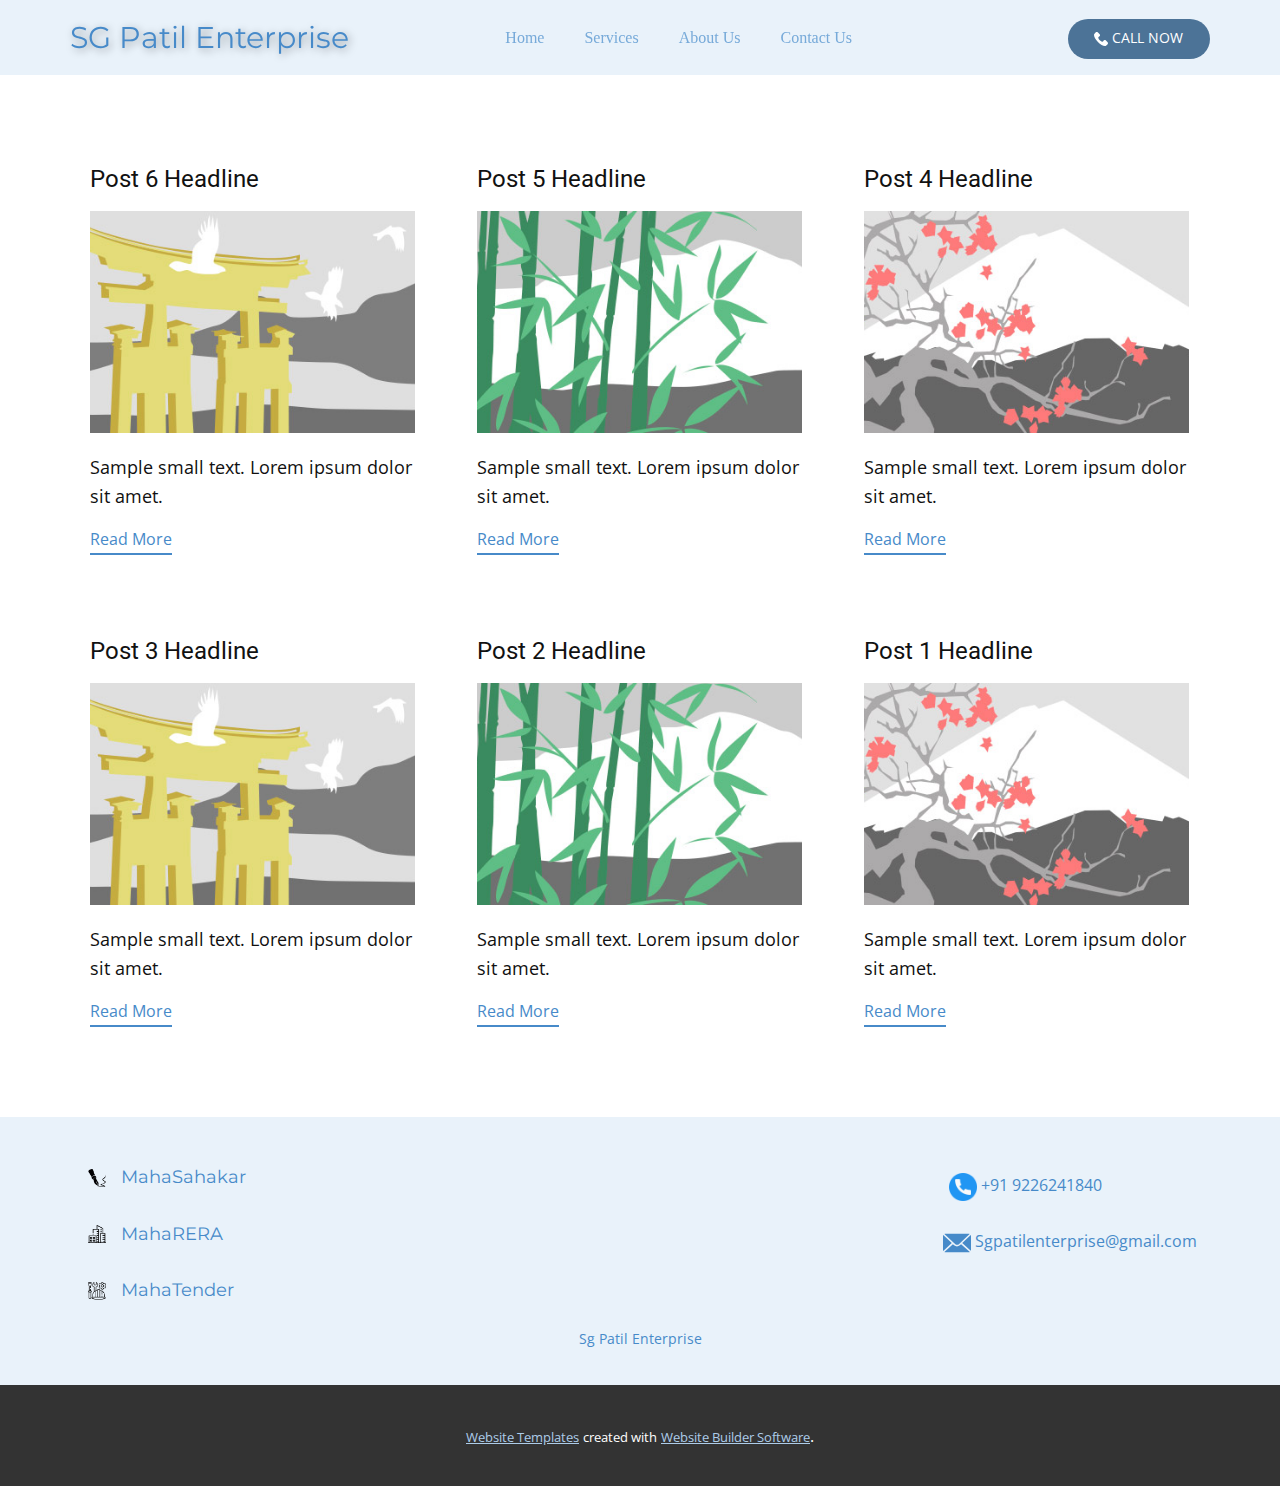
<file: blog/blog.html>
<!DOCTYPE html>
<html style="font-size: 16px;" lang="en"><head>
    <meta name="viewport" content="width=device-width, initial-scale=1.0">
    <meta charset="utf-8">
    <meta name="keywords" content="">
    <meta name="description" content="">
    <title>Blog</title>
    <link rel="stylesheet" href="../nicepage.css" media="screen">
<link rel="stylesheet" href="../Blog-Template.css" media="screen">
    <script class="u-script" type="text/javascript" src="../jquery.js" defer=""></script>
    <script class="u-script" type="text/javascript" src="../nicepage.js" defer=""></script>
    <meta name="generator" content="Nicepage 6.0.3, nicepage.com">
    <link id="u-theme-google-font" rel="stylesheet" href="https://fonts.googleapis.com/css?family=Roboto:100,100i,300,300i,400,400i,500,500i,700,700i,900,900i|Open+Sans:300,300i,400,400i,500,500i,600,600i,700,700i,800,800i">
    <link id="u-page-google-font" rel="stylesheet" href="https://fonts.googleapis.com/css?family=Montserrat:100,100i,200,200i,300,300i,400,400i,500,500i,600,600i,700,700i,800,800i,900,900i">
    
    
    
    <script type="application/ld+json">{
		"@context": "http://schema.org",
		"@type": "Organization",
		"name": ""
}</script>
    <meta name="theme-color" content="#478ac9">
  <meta data-intl-tel-input-cdn-path="intlTelInput/"></head>
  <body data-path-to-root="./" data-include-products="false" class="u-body u-xl-mode" data-lang="en"><header class="u-align-center-sm u-align-center-xs u-clearfix u-header u-palette-1-light-3 u-sticky u-header" id="sec-f1d3"><div class="u-clearfix u-sheet u-valign-middle-lg u-sheet-1">
        <a href="../tel:+919226241840" class="u-border-none u-btn u-btn-round u-button-style u-hover-palette-4-dark-2 u-palette-1-dark-1 u-radius u-btn-1"><span class="u-icon"><svg class="u-svg-content" viewBox="0 0 513.64 513.64" x="0px" y="0px" style="width: 1em; height: 1em;"><path d="M499.66,376.96l-71.68-71.68c-25.6-25.6-69.12-15.359-79.36,17.92c-7.68,23.041-33.28,35.841-56.32,30.72 c-51.2-12.8-120.32-79.36-133.12-133.12c-7.68-23.041,7.68-48.641,30.72-56.32c33.28-10.24,43.52-53.76,17.92-79.36l-71.68-71.68 c-20.48-17.92-51.2-17.92-69.12,0l-48.64,48.64c-48.64,51.2,5.12,186.88,125.44,307.2c120.32,120.32,256,176.641,307.2,125.44 l48.64-48.64C517.581,425.6,517.581,394.88,499.66,376.96z"></path></svg></span>&nbsp;Call now
        </a>
        <p class="u-custom-font u-font-montserrat u-hover-feature u-text u-text-palette-1-light-1 u-text-1" data-animation-name="customAnimationIn" data-animation-duration="3000" data-animation-delay="0">
          <a class="u-active-none u-border-none u-btn u-button-link u-button-style u-hover-none u-none u-text-hover-palette-4-dark-2 u-text-palette-1-base u-btn-2" data-href="../Home.html">SG Patil Enterprise </a>
        </p>
        <nav class="u-align-left u-menu u-menu-one-level u-offcanvas u-menu-1">
          <div class="menu-collapse u-custom-font u-font-georgia" style="font-size: 1rem;">
            <a class="u-button-style u-custom-active-color u-custom-text-active-color u-custom-text-color u-custom-text-hover-color u-nav-link" href="#" style="padding: 5px 2px; font-size: calc(1em + 10px);">
              <svg class="u-svg-link" preserveAspectRatio="xMidYMin slice" viewBox="0 0 302 302" style=""><use xmlns:xlink="http://www.w3.org/1999/xlink" xlink:href="#svg-8a8f"></use></svg>
              <svg xmlns="http://www.w3.org/2000/svg" xmlns:xlink="http://www.w3.org/1999/xlink" version="1.1" id="svg-8a8f" x="0px" y="0px" viewBox="0 0 302 302" style="enable-background:new 0 0 302 302;" xml:space="preserve" class="u-svg-content"><g><rect y="36" width="302" height="30"></rect><rect y="236" width="302" height="30"></rect><rect y="136" width="302" height="30"></rect>
</g><g></g><g></g><g></g><g></g><g></g><g></g><g></g><g></g><g></g><g></g><g></g><g></g><g></g><g></g><g></g></svg>
            </a>
          </div>
          <div class="u-custom-menu u-nav-container">
            <ul class="u-custom-font u-font-georgia u-nav u-unstyled u-nav-1"><li class="u-nav-item"><a class="u-button-style u-nav-link u-text-active-palette-1-dark-2 u-text-hover-palette-4-dark-2 u-text-palette-1-light-1" href="../Home.html" style="padding: 10px 20px;">Home</a>
</li><li class="u-nav-item"><a class="u-button-style u-nav-link u-text-active-palette-1-dark-2 u-text-hover-palette-4-dark-2 u-text-palette-1-light-1" href="../Services.html" style="padding: 10px 20px;">Services</a>
</li><li class="u-nav-item"><a class="u-button-style u-nav-link u-text-active-palette-1-dark-2 u-text-hover-palette-4-dark-2 u-text-palette-1-light-1" href="../About-Us.html" style="padding: 10px 20px;">About Us</a>
</li><li class="u-nav-item"><a class="u-button-style u-nav-link u-text-active-palette-1-dark-2 u-text-hover-palette-4-dark-2 u-text-palette-1-light-1" href="../Contact-Us.html" style="padding: 10px 20px;">Contact Us</a>
</li></ul>
          </div>
          <div class="u-custom-menu u-nav-container-collapse">
            <div class="u-align-center u-black u-container-style u-inner-container-layout u-opacity u-opacity-95 u-sidenav">
              <div class="u-inner-container-layout u-sidenav-overflow">
                <div class="u-menu-close"></div>
                <ul class="u-align-center u-nav u-popupmenu-items u-unstyled u-nav-2"><li class="u-nav-item"><a class="u-button-style u-nav-link" href="../Home.html">Home</a>
</li><li class="u-nav-item"><a class="u-button-style u-nav-link" href="../Services.html">Services</a>
</li><li class="u-nav-item"><a class="u-button-style u-nav-link" href="../About-Us.html">About Us</a>
</li><li class="u-nav-item"><a class="u-button-style u-nav-link" href="../Contact-Us.html">Contact Us</a>
</li></ul>
              </div>
            </div>
            <div class="u-black u-menu-overlay u-opacity u-opacity-70"></div>
          </div>
        </nav>
      </div></header>
    <section class="u-clearfix u-section-1" id="sec-3286">
      <div class="u-clearfix u-sheet u-valign-middle u-sheet-1"><!--blog--><!--blog_options_json--><!--{"type":"Recent","source":"","tags":"","count":""}--><!--/blog_options_json-->
        <div class="u-blog u-expanded-width u-repeater u-repeater-1"><!--blog_post-->
          <div class="u-blog-post u-container-style u-repeater-item u-white u-repeater-item-1">
            <div class="u-container-layout u-similar-container u-valign-top u-container-layout-1"><!--blog_post_header-->
              <h4 class="u-blog-control u-text u-text-1">
                <a class="u-post-header-link" href="../blog/post-5.html">Post 6 Headline</a>
              </h4><!--/blog_post_header--><!--blog_post_image-->
              <a class="u-post-header-link" href="../blog/post-5.html"><img alt="" class="u-blog-control u-expanded-width u-image u-image-default u-image-1" src="../images/8ad73f3c.jpeg"></a><!--/blog_post_image--><!--blog_post_content-->
              <div class="u-blog-control u-post-content u-text u-text-2 fr-view">Sample small text. Lorem ipsum dolor sit amet.</div><!--/blog_post_content--><!--blog_post_readmore-->
              <a href="../blog/post-5.html" class="u-blog-control u-border-2 u-border-palette-1-base u-btn u-btn-rectangle u-button-style u-none u-btn-1"><!--blog_post_readmore_content--><!--options_json--><!--{"content":"","defaultValue":"Read More"}--><!--/options_json-->Read More<!--/blog_post_readmore_content--></a><!--/blog_post_readmore-->
            </div>
          </div><div class="u-blog-post u-container-style u-repeater-item u-video-cover u-white">
            <div class="u-container-layout u-similar-container u-valign-top u-container-layout-2"><!--blog_post_header-->
              <h4 class="u-blog-control u-text u-text-3">
                <a class="u-post-header-link" href="../blog/post-4.html">Post 5 Headline</a>
              </h4><!--/blog_post_header--><!--blog_post_image-->
              <a class="u-post-header-link" href="../blog/post-4.html"><img alt="" class="u-blog-control u-expanded-width u-image u-image-default u-image-2" src="../images/68f64b9d.jpeg"></a><!--/blog_post_image--><!--blog_post_content-->
              <div class="u-blog-control u-post-content u-text u-text-4 fr-view">Sample small text. Lorem ipsum dolor sit amet.</div><!--/blog_post_content--><!--blog_post_readmore-->
              <a href="../blog/post-4.html" class="u-blog-control u-border-2 u-border-palette-1-base u-btn u-btn-rectangle u-button-style u-none u-btn-2"><!--blog_post_readmore_content--><!--options_json--><!--{"content":"","defaultValue":"Read More"}--><!--/options_json-->Read More<!--/blog_post_readmore_content--></a><!--/blog_post_readmore-->
            </div>
          </div><div class="u-blog-post u-container-style u-repeater-item u-video-cover u-white">
            <div class="u-container-layout u-similar-container u-valign-top u-container-layout-3"><!--blog_post_header-->
              <h4 class="u-blog-control u-text u-text-5">
                <a class="u-post-header-link" href="../blog/post-3.html">Post 4 Headline</a>
              </h4><!--/blog_post_header--><!--blog_post_image-->
              <a class="u-post-header-link" href="../blog/post-3.html"><img alt="" class="u-blog-control u-expanded-width u-image u-image-default u-image-3" src="../images/0fd3416c.jpeg"></a><!--/blog_post_image--><!--blog_post_content-->
              <div class="u-blog-control u-post-content u-text u-text-6 fr-view">Sample small text. Lorem ipsum dolor sit amet.</div><!--/blog_post_content--><!--blog_post_readmore-->
              <a href="../blog/post-3.html" class="u-blog-control u-border-2 u-border-palette-1-base u-btn u-btn-rectangle u-button-style u-none u-btn-3"><!--blog_post_readmore_content--><!--options_json--><!--{"content":"","defaultValue":"Read More"}--><!--/options_json-->Read More<!--/blog_post_readmore_content--></a><!--/blog_post_readmore-->
            </div>
          </div><div class="u-blog-post u-container-style u-repeater-item u-white u-repeater-item-1">
            <div class="u-container-layout u-similar-container u-valign-top u-container-layout-1"><!--blog_post_header-->
              <h4 class="u-blog-control u-text u-text-1">
                <a class="u-post-header-link" href="../blog/post-2.html">Post 3 Headline</a>
              </h4><!--/blog_post_header--><!--blog_post_image-->
              <a class="u-post-header-link" href="../blog/post-2.html"><img alt="" class="u-blog-control u-expanded-width u-image u-image-default u-image-1" src="../images/8ad73f3c.jpeg"></a><!--/blog_post_image--><!--blog_post_content-->
              <div class="u-blog-control u-post-content u-text u-text-2 fr-view">Sample small text. Lorem ipsum dolor sit amet.</div><!--/blog_post_content--><!--blog_post_readmore-->
              <a href="../blog/post-2.html" class="u-blog-control u-border-2 u-border-palette-1-base u-btn u-btn-rectangle u-button-style u-none u-btn-1"><!--blog_post_readmore_content--><!--options_json--><!--{"content":"","defaultValue":"Read More"}--><!--/options_json-->Read More<!--/blog_post_readmore_content--></a><!--/blog_post_readmore-->
            </div>
          </div><div class="u-blog-post u-container-style u-repeater-item u-video-cover u-white">
            <div class="u-container-layout u-similar-container u-valign-top u-container-layout-2"><!--blog_post_header-->
              <h4 class="u-blog-control u-text u-text-3">
                <a class="u-post-header-link" href="../blog/post-1.html">Post 2 Headline</a>
              </h4><!--/blog_post_header--><!--blog_post_image-->
              <a class="u-post-header-link" href="../blog/post-1.html"><img alt="" class="u-blog-control u-expanded-width u-image u-image-default u-image-2" src="../images/68f64b9d.jpeg"></a><!--/blog_post_image--><!--blog_post_content-->
              <div class="u-blog-control u-post-content u-text u-text-4 fr-view">Sample small text. Lorem ipsum dolor sit amet.</div><!--/blog_post_content--><!--blog_post_readmore-->
              <a href="../blog/post-1.html" class="u-blog-control u-border-2 u-border-palette-1-base u-btn u-btn-rectangle u-button-style u-none u-btn-2"><!--blog_post_readmore_content--><!--options_json--><!--{"content":"","defaultValue":"Read More"}--><!--/options_json-->Read More<!--/blog_post_readmore_content--></a><!--/blog_post_readmore-->
            </div>
          </div><div class="u-blog-post u-container-style u-repeater-item u-video-cover u-white">
            <div class="u-container-layout u-similar-container u-valign-top u-container-layout-3"><!--blog_post_header-->
              <h4 class="u-blog-control u-text u-text-5">
                <a class="u-post-header-link" href="../blog/post.html">Post 1 Headline</a>
              </h4><!--/blog_post_header--><!--blog_post_image-->
              <a class="u-post-header-link" href="../blog/post.html"><img alt="" class="u-blog-control u-expanded-width u-image u-image-default u-image-3" src="../images/0fd3416c.jpeg"></a><!--/blog_post_image--><!--blog_post_content-->
              <div class="u-blog-control u-post-content u-text u-text-6 fr-view">Sample small text. Lorem ipsum dolor sit amet.</div><!--/blog_post_content--><!--blog_post_readmore-->
              <a href="../blog/post.html" class="u-blog-control u-border-2 u-border-palette-1-base u-btn u-btn-rectangle u-button-style u-none u-btn-3"><!--blog_post_readmore_content--><!--options_json--><!--{"content":"","defaultValue":"Read More"}--><!--/options_json-->Read More<!--/blog_post_readmore_content--></a><!--/blog_post_readmore-->
            </div>
          </div><!--/blog_post--><!--blog_post-->
          <!--/blog_post--><!--blog_post-->
          <!--/blog_post-->
        </div><!--/blog-->
      </div>
    </section>
    
    
    
    <footer class="u-align-center u-clearfix u-footer u-palette-1-light-3 u-footer" id="sec-064b"><div class="u-clearfix u-sheet u-valign-middle-xs u-sheet-1">
        <p class="u-align-left u-custom-font u-font-montserrat u-text u-text-1">
          <a class="u-active-none u-border-none u-btn u-button-link u-button-style u-hover-none u-none u-text-hover-palette-2-dark-1 u-text-palette-1-base u-btn-1" href="https://mahasahakar.maharashtra.gov.in/" target="_blank"><span class="u-file-icon u-icon"><img src="../images/16941.png" alt=""></span>&nbsp; &nbsp;MahaSahakar
          </a>
        </p>
        <a href="../tel:+919226241840" class="u-border-none u-btn u-button-style u-none u-text-hover-palette-2-dark-1 u-text-palette-1-base u-btn-2"><span class="u-file-icon u-icon u-icon-2"><img src="../images/724664.png" alt=""></span>&nbsp;+91 9226241840
        </a>
        <p class="u-align-left u-custom-font u-font-montserrat u-text u-text-2">
          <a class="u-active-none u-border-none u-btn u-button-link u-button-style u-hover-none u-none u-text-hover-palette-2-dark-1 u-text-palette-1-base u-btn-3" href="https://maharera.maharashtra.gov.in/" target="_blank"><span class="u-file-icon u-icon"><img src="../images/942153.png" alt=""></span>&nbsp; &nbsp;MahaRERA
          </a>
        </p>
        <a href="../mailto:sgpatilenterprise@gmail.com" class="u-active-none u-btn u-btn-rectangle u-button-style u-hover-none u-none u-text-hover-palette-2-dark-1 u-text-palette-1-base u-btn-4"><span class="u-icon u-icon-4"><svg class="u-svg-content" viewBox="0 0 24 16" x="0px" y="0px" style="width: 1em; height: 1em;"><path fill="currentColor" d="M23.8,1.1l-7.3,6.8l7.3,6.8c0.1-0.2,0.2-0.6,0.2-0.9V2C24,1.7,23.9,1.4,23.8,1.1z M21.8,0H2.2
	c-0.4,0-0.7,0.1-1,0.2L10.6,9c0.8,0.8,2.2,0.8,3,0l9.2-8.7C22.6,0.1,22.2,0,21.8,0z M0.2,1.1C0.1,1.4,0,1.7,0,2V14
	c0,0.3,0.1,0.6,0.2,0.9l7.3-6.8L0.2,1.1z M15.5,9l-1.1,1c-1.3,1.2-3.6,1.2-4.9,0l-1-1l-7.3,6.8c0.2,0.1,0.6,0.2,1,0.2H22
	c0.4,0,0.6-0.1,1-0.2L15.5,9z"></path></svg></span>&nbsp;Sgpatilenterprise@gmail.com
        </a>
        <p class="u-align-left u-custom-font u-font-montserrat u-text u-text-3">
          <a class="u-active-none u-border-none u-btn u-button-link u-button-style u-hover-none u-none u-text-hover-palette-2-dark-1 u-text-palette-1-base u-btn-5" href="https://mahatenders.gov.in/" target="_blank"><span class="u-file-icon u-icon"><img src="../images/2823675.png" alt=""></span>&nbsp; &nbsp;MahaTender
          </a>
        </p>
        <p class="u-small-text u-text u-text-variant u-text-4">
          <a class="u-active-none u-border-none u-btn u-button-link u-button-style u-hover-none u-none u-text-active-palette-4-dark-2 u-text-hover-palette-2-dark-1 u-text-palette-1-base u-btn-6" href="../Home.html">Sg Patil Enterprise</a>
        </p>
      </div></footer>
    <section class="u-backlink u-clearfix u-grey-80">
      <a class="u-link" href="https://nicepage.com/website-templates" target="_blank">
        <span>Website Templates</span>
      </a>
      <p class="u-text">
        <span>created with</span>
      </p>
      <a class="u-link" href="" target="_blank">
        <span>Website Builder Software</span>
      </a>. 
    </section>
  
</body></html>
</file>
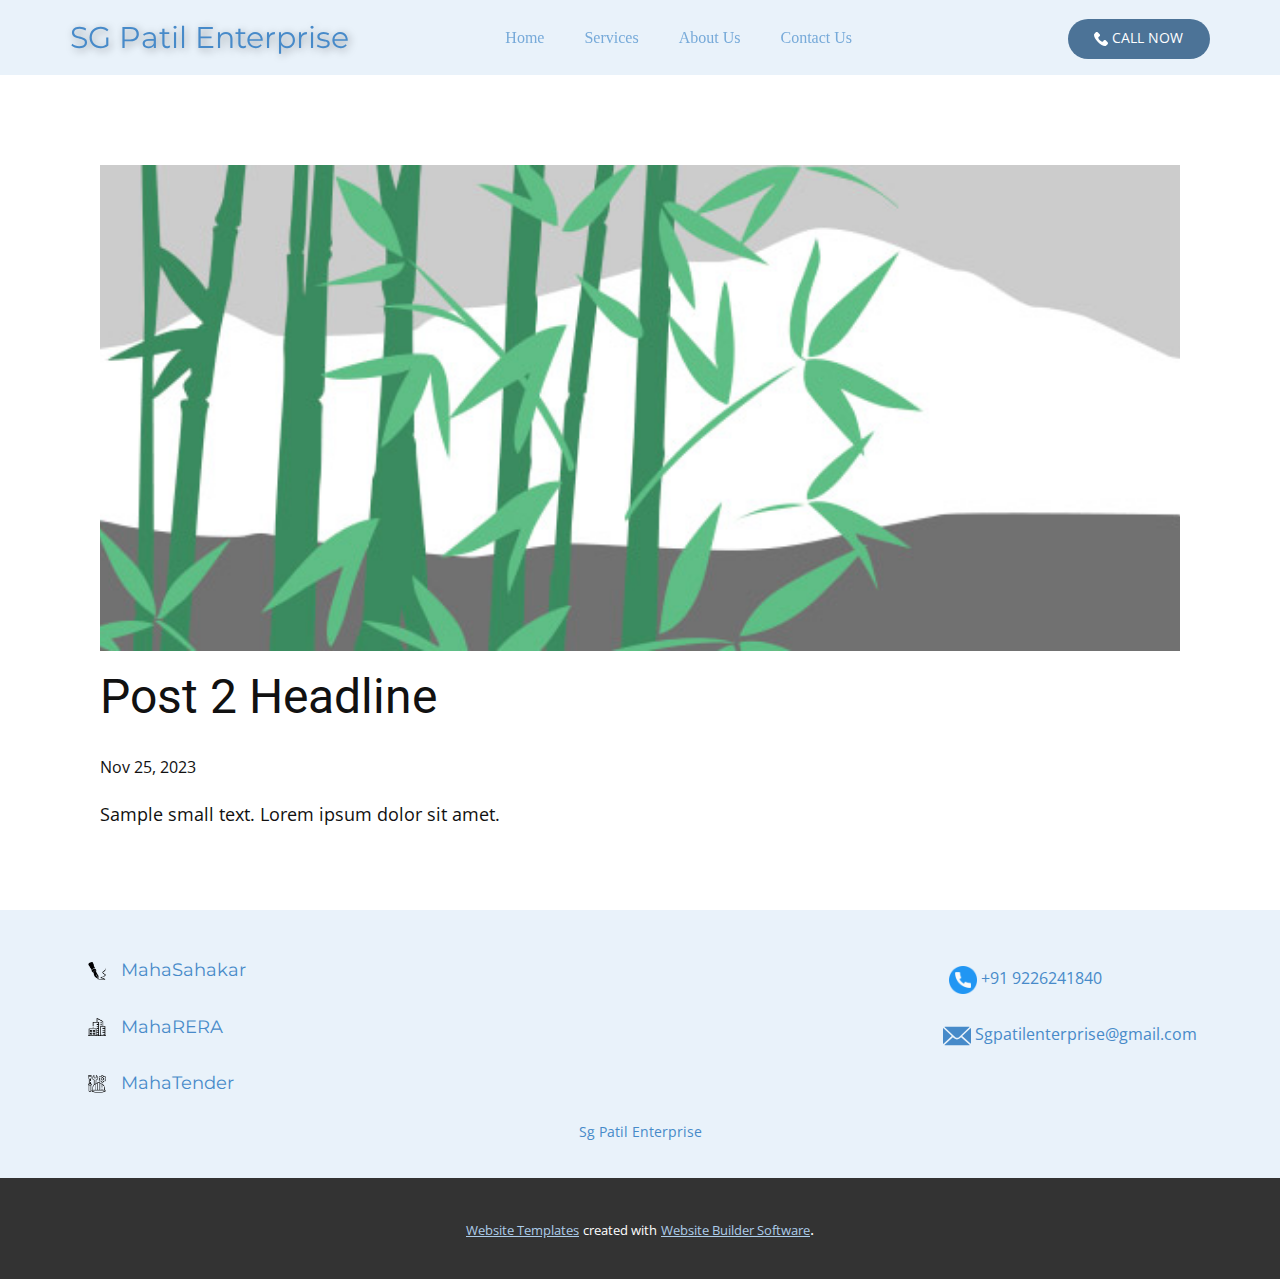
<file: blog/post-1.html>
<!DOCTYPE html>
<html style="font-size: 16px;" lang="en"><head>
    <meta name="viewport" content="width=device-width, initial-scale=1.0">
    <meta charset="utf-8">
    <meta name="keywords" content="Post 1 Headline">
    <meta name="description" content="">
    <title>Post 2 Headline</title>
    <link rel="stylesheet" href="../nicepage.css" media="screen">
<link rel="stylesheet" href="../Post-Template.css" media="screen">
    <script class="u-script" type="text/javascript" src="../jquery.js" defer=""></script>
    <script class="u-script" type="text/javascript" src="../nicepage.js" defer=""></script>
    <meta name="generator" content="Nicepage 6.0.3, nicepage.com">
    <link id="u-theme-google-font" rel="stylesheet" href="https://fonts.googleapis.com/css?family=Roboto:100,100i,300,300i,400,400i,500,500i,700,700i,900,900i|Open+Sans:300,300i,400,400i,500,500i,600,600i,700,700i,800,800i">
    <link id="u-page-google-font" rel="stylesheet" href="https://fonts.googleapis.com/css?family=Montserrat:100,100i,200,200i,300,300i,400,400i,500,500i,600,600i,700,700i,800,800i,900,900i">
    
    
    
    <script type="application/ld+json">{
		"@context": "http://schema.org",
		"@type": "Organization",
		"name": ""
}</script>
    <meta name="theme-color" content="#478ac9">
  <meta data-intl-tel-input-cdn-path="intlTelInput/"></head>
  <body data-path-to-root="./" data-include-products="false" class="u-body u-xl-mode" data-lang="en"><header class="u-align-center-sm u-align-center-xs u-clearfix u-header u-palette-1-light-3 u-sticky u-header" id="sec-f1d3"><div class="u-clearfix u-sheet u-valign-middle-lg u-sheet-1">
        <a href="../tel:+919226241840" class="u-border-none u-btn u-btn-round u-button-style u-hover-palette-4-dark-2 u-palette-1-dark-1 u-radius u-btn-1"><span class="u-icon"><svg class="u-svg-content" viewBox="0 0 513.64 513.64" x="0px" y="0px" style="width: 1em; height: 1em;"><path d="M499.66,376.96l-71.68-71.68c-25.6-25.6-69.12-15.359-79.36,17.92c-7.68,23.041-33.28,35.841-56.32,30.72 c-51.2-12.8-120.32-79.36-133.12-133.12c-7.68-23.041,7.68-48.641,30.72-56.32c33.28-10.24,43.52-53.76,17.92-79.36l-71.68-71.68 c-20.48-17.92-51.2-17.92-69.12,0l-48.64,48.64c-48.64,51.2,5.12,186.88,125.44,307.2c120.32,120.32,256,176.641,307.2,125.44 l48.64-48.64C517.581,425.6,517.581,394.88,499.66,376.96z"></path></svg></span>&nbsp;Call now
        </a>
        <p class="u-custom-font u-font-montserrat u-hover-feature u-text u-text-palette-1-light-1 u-text-1" data-animation-name="customAnimationIn" data-animation-duration="3000" data-animation-delay="0">
          <a class="u-active-none u-border-none u-btn u-button-link u-button-style u-hover-none u-none u-text-hover-palette-4-dark-2 u-text-palette-1-base u-btn-2" data-href="../Home.html">SG Patil Enterprise </a>
        </p>
        <nav class="u-align-left u-menu u-menu-one-level u-offcanvas u-menu-1">
          <div class="menu-collapse u-custom-font u-font-georgia" style="font-size: 1rem;">
            <a class="u-button-style u-custom-active-color u-custom-text-active-color u-custom-text-color u-custom-text-hover-color u-nav-link" href="#" style="padding: 5px 2px; font-size: calc(1em + 10px);">
              <svg class="u-svg-link" preserveAspectRatio="xMidYMin slice" viewBox="0 0 302 302" style=""><use xmlns:xlink="http://www.w3.org/1999/xlink" xlink:href="#svg-8a8f"></use></svg>
              <svg xmlns="http://www.w3.org/2000/svg" xmlns:xlink="http://www.w3.org/1999/xlink" version="1.1" id="svg-8a8f" x="0px" y="0px" viewBox="0 0 302 302" style="enable-background:new 0 0 302 302;" xml:space="preserve" class="u-svg-content"><g><rect y="36" width="302" height="30"></rect><rect y="236" width="302" height="30"></rect><rect y="136" width="302" height="30"></rect>
</g><g></g><g></g><g></g><g></g><g></g><g></g><g></g><g></g><g></g><g></g><g></g><g></g><g></g><g></g><g></g></svg>
            </a>
          </div>
          <div class="u-custom-menu u-nav-container">
            <ul class="u-custom-font u-font-georgia u-nav u-unstyled u-nav-1"><li class="u-nav-item"><a class="u-button-style u-nav-link u-text-active-palette-1-dark-2 u-text-hover-palette-4-dark-2 u-text-palette-1-light-1" href="../Home.html" style="padding: 10px 20px;">Home</a>
</li><li class="u-nav-item"><a class="u-button-style u-nav-link u-text-active-palette-1-dark-2 u-text-hover-palette-4-dark-2 u-text-palette-1-light-1" href="../Services.html" style="padding: 10px 20px;">Services</a>
</li><li class="u-nav-item"><a class="u-button-style u-nav-link u-text-active-palette-1-dark-2 u-text-hover-palette-4-dark-2 u-text-palette-1-light-1" href="../About-Us.html" style="padding: 10px 20px;">About Us</a>
</li><li class="u-nav-item"><a class="u-button-style u-nav-link u-text-active-palette-1-dark-2 u-text-hover-palette-4-dark-2 u-text-palette-1-light-1" href="../Contact-Us.html" style="padding: 10px 20px;">Contact Us</a>
</li></ul>
          </div>
          <div class="u-custom-menu u-nav-container-collapse">
            <div class="u-align-center u-black u-container-style u-inner-container-layout u-opacity u-opacity-95 u-sidenav">
              <div class="u-inner-container-layout u-sidenav-overflow">
                <div class="u-menu-close"></div>
                <ul class="u-align-center u-nav u-popupmenu-items u-unstyled u-nav-2"><li class="u-nav-item"><a class="u-button-style u-nav-link" href="../Home.html">Home</a>
</li><li class="u-nav-item"><a class="u-button-style u-nav-link" href="../Services.html">Services</a>
</li><li class="u-nav-item"><a class="u-button-style u-nav-link" href="../About-Us.html">About Us</a>
</li><li class="u-nav-item"><a class="u-button-style u-nav-link" href="../Contact-Us.html">Contact Us</a>
</li></ul>
              </div>
            </div>
            <div class="u-black u-menu-overlay u-opacity u-opacity-70"></div>
          </div>
        </nav>
      </div></header>
    <section class="u-align-center u-clearfix u-section-1" id="sec-01c6">
      <div class="u-clearfix u-sheet u-valign-middle-md u-valign-middle-sm u-valign-middle-xs u-sheet-1"><!--post_details--><!--post_details_options_json--><!--{"source":""}--><!--/post_details_options_json--><!--blog_post-->
        <div class="u-container-style u-expanded-width u-post-details u-post-details-1">
          <div class="u-container-layout u-valign-middle u-container-layout-1"><!--blog_post_image-->
            <img alt="" class="u-blog-control u-expanded-width u-image u-image-default u-image-1" src="../images/68f64b9d.jpeg"><!--/blog_post_image--><!--blog_post_header-->
            <h2 class="u-blog-control u-text u-text-1">Post 2 Headline</h2><!--/blog_post_header--><!--blog_post_metadata-->
            <div class="u-blog-control u-metadata u-metadata-1"><!--blog_post_metadata_date-->
              <span class="u-meta-date u-meta-icon">Nov 25, 2023</span><!--/blog_post_metadata_date--><!--blog_post_metadata_category-->
              <!--/blog_post_metadata_category--><!--blog_post_metadata_comments-->
              <!--/blog_post_metadata_comments-->
            </div><!--/blog_post_metadata--><!--blog_post_content-->
            <div class="u-align-justify u-blog-control u-post-content u-text u-text-2 fr-view">
  Sample small text. Lorem ipsum dolor sit amet.
  </div><!--/blog_post_content-->
          </div>
        </div><!--/blog_post--><!--/post_details-->
      </div>
    </section>
    
    
    
    <footer class="u-align-center u-clearfix u-footer u-palette-1-light-3 u-footer" id="sec-064b"><div class="u-clearfix u-sheet u-valign-middle-xs u-sheet-1">
        <p class="u-align-left u-custom-font u-font-montserrat u-text u-text-1">
          <a class="u-active-none u-border-none u-btn u-button-link u-button-style u-hover-none u-none u-text-hover-palette-2-dark-1 u-text-palette-1-base u-btn-1" href="https://mahasahakar.maharashtra.gov.in/" target="_blank"><span class="u-file-icon u-icon"><img src="../images/16941.png" alt=""></span>&nbsp; &nbsp;MahaSahakar
          </a>
        </p>
        <a href="../tel:+919226241840" class="u-border-none u-btn u-button-style u-none u-text-hover-palette-2-dark-1 u-text-palette-1-base u-btn-2"><span class="u-file-icon u-icon u-icon-2"><img src="../images/724664.png" alt=""></span>&nbsp;+91 9226241840
        </a>
        <p class="u-align-left u-custom-font u-font-montserrat u-text u-text-2">
          <a class="u-active-none u-border-none u-btn u-button-link u-button-style u-hover-none u-none u-text-hover-palette-2-dark-1 u-text-palette-1-base u-btn-3" href="https://maharera.maharashtra.gov.in/" target="_blank"><span class="u-file-icon u-icon"><img src="../images/942153.png" alt=""></span>&nbsp; &nbsp;MahaRERA
          </a>
        </p>
        <a href="../mailto:sgpatilenterprise@gmail.com" class="u-active-none u-btn u-btn-rectangle u-button-style u-hover-none u-none u-text-hover-palette-2-dark-1 u-text-palette-1-base u-btn-4"><span class="u-icon u-icon-4"><svg class="u-svg-content" viewBox="0 0 24 16" x="0px" y="0px" style="width: 1em; height: 1em;"><path fill="currentColor" d="M23.8,1.1l-7.3,6.8l7.3,6.8c0.1-0.2,0.2-0.6,0.2-0.9V2C24,1.7,23.9,1.4,23.8,1.1z M21.8,0H2.2
	c-0.4,0-0.7,0.1-1,0.2L10.6,9c0.8,0.8,2.2,0.8,3,0l9.2-8.7C22.6,0.1,22.2,0,21.8,0z M0.2,1.1C0.1,1.4,0,1.7,0,2V14
	c0,0.3,0.1,0.6,0.2,0.9l7.3-6.8L0.2,1.1z M15.5,9l-1.1,1c-1.3,1.2-3.6,1.2-4.9,0l-1-1l-7.3,6.8c0.2,0.1,0.6,0.2,1,0.2H22
	c0.4,0,0.6-0.1,1-0.2L15.5,9z"></path></svg></span>&nbsp;Sgpatilenterprise@gmail.com
        </a>
        <p class="u-align-left u-custom-font u-font-montserrat u-text u-text-3">
          <a class="u-active-none u-border-none u-btn u-button-link u-button-style u-hover-none u-none u-text-hover-palette-2-dark-1 u-text-palette-1-base u-btn-5" href="https://mahatenders.gov.in/" target="_blank"><span class="u-file-icon u-icon"><img src="../images/2823675.png" alt=""></span>&nbsp; &nbsp;MahaTender
          </a>
        </p>
        <p class="u-small-text u-text u-text-variant u-text-4">
          <a class="u-active-none u-border-none u-btn u-button-link u-button-style u-hover-none u-none u-text-active-palette-4-dark-2 u-text-hover-palette-2-dark-1 u-text-palette-1-base u-btn-6" href="../Home.html">Sg Patil Enterprise</a>
        </p>
      </div></footer>
    <section class="u-backlink u-clearfix u-grey-80">
      <a class="u-link" href="https://nicepage.com/website-templates" target="_blank">
        <span>Website Templates</span>
      </a>
      <p class="u-text">
        <span>created with</span>
      </p>
      <a class="u-link" href="" target="_blank">
        <span>Website Builder Software</span>
      </a>. 
    </section>
  
</body></html>
</file>
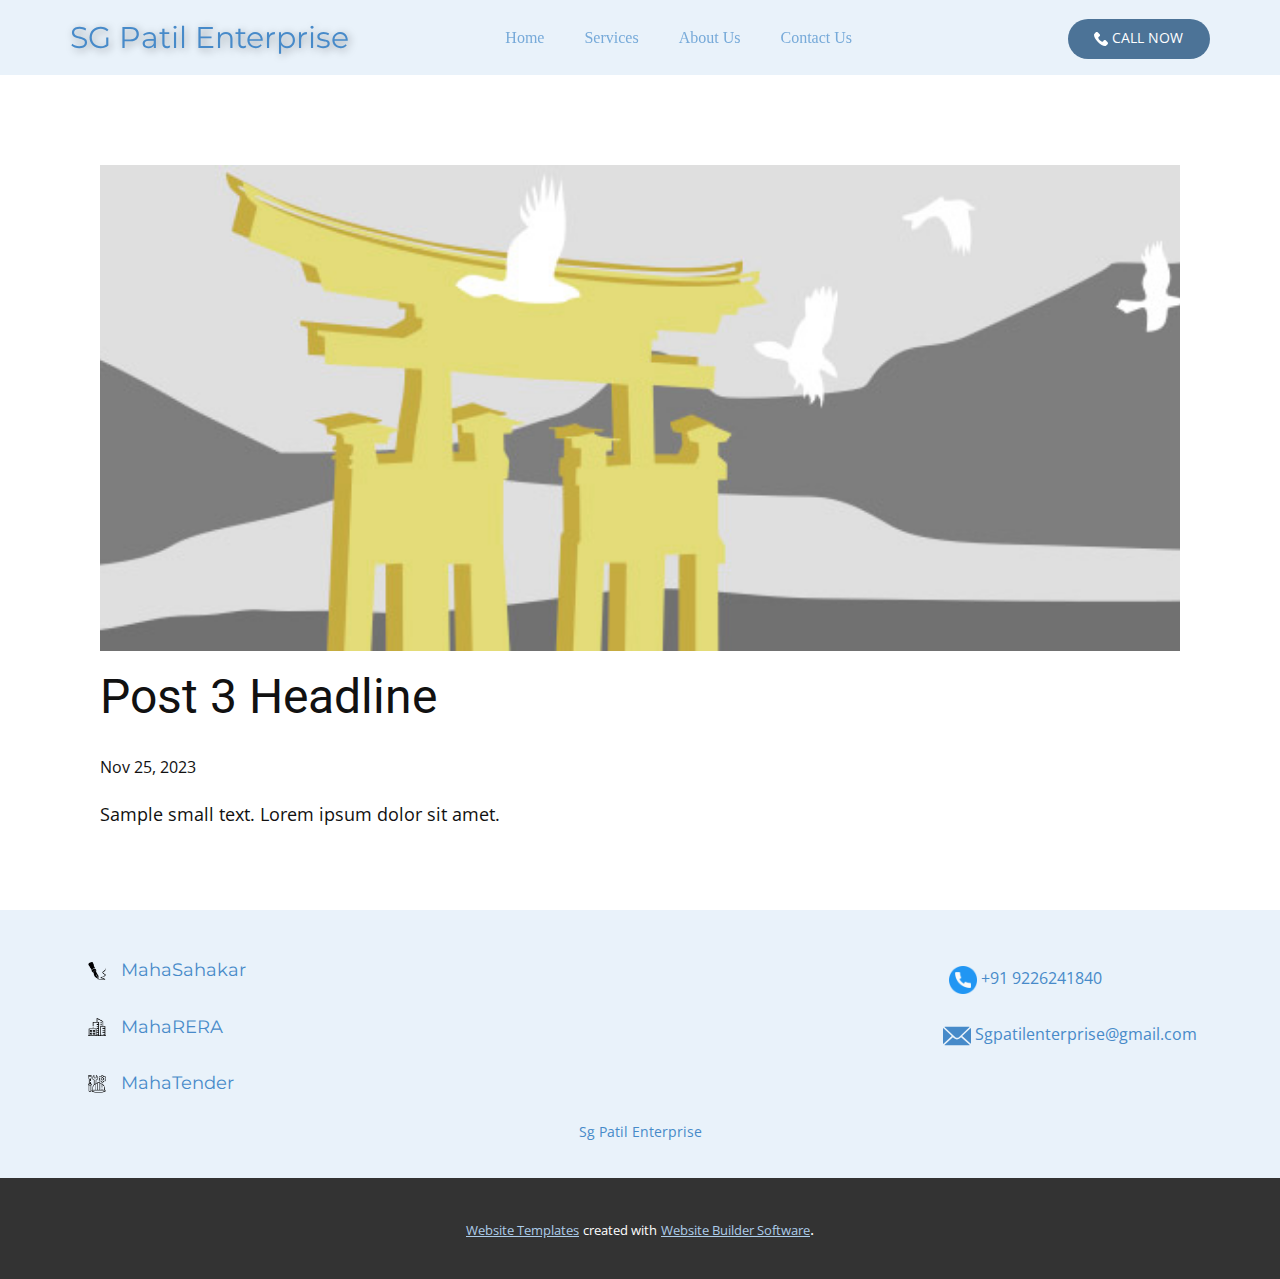
<file: blog/post-2.html>
<!DOCTYPE html>
<html style="font-size: 16px;" lang="en"><head>
    <meta name="viewport" content="width=device-width, initial-scale=1.0">
    <meta charset="utf-8">
    <meta name="keywords" content="Post 1 Headline">
    <meta name="description" content="">
    <title>Post 3 Headline</title>
    <link rel="stylesheet" href="../nicepage.css" media="screen">
<link rel="stylesheet" href="../Post-Template.css" media="screen">
    <script class="u-script" type="text/javascript" src="../jquery.js" defer=""></script>
    <script class="u-script" type="text/javascript" src="../nicepage.js" defer=""></script>
    <meta name="generator" content="Nicepage 6.0.3, nicepage.com">
    <link id="u-theme-google-font" rel="stylesheet" href="https://fonts.googleapis.com/css?family=Roboto:100,100i,300,300i,400,400i,500,500i,700,700i,900,900i|Open+Sans:300,300i,400,400i,500,500i,600,600i,700,700i,800,800i">
    <link id="u-page-google-font" rel="stylesheet" href="https://fonts.googleapis.com/css?family=Montserrat:100,100i,200,200i,300,300i,400,400i,500,500i,600,600i,700,700i,800,800i,900,900i">
    
    
    
    <script type="application/ld+json">{
		"@context": "http://schema.org",
		"@type": "Organization",
		"name": ""
}</script>
    <meta name="theme-color" content="#478ac9">
  <meta data-intl-tel-input-cdn-path="intlTelInput/"></head>
  <body data-path-to-root="./" data-include-products="false" class="u-body u-xl-mode" data-lang="en"><header class="u-align-center-sm u-align-center-xs u-clearfix u-header u-palette-1-light-3 u-sticky u-header" id="sec-f1d3"><div class="u-clearfix u-sheet u-valign-middle-lg u-sheet-1">
        <a href="../tel:+919226241840" class="u-border-none u-btn u-btn-round u-button-style u-hover-palette-4-dark-2 u-palette-1-dark-1 u-radius u-btn-1"><span class="u-icon"><svg class="u-svg-content" viewBox="0 0 513.64 513.64" x="0px" y="0px" style="width: 1em; height: 1em;"><path d="M499.66,376.96l-71.68-71.68c-25.6-25.6-69.12-15.359-79.36,17.92c-7.68,23.041-33.28,35.841-56.32,30.72 c-51.2-12.8-120.32-79.36-133.12-133.12c-7.68-23.041,7.68-48.641,30.72-56.32c33.28-10.24,43.52-53.76,17.92-79.36l-71.68-71.68 c-20.48-17.92-51.2-17.92-69.12,0l-48.64,48.64c-48.64,51.2,5.12,186.88,125.44,307.2c120.32,120.32,256,176.641,307.2,125.44 l48.64-48.64C517.581,425.6,517.581,394.88,499.66,376.96z"></path></svg></span>&nbsp;Call now
        </a>
        <p class="u-custom-font u-font-montserrat u-hover-feature u-text u-text-palette-1-light-1 u-text-1" data-animation-name="customAnimationIn" data-animation-duration="3000" data-animation-delay="0">
          <a class="u-active-none u-border-none u-btn u-button-link u-button-style u-hover-none u-none u-text-hover-palette-4-dark-2 u-text-palette-1-base u-btn-2" data-href="../Home.html">SG Patil Enterprise </a>
        </p>
        <nav class="u-align-left u-menu u-menu-one-level u-offcanvas u-menu-1">
          <div class="menu-collapse u-custom-font u-font-georgia" style="font-size: 1rem;">
            <a class="u-button-style u-custom-active-color u-custom-text-active-color u-custom-text-color u-custom-text-hover-color u-nav-link" href="#" style="padding: 5px 2px; font-size: calc(1em + 10px);">
              <svg class="u-svg-link" preserveAspectRatio="xMidYMin slice" viewBox="0 0 302 302" style=""><use xmlns:xlink="http://www.w3.org/1999/xlink" xlink:href="#svg-8a8f"></use></svg>
              <svg xmlns="http://www.w3.org/2000/svg" xmlns:xlink="http://www.w3.org/1999/xlink" version="1.1" id="svg-8a8f" x="0px" y="0px" viewBox="0 0 302 302" style="enable-background:new 0 0 302 302;" xml:space="preserve" class="u-svg-content"><g><rect y="36" width="302" height="30"></rect><rect y="236" width="302" height="30"></rect><rect y="136" width="302" height="30"></rect>
</g><g></g><g></g><g></g><g></g><g></g><g></g><g></g><g></g><g></g><g></g><g></g><g></g><g></g><g></g><g></g></svg>
            </a>
          </div>
          <div class="u-custom-menu u-nav-container">
            <ul class="u-custom-font u-font-georgia u-nav u-unstyled u-nav-1"><li class="u-nav-item"><a class="u-button-style u-nav-link u-text-active-palette-1-dark-2 u-text-hover-palette-4-dark-2 u-text-palette-1-light-1" href="../Home.html" style="padding: 10px 20px;">Home</a>
</li><li class="u-nav-item"><a class="u-button-style u-nav-link u-text-active-palette-1-dark-2 u-text-hover-palette-4-dark-2 u-text-palette-1-light-1" href="../Services.html" style="padding: 10px 20px;">Services</a>
</li><li class="u-nav-item"><a class="u-button-style u-nav-link u-text-active-palette-1-dark-2 u-text-hover-palette-4-dark-2 u-text-palette-1-light-1" href="../About-Us.html" style="padding: 10px 20px;">About Us</a>
</li><li class="u-nav-item"><a class="u-button-style u-nav-link u-text-active-palette-1-dark-2 u-text-hover-palette-4-dark-2 u-text-palette-1-light-1" href="../Contact-Us.html" style="padding: 10px 20px;">Contact Us</a>
</li></ul>
          </div>
          <div class="u-custom-menu u-nav-container-collapse">
            <div class="u-align-center u-black u-container-style u-inner-container-layout u-opacity u-opacity-95 u-sidenav">
              <div class="u-inner-container-layout u-sidenav-overflow">
                <div class="u-menu-close"></div>
                <ul class="u-align-center u-nav u-popupmenu-items u-unstyled u-nav-2"><li class="u-nav-item"><a class="u-button-style u-nav-link" href="../Home.html">Home</a>
</li><li class="u-nav-item"><a class="u-button-style u-nav-link" href="../Services.html">Services</a>
</li><li class="u-nav-item"><a class="u-button-style u-nav-link" href="../About-Us.html">About Us</a>
</li><li class="u-nav-item"><a class="u-button-style u-nav-link" href="../Contact-Us.html">Contact Us</a>
</li></ul>
              </div>
            </div>
            <div class="u-black u-menu-overlay u-opacity u-opacity-70"></div>
          </div>
        </nav>
      </div></header>
    <section class="u-align-center u-clearfix u-section-1" id="sec-01c6">
      <div class="u-clearfix u-sheet u-valign-middle-md u-valign-middle-sm u-valign-middle-xs u-sheet-1"><!--post_details--><!--post_details_options_json--><!--{"source":""}--><!--/post_details_options_json--><!--blog_post-->
        <div class="u-container-style u-expanded-width u-post-details u-post-details-1">
          <div class="u-container-layout u-valign-middle u-container-layout-1"><!--blog_post_image-->
            <img alt="" class="u-blog-control u-expanded-width u-image u-image-default u-image-1" src="../images/8ad73f3c.jpeg"><!--/blog_post_image--><!--blog_post_header-->
            <h2 class="u-blog-control u-text u-text-1">Post 3 Headline</h2><!--/blog_post_header--><!--blog_post_metadata-->
            <div class="u-blog-control u-metadata u-metadata-1"><!--blog_post_metadata_date-->
              <span class="u-meta-date u-meta-icon">Nov 25, 2023</span><!--/blog_post_metadata_date--><!--blog_post_metadata_category-->
              <!--/blog_post_metadata_category--><!--blog_post_metadata_comments-->
              <!--/blog_post_metadata_comments-->
            </div><!--/blog_post_metadata--><!--blog_post_content-->
            <div class="u-align-justify u-blog-control u-post-content u-text u-text-2 fr-view">
  Sample small text. Lorem ipsum dolor sit amet.
  </div><!--/blog_post_content-->
          </div>
        </div><!--/blog_post--><!--/post_details-->
      </div>
    </section>
    
    
    
    <footer class="u-align-center u-clearfix u-footer u-palette-1-light-3 u-footer" id="sec-064b"><div class="u-clearfix u-sheet u-valign-middle-xs u-sheet-1">
        <p class="u-align-left u-custom-font u-font-montserrat u-text u-text-1">
          <a class="u-active-none u-border-none u-btn u-button-link u-button-style u-hover-none u-none u-text-hover-palette-2-dark-1 u-text-palette-1-base u-btn-1" href="https://mahasahakar.maharashtra.gov.in/" target="_blank"><span class="u-file-icon u-icon"><img src="../images/16941.png" alt=""></span>&nbsp; &nbsp;MahaSahakar
          </a>
        </p>
        <a href="../tel:+919226241840" class="u-border-none u-btn u-button-style u-none u-text-hover-palette-2-dark-1 u-text-palette-1-base u-btn-2"><span class="u-file-icon u-icon u-icon-2"><img src="../images/724664.png" alt=""></span>&nbsp;+91 9226241840
        </a>
        <p class="u-align-left u-custom-font u-font-montserrat u-text u-text-2">
          <a class="u-active-none u-border-none u-btn u-button-link u-button-style u-hover-none u-none u-text-hover-palette-2-dark-1 u-text-palette-1-base u-btn-3" href="https://maharera.maharashtra.gov.in/" target="_blank"><span class="u-file-icon u-icon"><img src="../images/942153.png" alt=""></span>&nbsp; &nbsp;MahaRERA
          </a>
        </p>
        <a href="../mailto:sgpatilenterprise@gmail.com" class="u-active-none u-btn u-btn-rectangle u-button-style u-hover-none u-none u-text-hover-palette-2-dark-1 u-text-palette-1-base u-btn-4"><span class="u-icon u-icon-4"><svg class="u-svg-content" viewBox="0 0 24 16" x="0px" y="0px" style="width: 1em; height: 1em;"><path fill="currentColor" d="M23.8,1.1l-7.3,6.8l7.3,6.8c0.1-0.2,0.2-0.6,0.2-0.9V2C24,1.7,23.9,1.4,23.8,1.1z M21.8,0H2.2
	c-0.4,0-0.7,0.1-1,0.2L10.6,9c0.8,0.8,2.2,0.8,3,0l9.2-8.7C22.6,0.1,22.2,0,21.8,0z M0.2,1.1C0.1,1.4,0,1.7,0,2V14
	c0,0.3,0.1,0.6,0.2,0.9l7.3-6.8L0.2,1.1z M15.5,9l-1.1,1c-1.3,1.2-3.6,1.2-4.9,0l-1-1l-7.3,6.8c0.2,0.1,0.6,0.2,1,0.2H22
	c0.4,0,0.6-0.1,1-0.2L15.5,9z"></path></svg></span>&nbsp;Sgpatilenterprise@gmail.com
        </a>
        <p class="u-align-left u-custom-font u-font-montserrat u-text u-text-3">
          <a class="u-active-none u-border-none u-btn u-button-link u-button-style u-hover-none u-none u-text-hover-palette-2-dark-1 u-text-palette-1-base u-btn-5" href="https://mahatenders.gov.in/" target="_blank"><span class="u-file-icon u-icon"><img src="../images/2823675.png" alt=""></span>&nbsp; &nbsp;MahaTender
          </a>
        </p>
        <p class="u-small-text u-text u-text-variant u-text-4">
          <a class="u-active-none u-border-none u-btn u-button-link u-button-style u-hover-none u-none u-text-active-palette-4-dark-2 u-text-hover-palette-2-dark-1 u-text-palette-1-base u-btn-6" href="../Home.html">Sg Patil Enterprise</a>
        </p>
      </div></footer>
    <section class="u-backlink u-clearfix u-grey-80">
      <a class="u-link" href="https://nicepage.com/website-templates" target="_blank">
        <span>Website Templates</span>
      </a>
      <p class="u-text">
        <span>created with</span>
      </p>
      <a class="u-link" href="" target="_blank">
        <span>Website Builder Software</span>
      </a>. 
    </section>
  
</body></html>
</file>
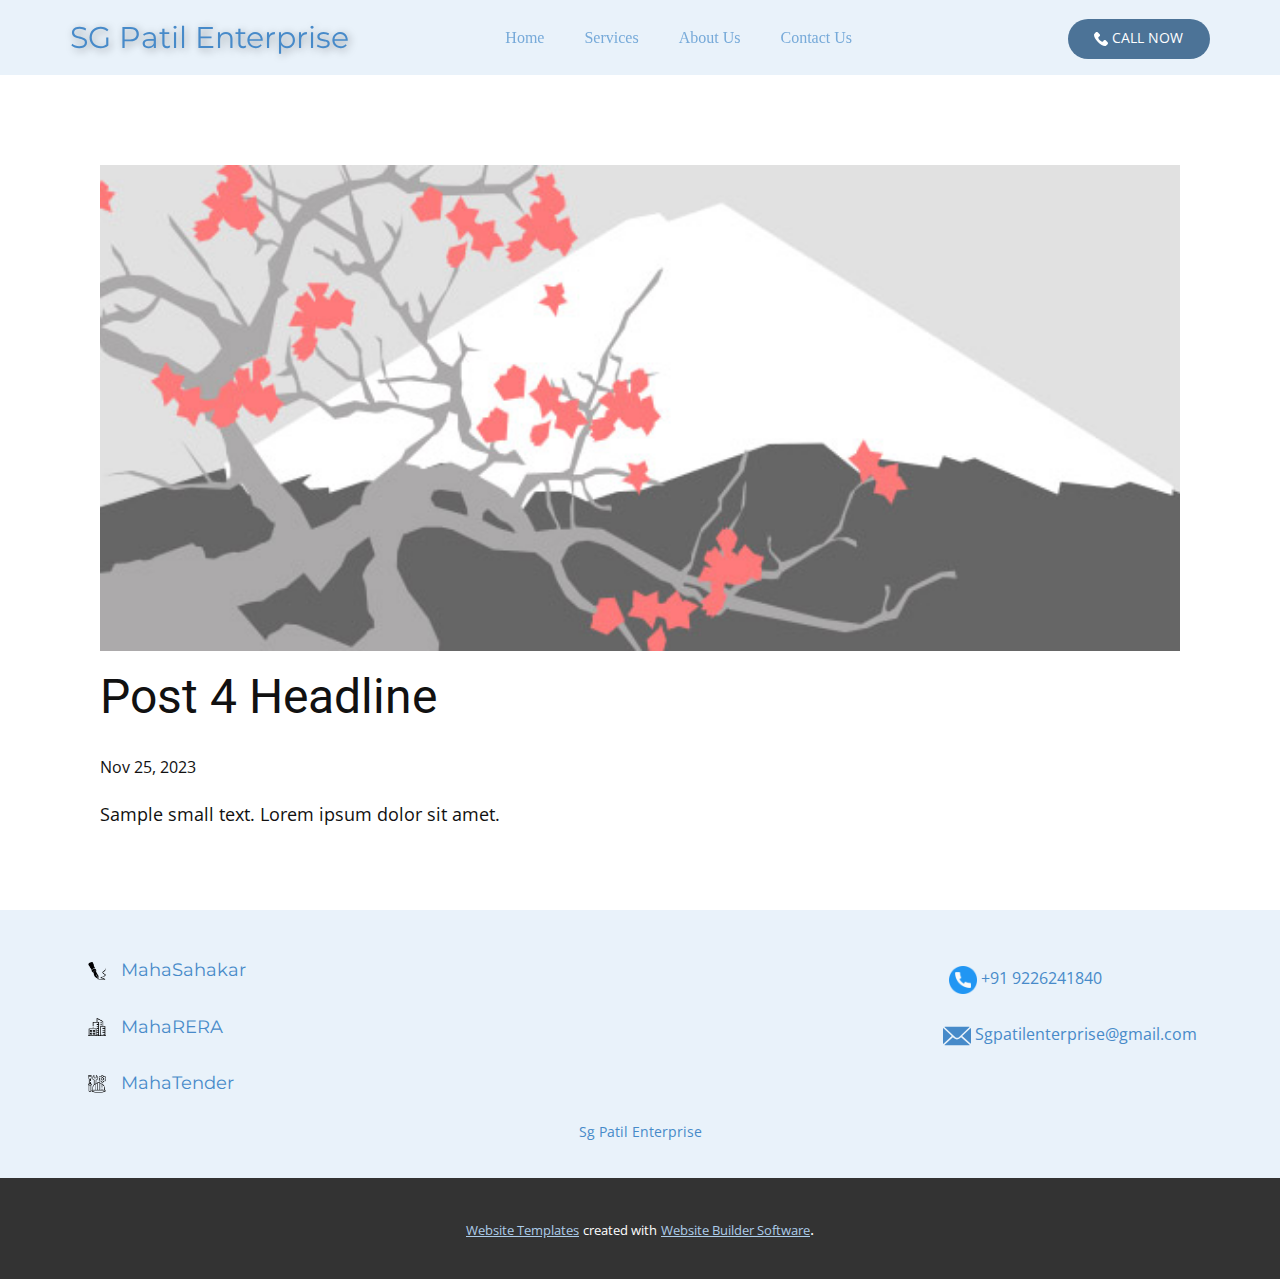
<file: blog/post-3.html>
<!DOCTYPE html>
<html style="font-size: 16px;" lang="en"><head>
    <meta name="viewport" content="width=device-width, initial-scale=1.0">
    <meta charset="utf-8">
    <meta name="keywords" content="Post 1 Headline">
    <meta name="description" content="">
    <title>Post 4 Headline</title>
    <link rel="stylesheet" href="../nicepage.css" media="screen">
<link rel="stylesheet" href="../Post-Template.css" media="screen">
    <script class="u-script" type="text/javascript" src="../jquery.js" defer=""></script>
    <script class="u-script" type="text/javascript" src="../nicepage.js" defer=""></script>
    <meta name="generator" content="Nicepage 6.0.3, nicepage.com">
    <link id="u-theme-google-font" rel="stylesheet" href="https://fonts.googleapis.com/css?family=Roboto:100,100i,300,300i,400,400i,500,500i,700,700i,900,900i|Open+Sans:300,300i,400,400i,500,500i,600,600i,700,700i,800,800i">
    <link id="u-page-google-font" rel="stylesheet" href="https://fonts.googleapis.com/css?family=Montserrat:100,100i,200,200i,300,300i,400,400i,500,500i,600,600i,700,700i,800,800i,900,900i">
    
    
    
    <script type="application/ld+json">{
		"@context": "http://schema.org",
		"@type": "Organization",
		"name": ""
}</script>
    <meta name="theme-color" content="#478ac9">
  <meta data-intl-tel-input-cdn-path="intlTelInput/"></head>
  <body data-path-to-root="./" data-include-products="false" class="u-body u-xl-mode" data-lang="en"><header class="u-align-center-sm u-align-center-xs u-clearfix u-header u-palette-1-light-3 u-sticky u-header" id="sec-f1d3"><div class="u-clearfix u-sheet u-valign-middle-lg u-sheet-1">
        <a href="../tel:+919226241840" class="u-border-none u-btn u-btn-round u-button-style u-hover-palette-4-dark-2 u-palette-1-dark-1 u-radius u-btn-1"><span class="u-icon"><svg class="u-svg-content" viewBox="0 0 513.64 513.64" x="0px" y="0px" style="width: 1em; height: 1em;"><path d="M499.66,376.96l-71.68-71.68c-25.6-25.6-69.12-15.359-79.36,17.92c-7.68,23.041-33.28,35.841-56.32,30.72 c-51.2-12.8-120.32-79.36-133.12-133.12c-7.68-23.041,7.68-48.641,30.72-56.32c33.28-10.24,43.52-53.76,17.92-79.36l-71.68-71.68 c-20.48-17.92-51.2-17.92-69.12,0l-48.64,48.64c-48.64,51.2,5.12,186.88,125.44,307.2c120.32,120.32,256,176.641,307.2,125.44 l48.64-48.64C517.581,425.6,517.581,394.88,499.66,376.96z"></path></svg></span>&nbsp;Call now
        </a>
        <p class="u-custom-font u-font-montserrat u-hover-feature u-text u-text-palette-1-light-1 u-text-1" data-animation-name="customAnimationIn" data-animation-duration="3000" data-animation-delay="0">
          <a class="u-active-none u-border-none u-btn u-button-link u-button-style u-hover-none u-none u-text-hover-palette-4-dark-2 u-text-palette-1-base u-btn-2" data-href="../Home.html">SG Patil Enterprise </a>
        </p>
        <nav class="u-align-left u-menu u-menu-one-level u-offcanvas u-menu-1">
          <div class="menu-collapse u-custom-font u-font-georgia" style="font-size: 1rem;">
            <a class="u-button-style u-custom-active-color u-custom-text-active-color u-custom-text-color u-custom-text-hover-color u-nav-link" href="#" style="padding: 5px 2px; font-size: calc(1em + 10px);">
              <svg class="u-svg-link" preserveAspectRatio="xMidYMin slice" viewBox="0 0 302 302" style=""><use xmlns:xlink="http://www.w3.org/1999/xlink" xlink:href="#svg-8a8f"></use></svg>
              <svg xmlns="http://www.w3.org/2000/svg" xmlns:xlink="http://www.w3.org/1999/xlink" version="1.1" id="svg-8a8f" x="0px" y="0px" viewBox="0 0 302 302" style="enable-background:new 0 0 302 302;" xml:space="preserve" class="u-svg-content"><g><rect y="36" width="302" height="30"></rect><rect y="236" width="302" height="30"></rect><rect y="136" width="302" height="30"></rect>
</g><g></g><g></g><g></g><g></g><g></g><g></g><g></g><g></g><g></g><g></g><g></g><g></g><g></g><g></g><g></g></svg>
            </a>
          </div>
          <div class="u-custom-menu u-nav-container">
            <ul class="u-custom-font u-font-georgia u-nav u-unstyled u-nav-1"><li class="u-nav-item"><a class="u-button-style u-nav-link u-text-active-palette-1-dark-2 u-text-hover-palette-4-dark-2 u-text-palette-1-light-1" href="../Home.html" style="padding: 10px 20px;">Home</a>
</li><li class="u-nav-item"><a class="u-button-style u-nav-link u-text-active-palette-1-dark-2 u-text-hover-palette-4-dark-2 u-text-palette-1-light-1" href="../Services.html" style="padding: 10px 20px;">Services</a>
</li><li class="u-nav-item"><a class="u-button-style u-nav-link u-text-active-palette-1-dark-2 u-text-hover-palette-4-dark-2 u-text-palette-1-light-1" href="../About-Us.html" style="padding: 10px 20px;">About Us</a>
</li><li class="u-nav-item"><a class="u-button-style u-nav-link u-text-active-palette-1-dark-2 u-text-hover-palette-4-dark-2 u-text-palette-1-light-1" href="../Contact-Us.html" style="padding: 10px 20px;">Contact Us</a>
</li></ul>
          </div>
          <div class="u-custom-menu u-nav-container-collapse">
            <div class="u-align-center u-black u-container-style u-inner-container-layout u-opacity u-opacity-95 u-sidenav">
              <div class="u-inner-container-layout u-sidenav-overflow">
                <div class="u-menu-close"></div>
                <ul class="u-align-center u-nav u-popupmenu-items u-unstyled u-nav-2"><li class="u-nav-item"><a class="u-button-style u-nav-link" href="../Home.html">Home</a>
</li><li class="u-nav-item"><a class="u-button-style u-nav-link" href="../Services.html">Services</a>
</li><li class="u-nav-item"><a class="u-button-style u-nav-link" href="../About-Us.html">About Us</a>
</li><li class="u-nav-item"><a class="u-button-style u-nav-link" href="../Contact-Us.html">Contact Us</a>
</li></ul>
              </div>
            </div>
            <div class="u-black u-menu-overlay u-opacity u-opacity-70"></div>
          </div>
        </nav>
      </div></header>
    <section class="u-align-center u-clearfix u-section-1" id="sec-01c6">
      <div class="u-clearfix u-sheet u-valign-middle-md u-valign-middle-sm u-valign-middle-xs u-sheet-1"><!--post_details--><!--post_details_options_json--><!--{"source":""}--><!--/post_details_options_json--><!--blog_post-->
        <div class="u-container-style u-expanded-width u-post-details u-post-details-1">
          <div class="u-container-layout u-valign-middle u-container-layout-1"><!--blog_post_image-->
            <img alt="" class="u-blog-control u-expanded-width u-image u-image-default u-image-1" src="../images/0fd3416c.jpeg"><!--/blog_post_image--><!--blog_post_header-->
            <h2 class="u-blog-control u-text u-text-1">Post 4 Headline</h2><!--/blog_post_header--><!--blog_post_metadata-->
            <div class="u-blog-control u-metadata u-metadata-1"><!--blog_post_metadata_date-->
              <span class="u-meta-date u-meta-icon">Nov 25, 2023</span><!--/blog_post_metadata_date--><!--blog_post_metadata_category-->
              <!--/blog_post_metadata_category--><!--blog_post_metadata_comments-->
              <!--/blog_post_metadata_comments-->
            </div><!--/blog_post_metadata--><!--blog_post_content-->
            <div class="u-align-justify u-blog-control u-post-content u-text u-text-2 fr-view">
  Sample small text. Lorem ipsum dolor sit amet.
  </div><!--/blog_post_content-->
          </div>
        </div><!--/blog_post--><!--/post_details-->
      </div>
    </section>
    
    
    
    <footer class="u-align-center u-clearfix u-footer u-palette-1-light-3 u-footer" id="sec-064b"><div class="u-clearfix u-sheet u-valign-middle-xs u-sheet-1">
        <p class="u-align-left u-custom-font u-font-montserrat u-text u-text-1">
          <a class="u-active-none u-border-none u-btn u-button-link u-button-style u-hover-none u-none u-text-hover-palette-2-dark-1 u-text-palette-1-base u-btn-1" href="https://mahasahakar.maharashtra.gov.in/" target="_blank"><span class="u-file-icon u-icon"><img src="../images/16941.png" alt=""></span>&nbsp; &nbsp;MahaSahakar
          </a>
        </p>
        <a href="../tel:+919226241840" class="u-border-none u-btn u-button-style u-none u-text-hover-palette-2-dark-1 u-text-palette-1-base u-btn-2"><span class="u-file-icon u-icon u-icon-2"><img src="../images/724664.png" alt=""></span>&nbsp;+91 9226241840
        </a>
        <p class="u-align-left u-custom-font u-font-montserrat u-text u-text-2">
          <a class="u-active-none u-border-none u-btn u-button-link u-button-style u-hover-none u-none u-text-hover-palette-2-dark-1 u-text-palette-1-base u-btn-3" href="https://maharera.maharashtra.gov.in/" target="_blank"><span class="u-file-icon u-icon"><img src="../images/942153.png" alt=""></span>&nbsp; &nbsp;MahaRERA
          </a>
        </p>
        <a href="../mailto:sgpatilenterprise@gmail.com" class="u-active-none u-btn u-btn-rectangle u-button-style u-hover-none u-none u-text-hover-palette-2-dark-1 u-text-palette-1-base u-btn-4"><span class="u-icon u-icon-4"><svg class="u-svg-content" viewBox="0 0 24 16" x="0px" y="0px" style="width: 1em; height: 1em;"><path fill="currentColor" d="M23.8,1.1l-7.3,6.8l7.3,6.8c0.1-0.2,0.2-0.6,0.2-0.9V2C24,1.7,23.9,1.4,23.8,1.1z M21.8,0H2.2
	c-0.4,0-0.7,0.1-1,0.2L10.6,9c0.8,0.8,2.2,0.8,3,0l9.2-8.7C22.6,0.1,22.2,0,21.8,0z M0.2,1.1C0.1,1.4,0,1.7,0,2V14
	c0,0.3,0.1,0.6,0.2,0.9l7.3-6.8L0.2,1.1z M15.5,9l-1.1,1c-1.3,1.2-3.6,1.2-4.9,0l-1-1l-7.3,6.8c0.2,0.1,0.6,0.2,1,0.2H22
	c0.4,0,0.6-0.1,1-0.2L15.5,9z"></path></svg></span>&nbsp;Sgpatilenterprise@gmail.com
        </a>
        <p class="u-align-left u-custom-font u-font-montserrat u-text u-text-3">
          <a class="u-active-none u-border-none u-btn u-button-link u-button-style u-hover-none u-none u-text-hover-palette-2-dark-1 u-text-palette-1-base u-btn-5" href="https://mahatenders.gov.in/" target="_blank"><span class="u-file-icon u-icon"><img src="../images/2823675.png" alt=""></span>&nbsp; &nbsp;MahaTender
          </a>
        </p>
        <p class="u-small-text u-text u-text-variant u-text-4">
          <a class="u-active-none u-border-none u-btn u-button-link u-button-style u-hover-none u-none u-text-active-palette-4-dark-2 u-text-hover-palette-2-dark-1 u-text-palette-1-base u-btn-6" href="../Home.html">Sg Patil Enterprise</a>
        </p>
      </div></footer>
    <section class="u-backlink u-clearfix u-grey-80">
      <a class="u-link" href="https://nicepage.com/website-templates" target="_blank">
        <span>Website Templates</span>
      </a>
      <p class="u-text">
        <span>created with</span>
      </p>
      <a class="u-link" href="" target="_blank">
        <span>Website Builder Software</span>
      </a>. 
    </section>
  
</body></html>
</file>
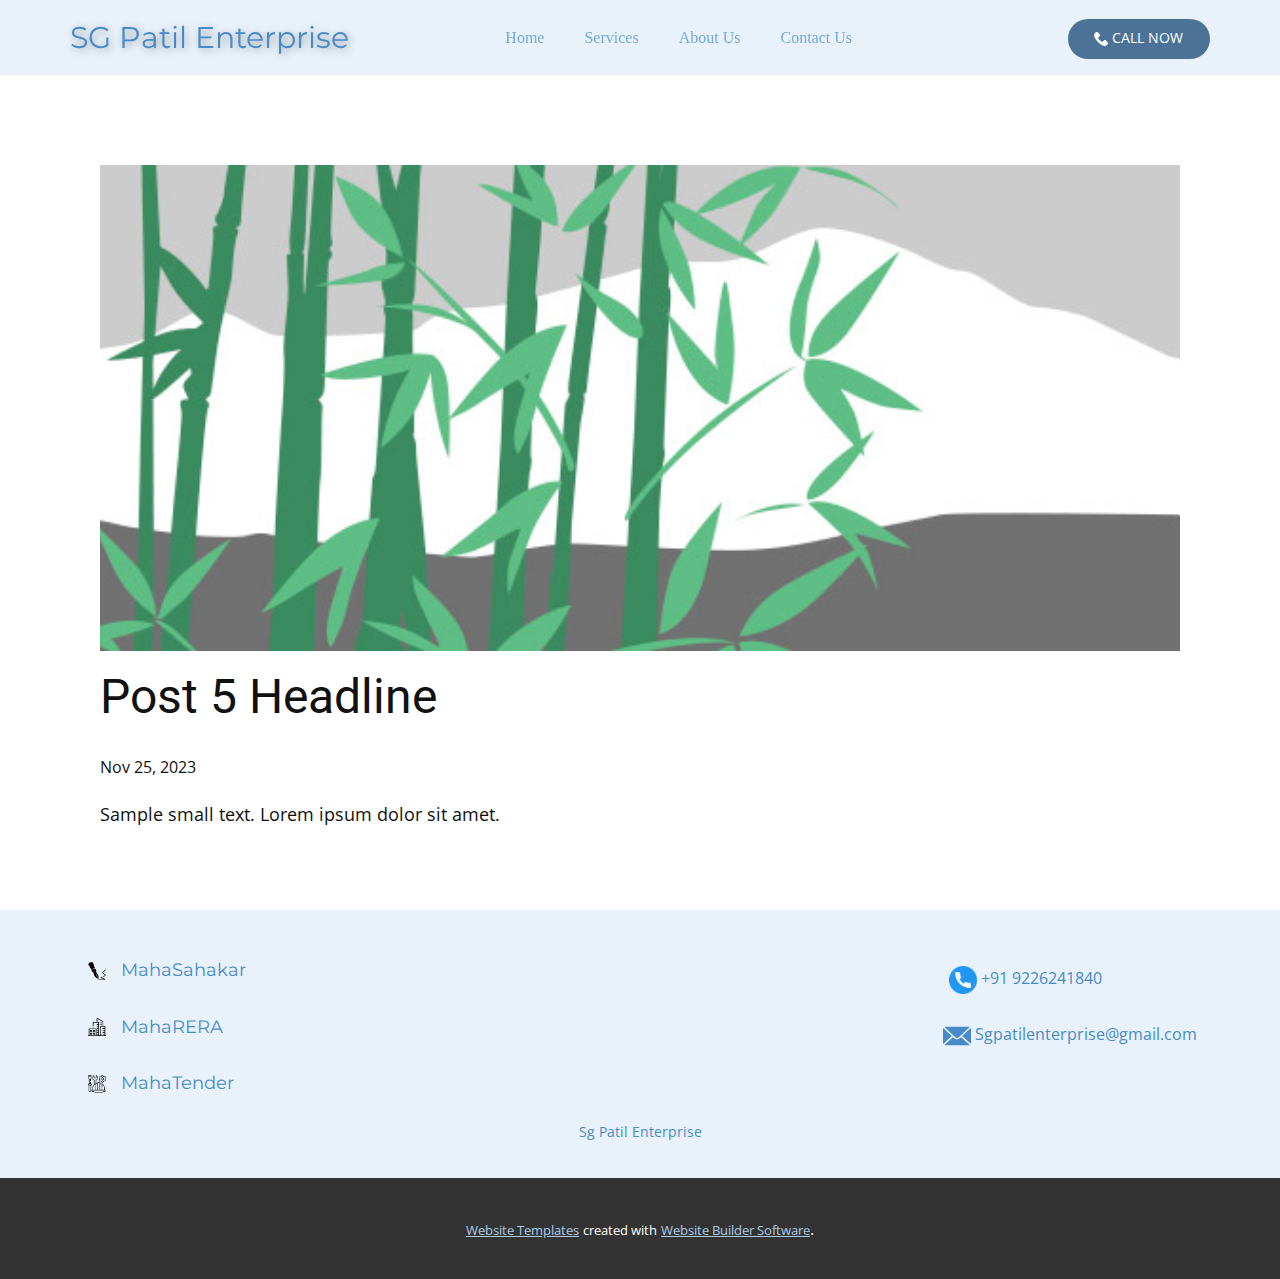
<file: blog/post-4.html>
<!DOCTYPE html>
<html style="font-size: 16px;" lang="en"><head>
    <meta name="viewport" content="width=device-width, initial-scale=1.0">
    <meta charset="utf-8">
    <meta name="keywords" content="Post 1 Headline">
    <meta name="description" content="">
    <title>Post 5 Headline</title>
    <link rel="stylesheet" href="../nicepage.css" media="screen">
<link rel="stylesheet" href="../Post-Template.css" media="screen">
    <script class="u-script" type="text/javascript" src="../jquery.js" defer=""></script>
    <script class="u-script" type="text/javascript" src="../nicepage.js" defer=""></script>
    <meta name="generator" content="Nicepage 6.0.3, nicepage.com">
    <link id="u-theme-google-font" rel="stylesheet" href="https://fonts.googleapis.com/css?family=Roboto:100,100i,300,300i,400,400i,500,500i,700,700i,900,900i|Open+Sans:300,300i,400,400i,500,500i,600,600i,700,700i,800,800i">
    <link id="u-page-google-font" rel="stylesheet" href="https://fonts.googleapis.com/css?family=Montserrat:100,100i,200,200i,300,300i,400,400i,500,500i,600,600i,700,700i,800,800i,900,900i">
    
    
    
    <script type="application/ld+json">{
		"@context": "http://schema.org",
		"@type": "Organization",
		"name": ""
}</script>
    <meta name="theme-color" content="#478ac9">
  <meta data-intl-tel-input-cdn-path="intlTelInput/"></head>
  <body data-path-to-root="./" data-include-products="false" class="u-body u-xl-mode" data-lang="en"><header class="u-align-center-sm u-align-center-xs u-clearfix u-header u-palette-1-light-3 u-sticky u-header" id="sec-f1d3"><div class="u-clearfix u-sheet u-valign-middle-lg u-sheet-1">
        <a href="../tel:+919226241840" class="u-border-none u-btn u-btn-round u-button-style u-hover-palette-4-dark-2 u-palette-1-dark-1 u-radius u-btn-1"><span class="u-icon"><svg class="u-svg-content" viewBox="0 0 513.64 513.64" x="0px" y="0px" style="width: 1em; height: 1em;"><path d="M499.66,376.96l-71.68-71.68c-25.6-25.6-69.12-15.359-79.36,17.92c-7.68,23.041-33.28,35.841-56.32,30.72 c-51.2-12.8-120.32-79.36-133.12-133.12c-7.68-23.041,7.68-48.641,30.72-56.32c33.28-10.24,43.52-53.76,17.92-79.36l-71.68-71.68 c-20.48-17.92-51.2-17.92-69.12,0l-48.64,48.64c-48.64,51.2,5.12,186.88,125.44,307.2c120.32,120.32,256,176.641,307.2,125.44 l48.64-48.64C517.581,425.6,517.581,394.88,499.66,376.96z"></path></svg></span>&nbsp;Call now
        </a>
        <p class="u-custom-font u-font-montserrat u-hover-feature u-text u-text-palette-1-light-1 u-text-1" data-animation-name="customAnimationIn" data-animation-duration="3000" data-animation-delay="0">
          <a class="u-active-none u-border-none u-btn u-button-link u-button-style u-hover-none u-none u-text-hover-palette-4-dark-2 u-text-palette-1-base u-btn-2" data-href="../Home.html">SG Patil Enterprise </a>
        </p>
        <nav class="u-align-left u-menu u-menu-one-level u-offcanvas u-menu-1">
          <div class="menu-collapse u-custom-font u-font-georgia" style="font-size: 1rem;">
            <a class="u-button-style u-custom-active-color u-custom-text-active-color u-custom-text-color u-custom-text-hover-color u-nav-link" href="#" style="padding: 5px 2px; font-size: calc(1em + 10px);">
              <svg class="u-svg-link" preserveAspectRatio="xMidYMin slice" viewBox="0 0 302 302" style=""><use xmlns:xlink="http://www.w3.org/1999/xlink" xlink:href="#svg-8a8f"></use></svg>
              <svg xmlns="http://www.w3.org/2000/svg" xmlns:xlink="http://www.w3.org/1999/xlink" version="1.1" id="svg-8a8f" x="0px" y="0px" viewBox="0 0 302 302" style="enable-background:new 0 0 302 302;" xml:space="preserve" class="u-svg-content"><g><rect y="36" width="302" height="30"></rect><rect y="236" width="302" height="30"></rect><rect y="136" width="302" height="30"></rect>
</g><g></g><g></g><g></g><g></g><g></g><g></g><g></g><g></g><g></g><g></g><g></g><g></g><g></g><g></g><g></g></svg>
            </a>
          </div>
          <div class="u-custom-menu u-nav-container">
            <ul class="u-custom-font u-font-georgia u-nav u-unstyled u-nav-1"><li class="u-nav-item"><a class="u-button-style u-nav-link u-text-active-palette-1-dark-2 u-text-hover-palette-4-dark-2 u-text-palette-1-light-1" href="../Home.html" style="padding: 10px 20px;">Home</a>
</li><li class="u-nav-item"><a class="u-button-style u-nav-link u-text-active-palette-1-dark-2 u-text-hover-palette-4-dark-2 u-text-palette-1-light-1" href="../Services.html" style="padding: 10px 20px;">Services</a>
</li><li class="u-nav-item"><a class="u-button-style u-nav-link u-text-active-palette-1-dark-2 u-text-hover-palette-4-dark-2 u-text-palette-1-light-1" href="../About-Us.html" style="padding: 10px 20px;">About Us</a>
</li><li class="u-nav-item"><a class="u-button-style u-nav-link u-text-active-palette-1-dark-2 u-text-hover-palette-4-dark-2 u-text-palette-1-light-1" href="../Contact-Us.html" style="padding: 10px 20px;">Contact Us</a>
</li></ul>
          </div>
          <div class="u-custom-menu u-nav-container-collapse">
            <div class="u-align-center u-black u-container-style u-inner-container-layout u-opacity u-opacity-95 u-sidenav">
              <div class="u-inner-container-layout u-sidenav-overflow">
                <div class="u-menu-close"></div>
                <ul class="u-align-center u-nav u-popupmenu-items u-unstyled u-nav-2"><li class="u-nav-item"><a class="u-button-style u-nav-link" href="../Home.html">Home</a>
</li><li class="u-nav-item"><a class="u-button-style u-nav-link" href="../Services.html">Services</a>
</li><li class="u-nav-item"><a class="u-button-style u-nav-link" href="../About-Us.html">About Us</a>
</li><li class="u-nav-item"><a class="u-button-style u-nav-link" href="../Contact-Us.html">Contact Us</a>
</li></ul>
              </div>
            </div>
            <div class="u-black u-menu-overlay u-opacity u-opacity-70"></div>
          </div>
        </nav>
      </div></header>
    <section class="u-align-center u-clearfix u-section-1" id="sec-01c6">
      <div class="u-clearfix u-sheet u-valign-middle-md u-valign-middle-sm u-valign-middle-xs u-sheet-1"><!--post_details--><!--post_details_options_json--><!--{"source":""}--><!--/post_details_options_json--><!--blog_post-->
        <div class="u-container-style u-expanded-width u-post-details u-post-details-1">
          <div class="u-container-layout u-valign-middle u-container-layout-1"><!--blog_post_image-->
            <img alt="" class="u-blog-control u-expanded-width u-image u-image-default u-image-1" src="../images/68f64b9d.jpeg"><!--/blog_post_image--><!--blog_post_header-->
            <h2 class="u-blog-control u-text u-text-1">Post 5 Headline</h2><!--/blog_post_header--><!--blog_post_metadata-->
            <div class="u-blog-control u-metadata u-metadata-1"><!--blog_post_metadata_date-->
              <span class="u-meta-date u-meta-icon">Nov 25, 2023</span><!--/blog_post_metadata_date--><!--blog_post_metadata_category-->
              <!--/blog_post_metadata_category--><!--blog_post_metadata_comments-->
              <!--/blog_post_metadata_comments-->
            </div><!--/blog_post_metadata--><!--blog_post_content-->
            <div class="u-align-justify u-blog-control u-post-content u-text u-text-2 fr-view">
  Sample small text. Lorem ipsum dolor sit amet.
  </div><!--/blog_post_content-->
          </div>
        </div><!--/blog_post--><!--/post_details-->
      </div>
    </section>
    
    
    
    <footer class="u-align-center u-clearfix u-footer u-palette-1-light-3 u-footer" id="sec-064b"><div class="u-clearfix u-sheet u-valign-middle-xs u-sheet-1">
        <p class="u-align-left u-custom-font u-font-montserrat u-text u-text-1">
          <a class="u-active-none u-border-none u-btn u-button-link u-button-style u-hover-none u-none u-text-hover-palette-2-dark-1 u-text-palette-1-base u-btn-1" href="https://mahasahakar.maharashtra.gov.in/" target="_blank"><span class="u-file-icon u-icon"><img src="../images/16941.png" alt=""></span>&nbsp; &nbsp;MahaSahakar
          </a>
        </p>
        <a href="../tel:+919226241840" class="u-border-none u-btn u-button-style u-none u-text-hover-palette-2-dark-1 u-text-palette-1-base u-btn-2"><span class="u-file-icon u-icon u-icon-2"><img src="../images/724664.png" alt=""></span>&nbsp;+91 9226241840
        </a>
        <p class="u-align-left u-custom-font u-font-montserrat u-text u-text-2">
          <a class="u-active-none u-border-none u-btn u-button-link u-button-style u-hover-none u-none u-text-hover-palette-2-dark-1 u-text-palette-1-base u-btn-3" href="https://maharera.maharashtra.gov.in/" target="_blank"><span class="u-file-icon u-icon"><img src="../images/942153.png" alt=""></span>&nbsp; &nbsp;MahaRERA
          </a>
        </p>
        <a href="../mailto:sgpatilenterprise@gmail.com" class="u-active-none u-btn u-btn-rectangle u-button-style u-hover-none u-none u-text-hover-palette-2-dark-1 u-text-palette-1-base u-btn-4"><span class="u-icon u-icon-4"><svg class="u-svg-content" viewBox="0 0 24 16" x="0px" y="0px" style="width: 1em; height: 1em;"><path fill="currentColor" d="M23.8,1.1l-7.3,6.8l7.3,6.8c0.1-0.2,0.2-0.6,0.2-0.9V2C24,1.7,23.9,1.4,23.8,1.1z M21.8,0H2.2
	c-0.4,0-0.7,0.1-1,0.2L10.6,9c0.8,0.8,2.2,0.8,3,0l9.2-8.7C22.6,0.1,22.2,0,21.8,0z M0.2,1.1C0.1,1.4,0,1.7,0,2V14
	c0,0.3,0.1,0.6,0.2,0.9l7.3-6.8L0.2,1.1z M15.5,9l-1.1,1c-1.3,1.2-3.6,1.2-4.9,0l-1-1l-7.3,6.8c0.2,0.1,0.6,0.2,1,0.2H22
	c0.4,0,0.6-0.1,1-0.2L15.5,9z"></path></svg></span>&nbsp;Sgpatilenterprise@gmail.com
        </a>
        <p class="u-align-left u-custom-font u-font-montserrat u-text u-text-3">
          <a class="u-active-none u-border-none u-btn u-button-link u-button-style u-hover-none u-none u-text-hover-palette-2-dark-1 u-text-palette-1-base u-btn-5" href="https://mahatenders.gov.in/" target="_blank"><span class="u-file-icon u-icon"><img src="../images/2823675.png" alt=""></span>&nbsp; &nbsp;MahaTender
          </a>
        </p>
        <p class="u-small-text u-text u-text-variant u-text-4">
          <a class="u-active-none u-border-none u-btn u-button-link u-button-style u-hover-none u-none u-text-active-palette-4-dark-2 u-text-hover-palette-2-dark-1 u-text-palette-1-base u-btn-6" href="../Home.html">Sg Patil Enterprise</a>
        </p>
      </div></footer>
    <section class="u-backlink u-clearfix u-grey-80">
      <a class="u-link" href="https://nicepage.com/website-templates" target="_blank">
        <span>Website Templates</span>
      </a>
      <p class="u-text">
        <span>created with</span>
      </p>
      <a class="u-link" href="" target="_blank">
        <span>Website Builder Software</span>
      </a>. 
    </section>
  
</body></html>
</file>
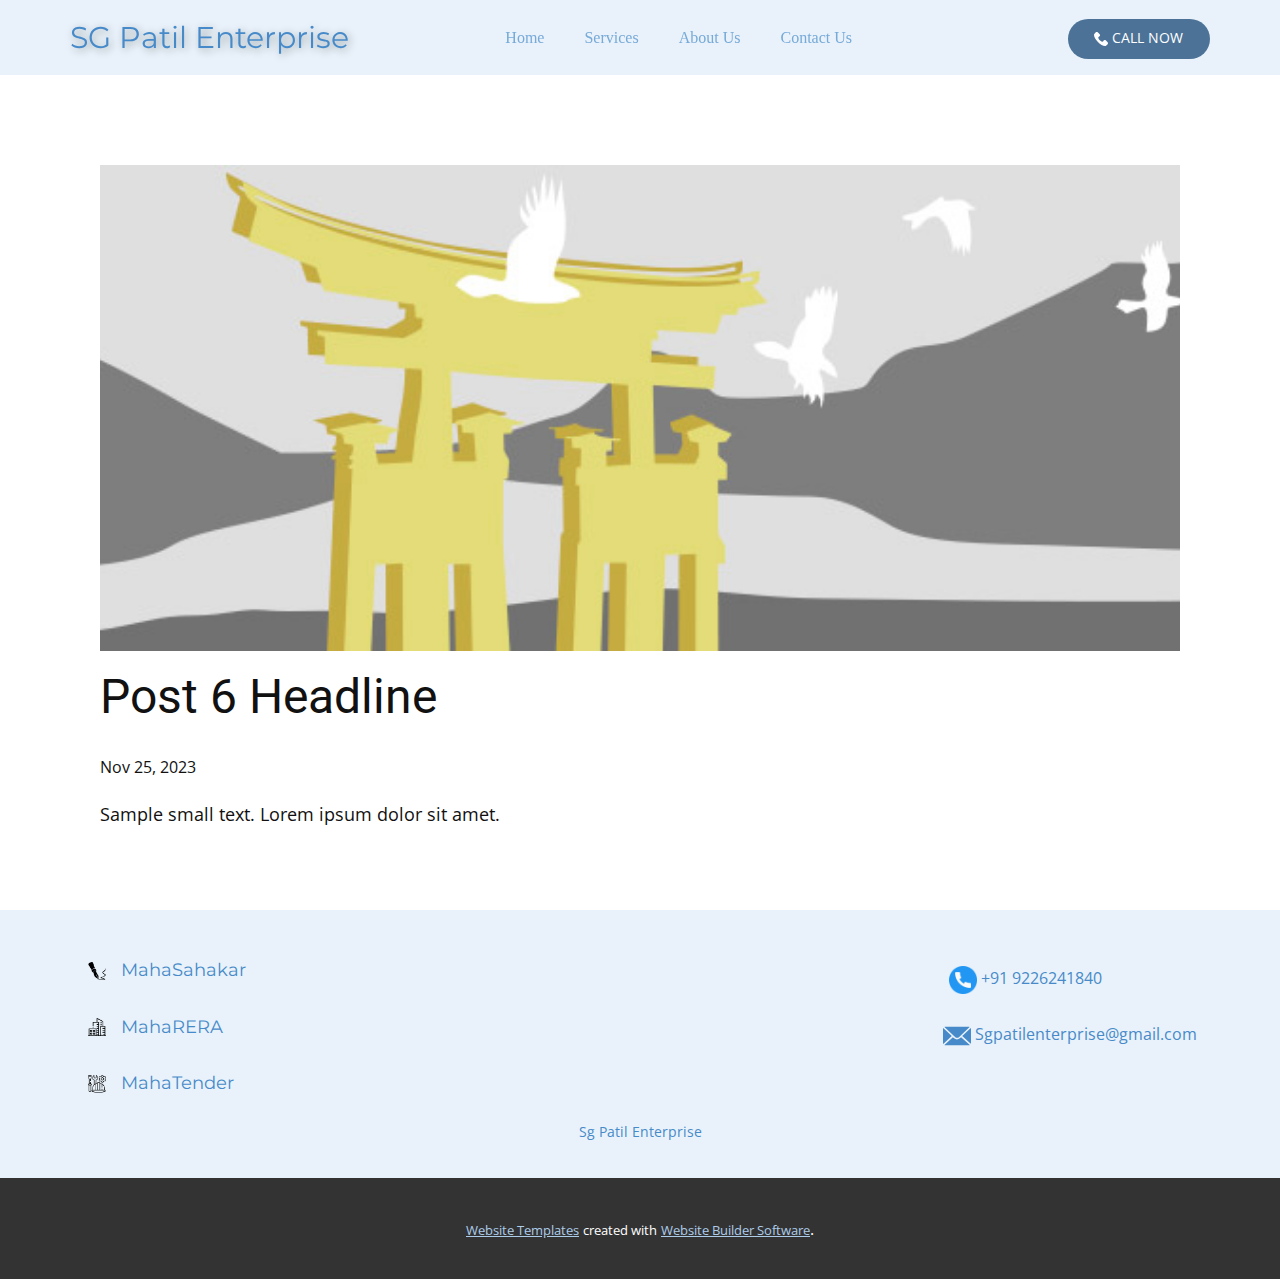
<file: blog/post-5.html>
<!DOCTYPE html>
<html style="font-size: 16px;" lang="en"><head>
    <meta name="viewport" content="width=device-width, initial-scale=1.0">
    <meta charset="utf-8">
    <meta name="keywords" content="Post 1 Headline">
    <meta name="description" content="">
    <title>Post 6 Headline</title>
    <link rel="stylesheet" href="../nicepage.css" media="screen">
<link rel="stylesheet" href="../Post-Template.css" media="screen">
    <script class="u-script" type="text/javascript" src="../jquery.js" defer=""></script>
    <script class="u-script" type="text/javascript" src="../nicepage.js" defer=""></script>
    <meta name="generator" content="Nicepage 6.0.3, nicepage.com">
    <link id="u-theme-google-font" rel="stylesheet" href="https://fonts.googleapis.com/css?family=Roboto:100,100i,300,300i,400,400i,500,500i,700,700i,900,900i|Open+Sans:300,300i,400,400i,500,500i,600,600i,700,700i,800,800i">
    <link id="u-page-google-font" rel="stylesheet" href="https://fonts.googleapis.com/css?family=Montserrat:100,100i,200,200i,300,300i,400,400i,500,500i,600,600i,700,700i,800,800i,900,900i">
    
    
    
    <script type="application/ld+json">{
		"@context": "http://schema.org",
		"@type": "Organization",
		"name": ""
}</script>
    <meta name="theme-color" content="#478ac9">
  <meta data-intl-tel-input-cdn-path="intlTelInput/"></head>
  <body data-path-to-root="./" data-include-products="false" class="u-body u-xl-mode" data-lang="en"><header class="u-align-center-sm u-align-center-xs u-clearfix u-header u-palette-1-light-3 u-sticky u-header" id="sec-f1d3"><div class="u-clearfix u-sheet u-valign-middle-lg u-sheet-1">
        <a href="../tel:+919226241840" class="u-border-none u-btn u-btn-round u-button-style u-hover-palette-4-dark-2 u-palette-1-dark-1 u-radius u-btn-1"><span class="u-icon"><svg class="u-svg-content" viewBox="0 0 513.64 513.64" x="0px" y="0px" style="width: 1em; height: 1em;"><path d="M499.66,376.96l-71.68-71.68c-25.6-25.6-69.12-15.359-79.36,17.92c-7.68,23.041-33.28,35.841-56.32,30.72 c-51.2-12.8-120.32-79.36-133.12-133.12c-7.68-23.041,7.68-48.641,30.72-56.32c33.28-10.24,43.52-53.76,17.92-79.36l-71.68-71.68 c-20.48-17.92-51.2-17.92-69.12,0l-48.64,48.64c-48.64,51.2,5.12,186.88,125.44,307.2c120.32,120.32,256,176.641,307.2,125.44 l48.64-48.64C517.581,425.6,517.581,394.88,499.66,376.96z"></path></svg></span>&nbsp;Call now
        </a>
        <p class="u-custom-font u-font-montserrat u-hover-feature u-text u-text-palette-1-light-1 u-text-1" data-animation-name="customAnimationIn" data-animation-duration="3000" data-animation-delay="0">
          <a class="u-active-none u-border-none u-btn u-button-link u-button-style u-hover-none u-none u-text-hover-palette-4-dark-2 u-text-palette-1-base u-btn-2" data-href="../Home.html">SG Patil Enterprise </a>
        </p>
        <nav class="u-align-left u-menu u-menu-one-level u-offcanvas u-menu-1">
          <div class="menu-collapse u-custom-font u-font-georgia" style="font-size: 1rem;">
            <a class="u-button-style u-custom-active-color u-custom-text-active-color u-custom-text-color u-custom-text-hover-color u-nav-link" href="#" style="padding: 5px 2px; font-size: calc(1em + 10px);">
              <svg class="u-svg-link" preserveAspectRatio="xMidYMin slice" viewBox="0 0 302 302" style=""><use xmlns:xlink="http://www.w3.org/1999/xlink" xlink:href="#svg-8a8f"></use></svg>
              <svg xmlns="http://www.w3.org/2000/svg" xmlns:xlink="http://www.w3.org/1999/xlink" version="1.1" id="svg-8a8f" x="0px" y="0px" viewBox="0 0 302 302" style="enable-background:new 0 0 302 302;" xml:space="preserve" class="u-svg-content"><g><rect y="36" width="302" height="30"></rect><rect y="236" width="302" height="30"></rect><rect y="136" width="302" height="30"></rect>
</g><g></g><g></g><g></g><g></g><g></g><g></g><g></g><g></g><g></g><g></g><g></g><g></g><g></g><g></g><g></g></svg>
            </a>
          </div>
          <div class="u-custom-menu u-nav-container">
            <ul class="u-custom-font u-font-georgia u-nav u-unstyled u-nav-1"><li class="u-nav-item"><a class="u-button-style u-nav-link u-text-active-palette-1-dark-2 u-text-hover-palette-4-dark-2 u-text-palette-1-light-1" href="../Home.html" style="padding: 10px 20px;">Home</a>
</li><li class="u-nav-item"><a class="u-button-style u-nav-link u-text-active-palette-1-dark-2 u-text-hover-palette-4-dark-2 u-text-palette-1-light-1" href="../Services.html" style="padding: 10px 20px;">Services</a>
</li><li class="u-nav-item"><a class="u-button-style u-nav-link u-text-active-palette-1-dark-2 u-text-hover-palette-4-dark-2 u-text-palette-1-light-1" href="../About-Us.html" style="padding: 10px 20px;">About Us</a>
</li><li class="u-nav-item"><a class="u-button-style u-nav-link u-text-active-palette-1-dark-2 u-text-hover-palette-4-dark-2 u-text-palette-1-light-1" href="../Contact-Us.html" style="padding: 10px 20px;">Contact Us</a>
</li></ul>
          </div>
          <div class="u-custom-menu u-nav-container-collapse">
            <div class="u-align-center u-black u-container-style u-inner-container-layout u-opacity u-opacity-95 u-sidenav">
              <div class="u-inner-container-layout u-sidenav-overflow">
                <div class="u-menu-close"></div>
                <ul class="u-align-center u-nav u-popupmenu-items u-unstyled u-nav-2"><li class="u-nav-item"><a class="u-button-style u-nav-link" href="../Home.html">Home</a>
</li><li class="u-nav-item"><a class="u-button-style u-nav-link" href="../Services.html">Services</a>
</li><li class="u-nav-item"><a class="u-button-style u-nav-link" href="../About-Us.html">About Us</a>
</li><li class="u-nav-item"><a class="u-button-style u-nav-link" href="../Contact-Us.html">Contact Us</a>
</li></ul>
              </div>
            </div>
            <div class="u-black u-menu-overlay u-opacity u-opacity-70"></div>
          </div>
        </nav>
      </div></header>
    <section class="u-align-center u-clearfix u-section-1" id="sec-01c6">
      <div class="u-clearfix u-sheet u-valign-middle-md u-valign-middle-sm u-valign-middle-xs u-sheet-1"><!--post_details--><!--post_details_options_json--><!--{"source":""}--><!--/post_details_options_json--><!--blog_post-->
        <div class="u-container-style u-expanded-width u-post-details u-post-details-1">
          <div class="u-container-layout u-valign-middle u-container-layout-1"><!--blog_post_image-->
            <img alt="" class="u-blog-control u-expanded-width u-image u-image-default u-image-1" src="../images/8ad73f3c.jpeg"><!--/blog_post_image--><!--blog_post_header-->
            <h2 class="u-blog-control u-text u-text-1">Post 6 Headline</h2><!--/blog_post_header--><!--blog_post_metadata-->
            <div class="u-blog-control u-metadata u-metadata-1"><!--blog_post_metadata_date-->
              <span class="u-meta-date u-meta-icon">Nov 25, 2023</span><!--/blog_post_metadata_date--><!--blog_post_metadata_category-->
              <!--/blog_post_metadata_category--><!--blog_post_metadata_comments-->
              <!--/blog_post_metadata_comments-->
            </div><!--/blog_post_metadata--><!--blog_post_content-->
            <div class="u-align-justify u-blog-control u-post-content u-text u-text-2 fr-view">
  Sample small text. Lorem ipsum dolor sit amet.
  </div><!--/blog_post_content-->
          </div>
        </div><!--/blog_post--><!--/post_details-->
      </div>
    </section>
    
    
    
    <footer class="u-align-center u-clearfix u-footer u-palette-1-light-3 u-footer" id="sec-064b"><div class="u-clearfix u-sheet u-valign-middle-xs u-sheet-1">
        <p class="u-align-left u-custom-font u-font-montserrat u-text u-text-1">
          <a class="u-active-none u-border-none u-btn u-button-link u-button-style u-hover-none u-none u-text-hover-palette-2-dark-1 u-text-palette-1-base u-btn-1" href="https://mahasahakar.maharashtra.gov.in/" target="_blank"><span class="u-file-icon u-icon"><img src="../images/16941.png" alt=""></span>&nbsp; &nbsp;MahaSahakar
          </a>
        </p>
        <a href="../tel:+919226241840" class="u-border-none u-btn u-button-style u-none u-text-hover-palette-2-dark-1 u-text-palette-1-base u-btn-2"><span class="u-file-icon u-icon u-icon-2"><img src="../images/724664.png" alt=""></span>&nbsp;+91 9226241840
        </a>
        <p class="u-align-left u-custom-font u-font-montserrat u-text u-text-2">
          <a class="u-active-none u-border-none u-btn u-button-link u-button-style u-hover-none u-none u-text-hover-palette-2-dark-1 u-text-palette-1-base u-btn-3" href="https://maharera.maharashtra.gov.in/" target="_blank"><span class="u-file-icon u-icon"><img src="../images/942153.png" alt=""></span>&nbsp; &nbsp;MahaRERA
          </a>
        </p>
        <a href="../mailto:sgpatilenterprise@gmail.com" class="u-active-none u-btn u-btn-rectangle u-button-style u-hover-none u-none u-text-hover-palette-2-dark-1 u-text-palette-1-base u-btn-4"><span class="u-icon u-icon-4"><svg class="u-svg-content" viewBox="0 0 24 16" x="0px" y="0px" style="width: 1em; height: 1em;"><path fill="currentColor" d="M23.8,1.1l-7.3,6.8l7.3,6.8c0.1-0.2,0.2-0.6,0.2-0.9V2C24,1.7,23.9,1.4,23.8,1.1z M21.8,0H2.2
	c-0.4,0-0.7,0.1-1,0.2L10.6,9c0.8,0.8,2.2,0.8,3,0l9.2-8.7C22.6,0.1,22.2,0,21.8,0z M0.2,1.1C0.1,1.4,0,1.7,0,2V14
	c0,0.3,0.1,0.6,0.2,0.9l7.3-6.8L0.2,1.1z M15.5,9l-1.1,1c-1.3,1.2-3.6,1.2-4.9,0l-1-1l-7.3,6.8c0.2,0.1,0.6,0.2,1,0.2H22
	c0.4,0,0.6-0.1,1-0.2L15.5,9z"></path></svg></span>&nbsp;Sgpatilenterprise@gmail.com
        </a>
        <p class="u-align-left u-custom-font u-font-montserrat u-text u-text-3">
          <a class="u-active-none u-border-none u-btn u-button-link u-button-style u-hover-none u-none u-text-hover-palette-2-dark-1 u-text-palette-1-base u-btn-5" href="https://mahatenders.gov.in/" target="_blank"><span class="u-file-icon u-icon"><img src="../images/2823675.png" alt=""></span>&nbsp; &nbsp;MahaTender
          </a>
        </p>
        <p class="u-small-text u-text u-text-variant u-text-4">
          <a class="u-active-none u-border-none u-btn u-button-link u-button-style u-hover-none u-none u-text-active-palette-4-dark-2 u-text-hover-palette-2-dark-1 u-text-palette-1-base u-btn-6" href="../Home.html">Sg Patil Enterprise</a>
        </p>
      </div></footer>
    <section class="u-backlink u-clearfix u-grey-80">
      <a class="u-link" href="https://nicepage.com/website-templates" target="_blank">
        <span>Website Templates</span>
      </a>
      <p class="u-text">
        <span>created with</span>
      </p>
      <a class="u-link" href="" target="_blank">
        <span>Website Builder Software</span>
      </a>. 
    </section>
  
</body></html>
</file>
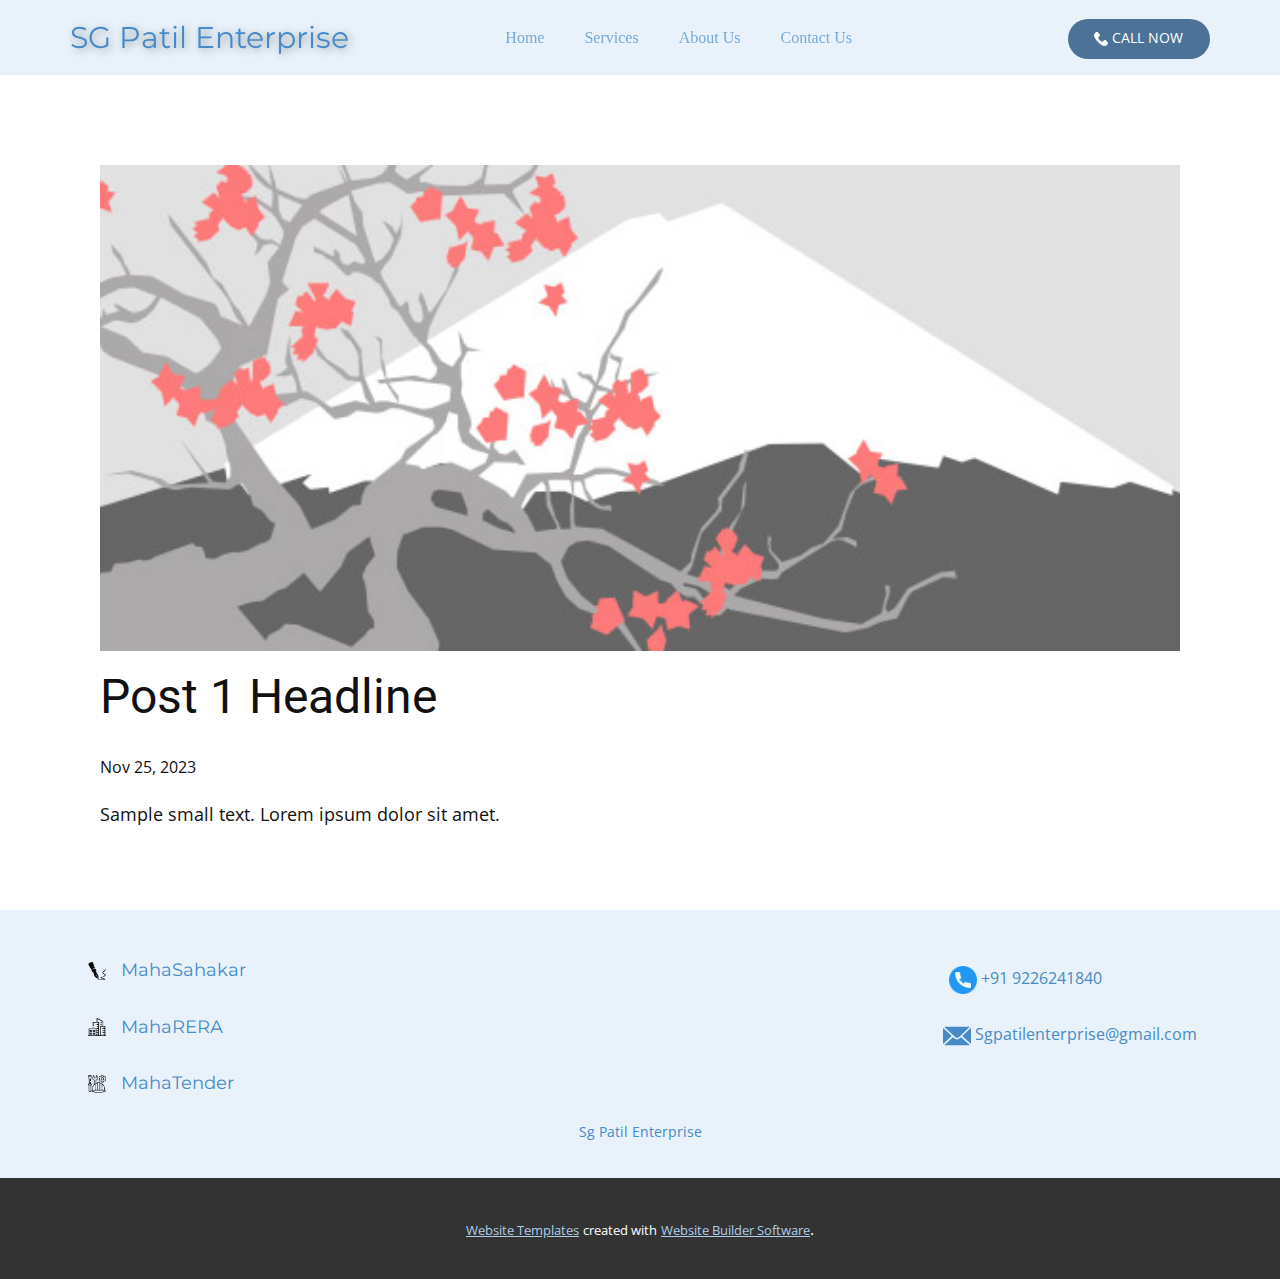
<file: blog/post.html>
<!DOCTYPE html>
<html style="font-size: 16px;" lang="en"><head>
    <meta name="viewport" content="width=device-width, initial-scale=1.0">
    <meta charset="utf-8">
    <meta name="keywords" content="Post 1 Headline">
    <meta name="description" content="">
    <title>Post 1 Headline</title>
    <link rel="stylesheet" href="../nicepage.css" media="screen">
<link rel="stylesheet" href="../Post-Template.css" media="screen">
    <script class="u-script" type="text/javascript" src="../jquery.js" defer=""></script>
    <script class="u-script" type="text/javascript" src="../nicepage.js" defer=""></script>
    <meta name="generator" content="Nicepage 6.0.3, nicepage.com">
    <link id="u-theme-google-font" rel="stylesheet" href="https://fonts.googleapis.com/css?family=Roboto:100,100i,300,300i,400,400i,500,500i,700,700i,900,900i|Open+Sans:300,300i,400,400i,500,500i,600,600i,700,700i,800,800i">
    <link id="u-page-google-font" rel="stylesheet" href="https://fonts.googleapis.com/css?family=Montserrat:100,100i,200,200i,300,300i,400,400i,500,500i,600,600i,700,700i,800,800i,900,900i">
    
    
    
    <script type="application/ld+json">{
		"@context": "http://schema.org",
		"@type": "Organization",
		"name": ""
}</script>
    <meta name="theme-color" content="#478ac9">
  <meta data-intl-tel-input-cdn-path="intlTelInput/"></head>
  <body data-path-to-root="./" data-include-products="false" class="u-body u-xl-mode" data-lang="en"><header class="u-align-center-sm u-align-center-xs u-clearfix u-header u-palette-1-light-3 u-sticky u-header" id="sec-f1d3"><div class="u-clearfix u-sheet u-valign-middle-lg u-sheet-1">
        <a href="../tel:+919226241840" class="u-border-none u-btn u-btn-round u-button-style u-hover-palette-4-dark-2 u-palette-1-dark-1 u-radius u-btn-1"><span class="u-icon"><svg class="u-svg-content" viewBox="0 0 513.64 513.64" x="0px" y="0px" style="width: 1em; height: 1em;"><path d="M499.66,376.96l-71.68-71.68c-25.6-25.6-69.12-15.359-79.36,17.92c-7.68,23.041-33.28,35.841-56.32,30.72 c-51.2-12.8-120.32-79.36-133.12-133.12c-7.68-23.041,7.68-48.641,30.72-56.32c33.28-10.24,43.52-53.76,17.92-79.36l-71.68-71.68 c-20.48-17.92-51.2-17.92-69.12,0l-48.64,48.64c-48.64,51.2,5.12,186.88,125.44,307.2c120.32,120.32,256,176.641,307.2,125.44 l48.64-48.64C517.581,425.6,517.581,394.88,499.66,376.96z"></path></svg></span>&nbsp;Call now
        </a>
        <p class="u-custom-font u-font-montserrat u-hover-feature u-text u-text-palette-1-light-1 u-text-1" data-animation-name="customAnimationIn" data-animation-duration="3000" data-animation-delay="0">
          <a class="u-active-none u-border-none u-btn u-button-link u-button-style u-hover-none u-none u-text-hover-palette-4-dark-2 u-text-palette-1-base u-btn-2" data-href="../Home.html">SG Patil Enterprise </a>
        </p>
        <nav class="u-align-left u-menu u-menu-one-level u-offcanvas u-menu-1">
          <div class="menu-collapse u-custom-font u-font-georgia" style="font-size: 1rem;">
            <a class="u-button-style u-custom-active-color u-custom-text-active-color u-custom-text-color u-custom-text-hover-color u-nav-link" href="#" style="padding: 5px 2px; font-size: calc(1em + 10px);">
              <svg class="u-svg-link" preserveAspectRatio="xMidYMin slice" viewBox="0 0 302 302" style=""><use xmlns:xlink="http://www.w3.org/1999/xlink" xlink:href="#svg-8a8f"></use></svg>
              <svg xmlns="http://www.w3.org/2000/svg" xmlns:xlink="http://www.w3.org/1999/xlink" version="1.1" id="svg-8a8f" x="0px" y="0px" viewBox="0 0 302 302" style="enable-background:new 0 0 302 302;" xml:space="preserve" class="u-svg-content"><g><rect y="36" width="302" height="30"></rect><rect y="236" width="302" height="30"></rect><rect y="136" width="302" height="30"></rect>
</g><g></g><g></g><g></g><g></g><g></g><g></g><g></g><g></g><g></g><g></g><g></g><g></g><g></g><g></g><g></g></svg>
            </a>
          </div>
          <div class="u-custom-menu u-nav-container">
            <ul class="u-custom-font u-font-georgia u-nav u-unstyled u-nav-1"><li class="u-nav-item"><a class="u-button-style u-nav-link u-text-active-palette-1-dark-2 u-text-hover-palette-4-dark-2 u-text-palette-1-light-1" href="../Home.html" style="padding: 10px 20px;">Home</a>
</li><li class="u-nav-item"><a class="u-button-style u-nav-link u-text-active-palette-1-dark-2 u-text-hover-palette-4-dark-2 u-text-palette-1-light-1" href="../Services.html" style="padding: 10px 20px;">Services</a>
</li><li class="u-nav-item"><a class="u-button-style u-nav-link u-text-active-palette-1-dark-2 u-text-hover-palette-4-dark-2 u-text-palette-1-light-1" href="../About-Us.html" style="padding: 10px 20px;">About Us</a>
</li><li class="u-nav-item"><a class="u-button-style u-nav-link u-text-active-palette-1-dark-2 u-text-hover-palette-4-dark-2 u-text-palette-1-light-1" href="../Contact-Us.html" style="padding: 10px 20px;">Contact Us</a>
</li></ul>
          </div>
          <div class="u-custom-menu u-nav-container-collapse">
            <div class="u-align-center u-black u-container-style u-inner-container-layout u-opacity u-opacity-95 u-sidenav">
              <div class="u-inner-container-layout u-sidenav-overflow">
                <div class="u-menu-close"></div>
                <ul class="u-align-center u-nav u-popupmenu-items u-unstyled u-nav-2"><li class="u-nav-item"><a class="u-button-style u-nav-link" href="../Home.html">Home</a>
</li><li class="u-nav-item"><a class="u-button-style u-nav-link" href="../Services.html">Services</a>
</li><li class="u-nav-item"><a class="u-button-style u-nav-link" href="../About-Us.html">About Us</a>
</li><li class="u-nav-item"><a class="u-button-style u-nav-link" href="../Contact-Us.html">Contact Us</a>
</li></ul>
              </div>
            </div>
            <div class="u-black u-menu-overlay u-opacity u-opacity-70"></div>
          </div>
        </nav>
      </div></header>
    <section class="u-align-center u-clearfix u-section-1" id="sec-01c6">
      <div class="u-clearfix u-sheet u-valign-middle-md u-valign-middle-sm u-valign-middle-xs u-sheet-1"><!--post_details--><!--post_details_options_json--><!--{"source":""}--><!--/post_details_options_json--><!--blog_post-->
        <div class="u-container-style u-expanded-width u-post-details u-post-details-1">
          <div class="u-container-layout u-valign-middle u-container-layout-1"><!--blog_post_image-->
            <img alt="" class="u-blog-control u-expanded-width u-image u-image-default u-image-1" src="../images/0fd3416c.jpeg"><!--/blog_post_image--><!--blog_post_header-->
            <h2 class="u-blog-control u-text u-text-1">Post 1 Headline</h2><!--/blog_post_header--><!--blog_post_metadata-->
            <div class="u-blog-control u-metadata u-metadata-1"><!--blog_post_metadata_date-->
              <span class="u-meta-date u-meta-icon">Nov 25, 2023</span><!--/blog_post_metadata_date--><!--blog_post_metadata_category-->
              <!--/blog_post_metadata_category--><!--blog_post_metadata_comments-->
              <!--/blog_post_metadata_comments-->
            </div><!--/blog_post_metadata--><!--blog_post_content-->
            <div class="u-align-justify u-blog-control u-post-content u-text u-text-2 fr-view">
  Sample small text. Lorem ipsum dolor sit amet.
  </div><!--/blog_post_content-->
          </div>
        </div><!--/blog_post--><!--/post_details-->
      </div>
    </section>
    
    
    
    <footer class="u-align-center u-clearfix u-footer u-palette-1-light-3 u-footer" id="sec-064b"><div class="u-clearfix u-sheet u-valign-middle-xs u-sheet-1">
        <p class="u-align-left u-custom-font u-font-montserrat u-text u-text-1">
          <a class="u-active-none u-border-none u-btn u-button-link u-button-style u-hover-none u-none u-text-hover-palette-2-dark-1 u-text-palette-1-base u-btn-1" href="https://mahasahakar.maharashtra.gov.in/" target="_blank"><span class="u-file-icon u-icon"><img src="../images/16941.png" alt=""></span>&nbsp; &nbsp;MahaSahakar
          </a>
        </p>
        <a href="../tel:+919226241840" class="u-border-none u-btn u-button-style u-none u-text-hover-palette-2-dark-1 u-text-palette-1-base u-btn-2"><span class="u-file-icon u-icon u-icon-2"><img src="../images/724664.png" alt=""></span>&nbsp;+91 9226241840
        </a>
        <p class="u-align-left u-custom-font u-font-montserrat u-text u-text-2">
          <a class="u-active-none u-border-none u-btn u-button-link u-button-style u-hover-none u-none u-text-hover-palette-2-dark-1 u-text-palette-1-base u-btn-3" href="https://maharera.maharashtra.gov.in/" target="_blank"><span class="u-file-icon u-icon"><img src="../images/942153.png" alt=""></span>&nbsp; &nbsp;MahaRERA
          </a>
        </p>
        <a href="../mailto:sgpatilenterprise@gmail.com" class="u-active-none u-btn u-btn-rectangle u-button-style u-hover-none u-none u-text-hover-palette-2-dark-1 u-text-palette-1-base u-btn-4"><span class="u-icon u-icon-4"><svg class="u-svg-content" viewBox="0 0 24 16" x="0px" y="0px" style="width: 1em; height: 1em;"><path fill="currentColor" d="M23.8,1.1l-7.3,6.8l7.3,6.8c0.1-0.2,0.2-0.6,0.2-0.9V2C24,1.7,23.9,1.4,23.8,1.1z M21.8,0H2.2
	c-0.4,0-0.7,0.1-1,0.2L10.6,9c0.8,0.8,2.2,0.8,3,0l9.2-8.7C22.6,0.1,22.2,0,21.8,0z M0.2,1.1C0.1,1.4,0,1.7,0,2V14
	c0,0.3,0.1,0.6,0.2,0.9l7.3-6.8L0.2,1.1z M15.5,9l-1.1,1c-1.3,1.2-3.6,1.2-4.9,0l-1-1l-7.3,6.8c0.2,0.1,0.6,0.2,1,0.2H22
	c0.4,0,0.6-0.1,1-0.2L15.5,9z"></path></svg></span>&nbsp;Sgpatilenterprise@gmail.com
        </a>
        <p class="u-align-left u-custom-font u-font-montserrat u-text u-text-3">
          <a class="u-active-none u-border-none u-btn u-button-link u-button-style u-hover-none u-none u-text-hover-palette-2-dark-1 u-text-palette-1-base u-btn-5" href="https://mahatenders.gov.in/" target="_blank"><span class="u-file-icon u-icon"><img src="../images/2823675.png" alt=""></span>&nbsp; &nbsp;MahaTender
          </a>
        </p>
        <p class="u-small-text u-text u-text-variant u-text-4">
          <a class="u-active-none u-border-none u-btn u-button-link u-button-style u-hover-none u-none u-text-active-palette-4-dark-2 u-text-hover-palette-2-dark-1 u-text-palette-1-base u-btn-6" href="../Home.html">Sg Patil Enterprise</a>
        </p>
      </div></footer>
    <section class="u-backlink u-clearfix u-grey-80">
      <a class="u-link" href="https://nicepage.com/website-templates" target="_blank">
        <span>Website Templates</span>
      </a>
      <p class="u-text">
        <span>created with</span>
      </p>
      <a class="u-link" href="" target="_blank">
        <span>Website Builder Software</span>
      </a>. 
    </section>
  
</body></html>
</file>
